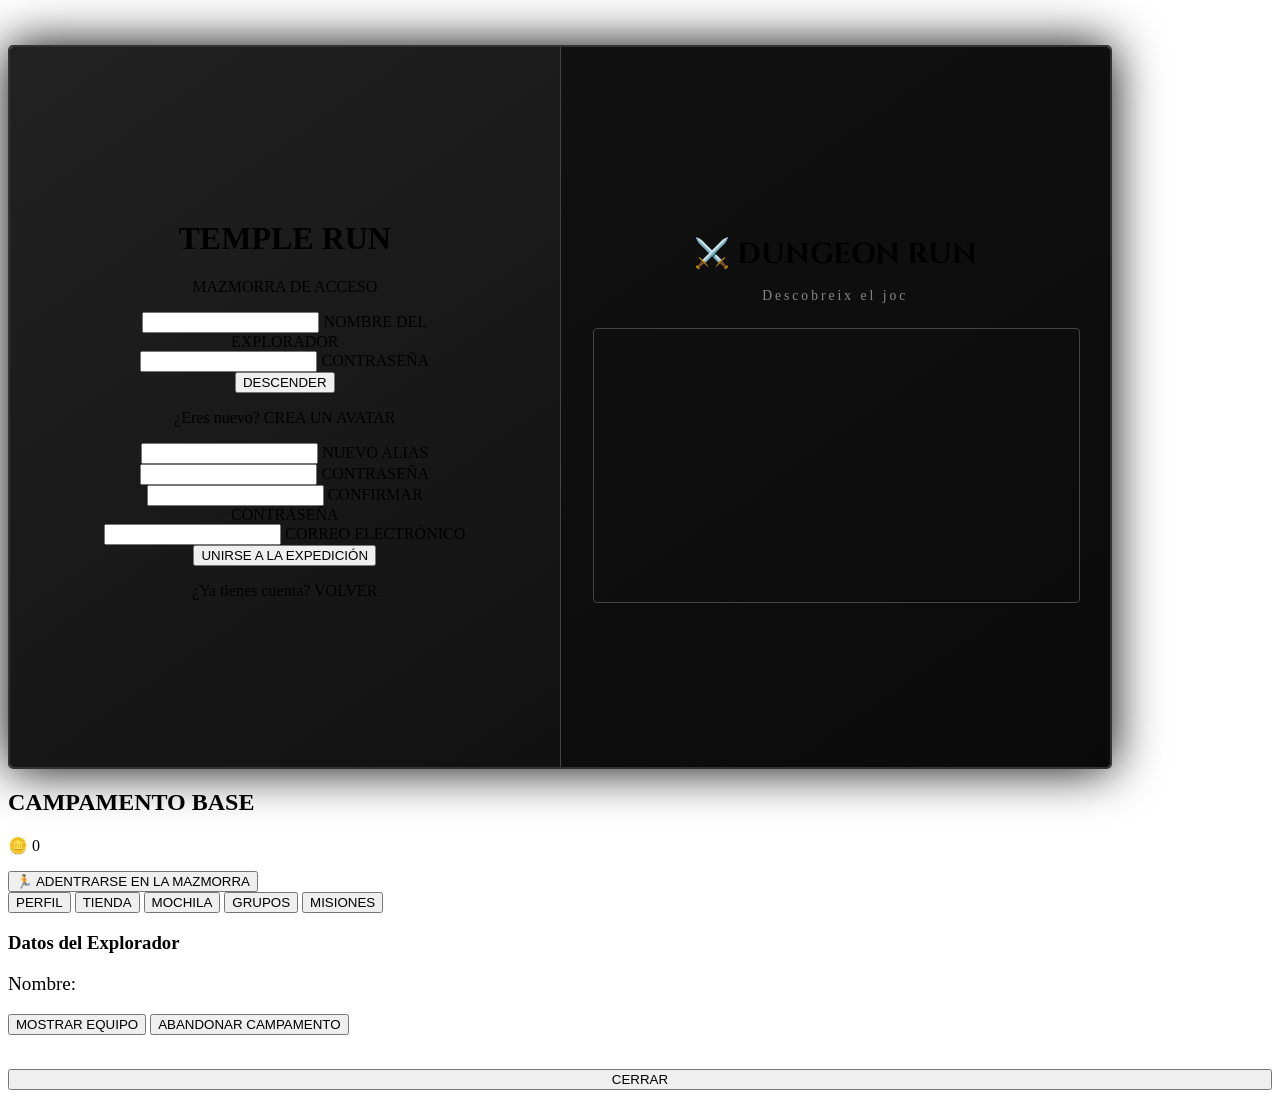
<file: public/index.html>
<!DOCTYPE html>
<html lang="es">
<head>
    <meta charset="UTF-8">
    <meta name="viewport" content="width=device-width, initial-scale=1.0">
    <title>Temple Run | Dungeon Access</title>
    <link rel="stylesheet" href="style.css">
    <link href="https://fonts.googleapis.com/css2?family=Cinzel:wght@700&family=Roboto:wght@400;700&display=swap" rel="stylesheet">
</head>
<body>
<div class="dungeon-overlay"></div>

<!-- LOGIN PAGE - Layout 50/50 -->
<div id="contenedor-login" class="login-split-container">

    <!-- ESQUERRA: Login / Registre -->
    <div class="login-left">
        <div class="card">
            <header>
                <div class="idol-icon"></div>
                <h1>TEMPLE RUN</h1>
                <p class="subtitle">MAZMORRA DE ACCESO</p>
            </header>

            <main>
                <div id="seccion-login" class="form-fade">
                    <div class="input-container">
                        <input type="text" id="login-nombre" required>
                        <label>NOMBRE DEL EXPLORADOR</label>
                        <div class="bar"></div>
                    </div>
                    <div class="input-container">
                        <input type="password" id="login-pass" required>
                        <label>CONTRASEÑA</label>
                        <div class="bar"></div>
                    </div>
                    <button class="btn-primary" onclick="hacerLogin()">DESCENDER</button>
                    <p class="switch-text">¿Eres nuevo? <span onclick="cambiarVista('registro')">CREA UN AVATAR</span></p>
                </div>

                <div id="seccion-registro" class="form-fade hidden">
                    <div class="input-container">
                        <input type="text" id="reg-nombre" required>
                        <label>NUEVO ALIAS</label>
                        <div class="bar"></div>
                    </div>
                    <div class="input-container">
                        <input type="password" id="reg-pass" required>
                        <label>CONTRASEÑA</label>
                        <div class="bar"></div>
                    </div>
                    <div class="input-container">
                        <input type="password" id="reg-pass-confirm" required>
                        <label>CONFIRMAR CONTRASEÑA</label>
                        <div class="bar"></div>
                    </div>
                    <div class="input-container">
                        <input type="email" id="reg-correo" required>
                        <label>CORREO ELECTRÓNICO</label>
                        <div class="bar"></div>
                    </div>
                    <button class="btn-primary" onclick="hacerRegistro()">UNIRSE A LA EXPEDICIÓN</button>
                    <p class="switch-text">¿Ya tienes cuenta? <span onclick="cambiarVista('login')">VOLVER</span></p>
                </div>
            </main>
        </div>
    </div>

    <!-- DRETA: Vídeo -->
    <div class="login-right">
        <div class="video-container">
            <h2 class="video-titulo">⚔️ DUNGEON RUN</h2>
            <p class="video-subtitol">Descobreix el joc</p>
            <!-- Quan tinguis el link del vídeo, canvia AQUI_EL_LINK per la ID del vídeo de YouTube -->
            <!-- Exemple: https://www.youtube.com/watch?v=XXXXXXXXXXX → posa XXXXXXXXXXX -->
            <div class="video-wrapper">
                <iframe
                        id="video-demo"
                        width="100%"
                        height="100%"
                        src="https://www.youtube.com/embed/AQUI_EL_ID_DEL_VIDEO"
                        title="Dungeon Run Demo"
                        frameborder="0"
                        allow="accelerometer; autoplay; clipboard-write; encrypted-media; gyroscope; picture-in-picture"
                        allowfullscreen>
                </iframe>
            </div>
        </div>
    </div>

</div>

<!-- DASHBOARD (igual que abans) -->
<div id="seccion-dashboard" class="form-fade hidden dashboard-container">

    <div class="dashboard-header">
        <h2 id="mensaje-bienvenida">CAMPAMENTO BASE</h2>
        <div class="header-stats">
            <p class="monedas-display">🪙 <span id="contador-monedas">0</span></p>
            <button class="btn-accion" onclick="abrirUnity()">🏃 ADENTRARSE EN LA MAZMORRA</button>
        </div>
    </div>

    <div class="tabs-menu">
        <button id="btn-perfil" class="tab-btn active" onclick="cambiarPestana('tab-perfil', 'btn-perfil')">PERFIL</button>
        <button id="btn-tienda" class="tab-btn" onclick="cambiarPestana('tab-tienda', 'btn-tienda')">TIENDA</button>
        <button id="btn-inventario" class="tab-btn" onclick="cambiarPestana('tab-inventario', 'btn-inventario')">MOCHILA</button>
        <button id="btn-grupos" class="tab-btn" onclick="cambiarPestana('tab-grupos', 'btn-grupos')">GRUPOS</button>
        <button id="btn-eventos" class="tab-btn" onclick="cambiarPestana('tab-eventos', 'btn-eventos')">MISIONES</button>
    </div>

    <div id="tab-tienda" class="tab-content" style="display: none;">
        <h3 class="tab-titulo">Bienes del Mercader</h3>
        <div id="contenedor-items-tienda" class="grid-fluido"></div>
    </div>

    <div id="tab-inventario" class="tab-content" style="display: none;">
        <div id="contenedor-inventario">
            <h3 class="tab-titulo">Tus Pertinencias</h3>
            <p class="texto-vacio">Cargando inventario...</p>
        </div>
    </div>

    <div id="tab-perfil" class="tab-content">
        <h3 class="tab-titulo">Datos del Explorador</h3>
        <div class="perfil-info">
            <p style="font-size: 1.2rem;">Nombre: <span id="perfil-nombre" class="resaltado-oro"></span></p>
            <div class="perfil-botones">
                <button class="btn-mostrar-grupo" onclick="consultarMiGrupo()">MOSTRAR EQUIPO</button>
                <button class="btn-cerrar-sesion" onclick="cerrarSesion()">ABANDONAR CAMPAMENTO</button>
            </div>
        </div>

        <div id="contenedor-grupo" class="hidden">
            <h3 id="grupo-titulo"></h3>
            <p id="grupo-mensaje"></p>
            <ul id="grupo-lista-miembros"></ul>
            <button class="btn-primary" style="margin-top: 15px; width: 100%;" onclick="document.getElementById('contenedor-grupo').classList.add('hidden')">CERRAR</button>
        </div>
    </div>

    <div id="tab-grupos" class="tab-content" style="display: none;">
        <h3 class="tab-titulo">Gremios y Equipos</h3>
        <div id="contenedor-grupos" class="grid-fluido"></div>
    </div>

    <div id="tab-eventos" class="tab-content" style="display: none;">
        <h3 class="tab-titulo">Tablón de Misiones Especiales</h3>
        <div id="contenedor-eventos" class="grid-fluido"></div>
    </div>

</div>

<div id="mensaje-sistema" class="oculto"></div>

<script src="script.js?v=7"></script>
</body>
</html>
</file>
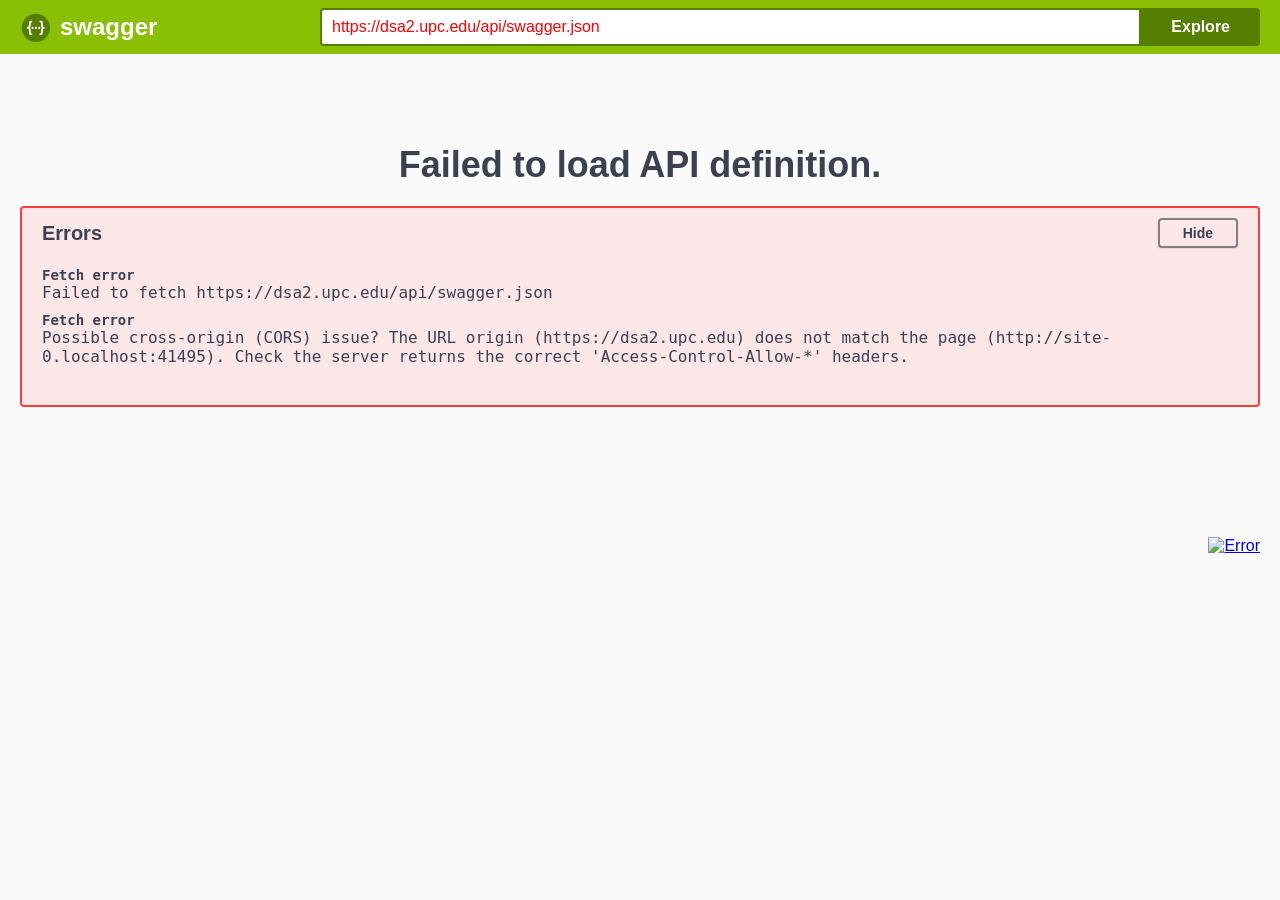
<file: public/swagger/index.html>
<!-- HTML for static distribution bundle build -->
<!DOCTYPE html>
<html lang="en">
  <head>
    <meta charset="UTF-8">
    <title>Swagger UI</title>
    <link rel="stylesheet" type="text/css" href="./swagger-ui.css" >
    <link rel="icon" type="image/png" href="./favicon-32x32.png" sizes="32x32" />
    <link rel="icon" type="image/png" href="./favicon-16x16.png" sizes="16x16" />
    <style>
      html
      {
        box-sizing: border-box;
        overflow: -moz-scrollbars-vertical;
        overflow-y: scroll;
      }

      *,
      *:before,
      *:after
      {
        box-sizing: inherit;
      }

      body
      {
        margin:0;
        background: #fafafa;
      }
    </style>
  </head>

  <body>
    <div id="swagger-ui"></div>

    <script src="./swagger-ui-bundle.js"> </script>
    <script src="./swagger-ui-standalone-preset.js"> </script>
    <script>
    window.onload = function() {

      // Build a system
      const ui = SwaggerUIBundle({
        url: "https://dsa2.upc.edu/api/swagger.json",
        dom_id: '#swagger-ui',
        deepLinking: true,
        presets: [
          SwaggerUIBundle.presets.apis,
          SwaggerUIStandalonePreset
        ],
        plugins: [
          SwaggerUIBundle.plugins.DownloadUrl
        ],
        layout: "StandaloneLayout"
      })

      window.ui = ui
    }
  </script>
  </body>
</html>
</file>
<file: public/style.css>
/* ====================================================
   3. LOGIN SPLIT - 50/50 amb vídeo
   ==================================================== */
.login-split-container {
    position: relative;
    z-index: 2;
    display: flex;
    width: 95%;
    max-width: 1100px;
    margin-top: 5vh;
    min-height: 80vh;
    border: 2px solid #333;
    border-radius: 5px;
    box-shadow: 0 0 50px rgba(0,0,0,1);
    overflow: hidden;
}

.login-left {
    width: 50%;
    background: linear-gradient(145deg, #222, #111);
    display: flex;
    align-items: center;
    justify-content: center;
    padding: 2rem;
    border-right: 1px solid #444;
}

.login-left .card {
    width: 100%;
    max-width: 380px;
    text-align: center;
    background: transparent;
    border: none;
    box-shadow: none;
    padding: 0;
}

.login-right {
    width: 50%;
    background: linear-gradient(145deg, #111, #0a0a0a);
    display: flex;
    align-items: center;
    justify-content: center;
    padding: 2rem;
}

.video-container {
    width: 100%;
    text-align: center;
}

.video-titulo {
    font-family: 'Cinzel', serif;
    color: var(--gold);
    font-size: 1.8rem;
    margin-bottom: 5px;
    text-shadow: 0 0 10px var(--gold-glow);
}

.video-subtitol {
    color: #888;
    font-size: 0.85rem;
    letter-spacing: 3px;
    margin-bottom: 1.5rem;
}

.video-wrapper {
    position: relative;
    width: 100%;
    padding-bottom: 56.25%; /* 16:9 */
    height: 0;
    border: 1px solid #444;
    border-radius: 4px;
    overflow: hidden;
}

.video-wrapper iframe {
    position: absolute;
    top: 0;
    left: 0;
    width: 100%;
    height: 100%;
}

@media screen and (max-width: 768px) {
    .login-split-container {
        flex-direction: column;
    }
    .login-left, .login-right {
        width: 100%;
    }
}
</file>
<file: public/swagger/swagger-ui.css>
.swagger-ui{
  /*! normalize.css v7.0.0 | MIT License | github.com/necolas/normalize.css */font-family:sans-serif;color:#3b4151}.swagger-ui html{line-height:1.15;-ms-text-size-adjust:100%;-webkit-text-size-adjust:100%}.swagger-ui body{margin:0}.swagger-ui article,.swagger-ui aside,.swagger-ui footer,.swagger-ui header,.swagger-ui nav,.swagger-ui section{display:block}.swagger-ui h1{font-size:2em;margin:.67em 0}.swagger-ui figcaption,.swagger-ui figure,.swagger-ui main{display:block}.swagger-ui figure{margin:1em 40px}.swagger-ui hr{-webkit-box-sizing:content-box;box-sizing:content-box;height:0;overflow:visible}.swagger-ui pre{font-family:monospace,monospace;font-size:1em}.swagger-ui a{background-color:transparent;-webkit-text-decoration-skip:objects}.swagger-ui abbr[title]{border-bottom:none;text-decoration:underline;-webkit-text-decoration:underline dotted;text-decoration:underline dotted}.swagger-ui b,.swagger-ui strong{font-weight:inherit;font-weight:bolder}.swagger-ui code,.swagger-ui kbd,.swagger-ui samp{font-family:monospace,monospace;font-size:1em}.swagger-ui dfn{font-style:italic}.swagger-ui mark{background-color:#ff0;color:#000}.swagger-ui small{font-size:80%}.swagger-ui sub,.swagger-ui sup{font-size:75%;line-height:0;position:relative;vertical-align:baseline}.swagger-ui sub{bottom:-.25em}.swagger-ui sup{top:-.5em}.swagger-ui audio,.swagger-ui video{display:inline-block}.swagger-ui audio:not([controls]){display:none;height:0}.swagger-ui img{border-style:none}.swagger-ui svg:not(:root){overflow:hidden}.swagger-ui button,.swagger-ui input,.swagger-ui optgroup,.swagger-ui select,.swagger-ui textarea{font-family:sans-serif;font-size:100%;line-height:1.15;margin:0}.swagger-ui button,.swagger-ui input{overflow:visible}.swagger-ui button,.swagger-ui select{text-transform:none}.swagger-ui [type=reset],.swagger-ui [type=submit],.swagger-ui button,.swagger-ui html [type=button]{-webkit-appearance:button}.swagger-ui [type=button]::-moz-focus-inner,.swagger-ui [type=reset]::-moz-focus-inner,.swagger-ui [type=submit]::-moz-focus-inner,.swagger-ui button::-moz-focus-inner{border-style:none;padding:0}.swagger-ui [type=button]:-moz-focusring,.swagger-ui [type=reset]:-moz-focusring,.swagger-ui [type=submit]:-moz-focusring,.swagger-ui button:-moz-focusring{outline:1px dotted ButtonText}.swagger-ui fieldset{padding:.35em .75em .625em}.swagger-ui legend{-webkit-box-sizing:border-box;box-sizing:border-box;color:inherit;display:table;max-width:100%;padding:0;white-space:normal}.swagger-ui progress{display:inline-block;vertical-align:baseline}.swagger-ui textarea{overflow:auto}.swagger-ui [type=checkbox],.swagger-ui [type=radio]{-webkit-box-sizing:border-box;box-sizing:border-box;padding:0}.swagger-ui [type=number]::-webkit-inner-spin-button,.swagger-ui [type=number]::-webkit-outer-spin-button{height:auto}.swagger-ui [type=search]{-webkit-appearance:textfield;outline-offset:-2px}.swagger-ui [type=search]::-webkit-search-cancel-button,.swagger-ui [type=search]::-webkit-search-decoration{-webkit-appearance:none}.swagger-ui ::-webkit-file-upload-button{-webkit-appearance:button;font:inherit}.swagger-ui details,.swagger-ui menu{display:block}.swagger-ui summary{display:list-item}.swagger-ui canvas{display:inline-block}.swagger-ui [hidden],.swagger-ui template{display:none}.swagger-ui .debug *{outline:1px solid gold}.swagger-ui .debug-white *{outline:1px solid #fff}.swagger-ui .debug-black *{outline:1px solid #000}.swagger-ui .debug-grid{background:transparent url([data-uri]) repeat 0 0}.swagger-ui .debug-grid-16{background:transparent url([data-uri]) repeat 0 0}.swagger-ui .debug-grid-8-solid{background:#fff url([data-uri]) repeat 0 0}.swagger-ui .debug-grid-16-solid{background:#fff url([data-uri]) repeat 0 0}.swagger-ui .border-box,.swagger-ui a,.swagger-ui article,.swagger-ui body,.swagger-ui code,.swagger-ui dd,.swagger-ui div,.swagger-ui dl,.swagger-ui dt,.swagger-ui fieldset,.swagger-ui footer,.swagger-ui form,.swagger-ui h1,.swagger-ui h2,.swagger-ui h3,.swagger-ui h4,.swagger-ui h5,.swagger-ui h6,.swagger-ui header,.swagger-ui html,.swagger-ui input[type=email],.swagger-ui input[type=number],.swagger-ui input[type=password],.swagger-ui input[type=tel],.swagger-ui input[type=text],.swagger-ui input[type=url],.swagger-ui legend,.swagger-ui li,.swagger-ui main,.swagger-ui ol,.swagger-ui p,.swagger-ui pre,.swagger-ui section,.swagger-ui table,.swagger-ui td,.swagger-ui textarea,.swagger-ui th,.swagger-ui tr,.swagger-ui ul{-webkit-box-sizing:border-box;box-sizing:border-box}.swagger-ui .aspect-ratio{height:0;position:relative}.swagger-ui .aspect-ratio--16x9{padding-bottom:56.25%}.swagger-ui .aspect-ratio--9x16{padding-bottom:177.77%}.swagger-ui .aspect-ratio--4x3{padding-bottom:75%}.swagger-ui .aspect-ratio--3x4{padding-bottom:133.33%}.swagger-ui .aspect-ratio--6x4{padding-bottom:66.6%}.swagger-ui .aspect-ratio--4x6{padding-bottom:150%}.swagger-ui .aspect-ratio--8x5{padding-bottom:62.5%}.swagger-ui .aspect-ratio--5x8{padding-bottom:160%}.swagger-ui .aspect-ratio--7x5{padding-bottom:71.42%}.swagger-ui .aspect-ratio--5x7{padding-bottom:140%}.swagger-ui .aspect-ratio--1x1{padding-bottom:100%}.swagger-ui .aspect-ratio--object{position:absolute;top:0;right:0;bottom:0;left:0;width:100%;height:100%;z-index:100}@media screen and (min-width:30em){.swagger-ui .aspect-ratio-ns{height:0;position:relative}.swagger-ui .aspect-ratio--16x9-ns{padding-bottom:56.25%}.swagger-ui .aspect-ratio--9x16-ns{padding-bottom:177.77%}.swagger-ui .aspect-ratio--4x3-ns{padding-bottom:75%}.swagger-ui .aspect-ratio--3x4-ns{padding-bottom:133.33%}.swagger-ui .aspect-ratio--6x4-ns{padding-bottom:66.6%}.swagger-ui .aspect-ratio--4x6-ns{padding-bottom:150%}.swagger-ui .aspect-ratio--8x5-ns{padding-bottom:62.5%}.swagger-ui .aspect-ratio--5x8-ns{padding-bottom:160%}.swagger-ui .aspect-ratio--7x5-ns{padding-bottom:71.42%}.swagger-ui .aspect-ratio--5x7-ns{padding-bottom:140%}.swagger-ui .aspect-ratio--1x1-ns{padding-bottom:100%}.swagger-ui .aspect-ratio--object-ns{position:absolute;top:0;right:0;bottom:0;left:0;width:100%;height:100%;z-index:100}}@media screen and (min-width:30em) and (max-width:60em){.swagger-ui .aspect-ratio-m{height:0;position:relative}.swagger-ui .aspect-ratio--16x9-m{padding-bottom:56.25%}.swagger-ui .aspect-ratio--9x16-m{padding-bottom:177.77%}.swagger-ui .aspect-ratio--4x3-m{padding-bottom:75%}.swagger-ui .aspect-ratio--3x4-m{padding-bottom:133.33%}.swagger-ui .aspect-ratio--6x4-m{padding-bottom:66.6%}.swagger-ui .aspect-ratio--4x6-m{padding-bottom:150%}.swagger-ui .aspect-ratio--8x5-m{padding-bottom:62.5%}.swagger-ui .aspect-ratio--5x8-m{padding-bottom:160%}.swagger-ui .aspect-ratio--7x5-m{padding-bottom:71.42%}.swagger-ui .aspect-ratio--5x7-m{padding-bottom:140%}.swagger-ui .aspect-ratio--1x1-m{padding-bottom:100%}.swagger-ui .aspect-ratio--object-m{position:absolute;top:0;right:0;bottom:0;left:0;width:100%;height:100%;z-index:100}}@media screen and (min-width:60em){.swagger-ui .aspect-ratio-l{height:0;position:relative}.swagger-ui .aspect-ratio--16x9-l{padding-bottom:56.25%}.swagger-ui .aspect-ratio--9x16-l{padding-bottom:177.77%}.swagger-ui .aspect-ratio--4x3-l{padding-bottom:75%}.swagger-ui .aspect-ratio--3x4-l{padding-bottom:133.33%}.swagger-ui .aspect-ratio--6x4-l{padding-bottom:66.6%}.swagger-ui .aspect-ratio--4x6-l{padding-bottom:150%}.swagger-ui .aspect-ratio--8x5-l{padding-bottom:62.5%}.swagger-ui .aspect-ratio--5x8-l{padding-bottom:160%}.swagger-ui .aspect-ratio--7x5-l{padding-bottom:71.42%}.swagger-ui .aspect-ratio--5x7-l{padding-bottom:140%}.swagger-ui .aspect-ratio--1x1-l{padding-bottom:100%}.swagger-ui .aspect-ratio--object-l{position:absolute;top:0;right:0;bottom:0;left:0;width:100%;height:100%;z-index:100}}.swagger-ui img{max-width:100%}.swagger-ui .cover{background-size:cover!important}.swagger-ui .contain{background-size:contain!important}@media screen and (min-width:30em){.swagger-ui .cover-ns{background-size:cover!important}.swagger-ui .contain-ns{background-size:contain!important}}@media screen and (min-width:30em) and (max-width:60em){.swagger-ui .cover-m{background-size:cover!important}.swagger-ui .contain-m{background-size:contain!important}}@media screen and (min-width:60em){.swagger-ui .cover-l{background-size:cover!important}.swagger-ui .contain-l{background-size:contain!important}}.swagger-ui .bg-center{background-repeat:no-repeat;background-position:50%}.swagger-ui .bg-top{background-repeat:no-repeat;background-position:top}.swagger-ui .bg-right{background-repeat:no-repeat;background-position:100%}.swagger-ui .bg-bottom{background-repeat:no-repeat;background-position:bottom}.swagger-ui .bg-left{background-repeat:no-repeat;background-position:0}@media screen and (min-width:30em){.swagger-ui .bg-center-ns{background-repeat:no-repeat;background-position:50%}.swagger-ui .bg-top-ns{background-repeat:no-repeat;background-position:top}.swagger-ui .bg-right-ns{background-repeat:no-repeat;background-position:100%}.swagger-ui .bg-bottom-ns{background-repeat:no-repeat;background-position:bottom}.swagger-ui .bg-left-ns{background-repeat:no-repeat;background-position:0}}@media screen and (min-width:30em) and (max-width:60em){.swagger-ui .bg-center-m{background-repeat:no-repeat;background-position:50%}.swagger-ui .bg-top-m{background-repeat:no-repeat;background-position:top}.swagger-ui .bg-right-m{background-repeat:no-repeat;background-position:100%}.swagger-ui .bg-bottom-m{background-repeat:no-repeat;background-position:bottom}.swagger-ui .bg-left-m{background-repeat:no-repeat;background-position:0}}@media screen and (min-width:60em){.swagger-ui .bg-center-l{background-repeat:no-repeat;background-position:50%}.swagger-ui .bg-top-l{background-repeat:no-repeat;background-position:top}.swagger-ui .bg-right-l{background-repeat:no-repeat;background-position:100%}.swagger-ui .bg-bottom-l{background-repeat:no-repeat;background-position:bottom}.swagger-ui .bg-left-l{background-repeat:no-repeat;background-position:0}}.swagger-ui .outline{outline:1px solid}.swagger-ui .outline-transparent{outline:1px solid transparent}.swagger-ui .outline-0{outline:0}@media screen and (min-width:30em){.swagger-ui .outline-ns{outline:1px solid}.swagger-ui .outline-transparent-ns{outline:1px solid transparent}.swagger-ui .outline-0-ns{outline:0}}@media screen and (min-width:30em) and (max-width:60em){.swagger-ui .outline-m{outline:1px solid}.swagger-ui .outline-transparent-m{outline:1px solid transparent}.swagger-ui .outline-0-m{outline:0}}@media screen and (min-width:60em){.swagger-ui .outline-l{outline:1px solid}.swagger-ui .outline-transparent-l{outline:1px solid transparent}.swagger-ui .outline-0-l{outline:0}}.swagger-ui .ba{border-style:solid;border-width:1px}.swagger-ui .bt{border-top-style:solid;border-top-width:1px}.swagger-ui .br{border-right-style:solid;border-right-width:1px}.swagger-ui .bb{border-bottom-style:solid;border-bottom-width:1px}.swagger-ui .bl{border-left-style:solid;border-left-width:1px}.swagger-ui .bn{border-style:none;border-width:0}@media screen and (min-width:30em){.swagger-ui .ba-ns{border-style:solid;border-width:1px}.swagger-ui .bt-ns{border-top-style:solid;border-top-width:1px}.swagger-ui .br-ns{border-right-style:solid;border-right-width:1px}.swagger-ui .bb-ns{border-bottom-style:solid;border-bottom-width:1px}.swagger-ui .bl-ns{border-left-style:solid;border-left-width:1px}.swagger-ui .bn-ns{border-style:none;border-width:0}}@media screen and (min-width:30em) and (max-width:60em){.swagger-ui .ba-m{border-style:solid;border-width:1px}.swagger-ui .bt-m{border-top-style:solid;border-top-width:1px}.swagger-ui .br-m{border-right-style:solid;border-right-width:1px}.swagger-ui .bb-m{border-bottom-style:solid;border-bottom-width:1px}.swagger-ui .bl-m{border-left-style:solid;border-left-width:1px}.swagger-ui .bn-m{border-style:none;border-width:0}}@media screen and (min-width:60em){.swagger-ui .ba-l{border-style:solid;border-width:1px}.swagger-ui .bt-l{border-top-style:solid;border-top-width:1px}.swagger-ui .br-l{border-right-style:solid;border-right-width:1px}.swagger-ui .bb-l{border-bottom-style:solid;border-bottom-width:1px}.swagger-ui .bl-l{border-left-style:solid;border-left-width:1px}.swagger-ui .bn-l{border-style:none;border-width:0}}.swagger-ui .b--black{border-color:#000}.swagger-ui .b--near-black{border-color:#111}.swagger-ui .b--dark-gray{border-color:#333}.swagger-ui .b--mid-gray{border-color:#555}.swagger-ui .b--gray{border-color:#777}.swagger-ui .b--silver{border-color:#999}.swagger-ui .b--light-silver{border-color:#aaa}.swagger-ui .b--moon-gray{border-color:#ccc}.swagger-ui .b--light-gray{border-color:#eee}.swagger-ui .b--near-white{border-color:#f4f4f4}.swagger-ui .b--white{border-color:#fff}.swagger-ui .b--white-90{border-color:hsla(0,0%,100%,.9)}.swagger-ui .b--white-80{border-color:hsla(0,0%,100%,.8)}.swagger-ui .b--white-70{border-color:hsla(0,0%,100%,.7)}.swagger-ui .b--white-60{border-color:hsla(0,0%,100%,.6)}.swagger-ui .b--white-50{border-color:hsla(0,0%,100%,.5)}.swagger-ui .b--white-40{border-color:hsla(0,0%,100%,.4)}.swagger-ui .b--white-30{border-color:hsla(0,0%,100%,.3)}.swagger-ui .b--white-20{border-color:hsla(0,0%,100%,.2)}.swagger-ui .b--white-10{border-color:hsla(0,0%,100%,.1)}.swagger-ui .b--white-05{border-color:hsla(0,0%,100%,.05)}.swagger-ui .b--white-025{border-color:hsla(0,0%,100%,.025)}.swagger-ui .b--white-0125{border-color:hsla(0,0%,100%,.0125)}.swagger-ui .b--black-90{border-color:rgba(0,0,0,.9)}.swagger-ui .b--black-80{border-color:rgba(0,0,0,.8)}.swagger-ui .b--black-70{border-color:rgba(0,0,0,.7)}.swagger-ui .b--black-60{border-color:rgba(0,0,0,.6)}.swagger-ui .b--black-50{border-color:rgba(0,0,0,.5)}.swagger-ui .b--black-40{border-color:rgba(0,0,0,.4)}.swagger-ui .b--black-30{border-color:rgba(0,0,0,.3)}.swagger-ui .b--black-20{border-color:rgba(0,0,0,.2)}.swagger-ui .b--black-10{border-color:rgba(0,0,0,.1)}.swagger-ui .b--black-05{border-color:rgba(0,0,0,.05)}.swagger-ui .b--black-025{border-color:rgba(0,0,0,.025)}.swagger-ui .b--black-0125{border-color:rgba(0,0,0,.0125)}.swagger-ui .b--dark-red{border-color:#e7040f}.swagger-ui .b--red{border-color:#ff4136}.swagger-ui .b--light-red{border-color:#ff725c}.swagger-ui .b--orange{border-color:#ff6300}.swagger-ui .b--gold{border-color:#ffb700}.swagger-ui .b--yellow{border-color:gold}.swagger-ui .b--light-yellow{border-color:#fbf1a9}.swagger-ui .b--purple{border-color:#5e2ca5}.swagger-ui .b--light-purple{border-color:#a463f2}.swagger-ui .b--dark-pink{border-color:#d5008f}.swagger-ui .b--hot-pink{border-color:#ff41b4}.swagger-ui .b--pink{border-color:#ff80cc}.swagger-ui .b--light-pink{border-color:#ffa3d7}.swagger-ui .b--dark-green{border-color:#137752}.swagger-ui .b--green{border-color:#19a974}.swagger-ui .b--light-green{border-color:#9eebcf}.swagger-ui .b--navy{border-color:#001b44}.swagger-ui .b--dark-blue{border-color:#00449e}.swagger-ui .b--blue{border-color:#357edd}.swagger-ui .b--light-blue{border-color:#96ccff}.swagger-ui .b--lightest-blue{border-color:#cdecff}.swagger-ui .b--washed-blue{border-color:#f6fffe}.swagger-ui .b--washed-green{border-color:#e8fdf5}.swagger-ui .b--washed-yellow{border-color:#fffceb}.swagger-ui .b--washed-red{border-color:#ffdfdf}.swagger-ui .b--transparent{border-color:transparent}.swagger-ui .b--inherit{border-color:inherit}.swagger-ui .br0{border-radius:0}.swagger-ui .br1{border-radius:.125rem}.swagger-ui .br2{border-radius:.25rem}.swagger-ui .br3{border-radius:.5rem}.swagger-ui .br4{border-radius:1rem}.swagger-ui .br-100{border-radius:100%}.swagger-ui .br-pill{border-radius:9999px}.swagger-ui .br--bottom{border-top-left-radius:0;border-top-right-radius:0}.swagger-ui .br--top{border-bottom-left-radius:0;border-bottom-right-radius:0}.swagger-ui .br--right{border-top-left-radius:0;border-bottom-left-radius:0}.swagger-ui .br--left{border-top-right-radius:0;border-bottom-right-radius:0}@media screen and (min-width:30em){.swagger-ui .br0-ns{border-radius:0}.swagger-ui .br1-ns{border-radius:.125rem}.swagger-ui .br2-ns{border-radius:.25rem}.swagger-ui .br3-ns{border-radius:.5rem}.swagger-ui .br4-ns{border-radius:1rem}.swagger-ui .br-100-ns{border-radius:100%}.swagger-ui .br-pill-ns{border-radius:9999px}.swagger-ui .br--bottom-ns{border-top-left-radius:0;border-top-right-radius:0}.swagger-ui .br--top-ns{border-bottom-left-radius:0;border-bottom-right-radius:0}.swagger-ui .br--right-ns{border-top-left-radius:0;border-bottom-left-radius:0}.swagger-ui .br--left-ns{border-top-right-radius:0;border-bottom-right-radius:0}}@media screen and (min-width:30em) and (max-width:60em){.swagger-ui .br0-m{border-radius:0}.swagger-ui .br1-m{border-radius:.125rem}.swagger-ui .br2-m{border-radius:.25rem}.swagger-ui .br3-m{border-radius:.5rem}.swagger-ui .br4-m{border-radius:1rem}.swagger-ui .br-100-m{border-radius:100%}.swagger-ui .br-pill-m{border-radius:9999px}.swagger-ui .br--bottom-m{border-top-left-radius:0;border-top-right-radius:0}.swagger-ui .br--top-m{border-bottom-left-radius:0;border-bottom-right-radius:0}.swagger-ui .br--right-m{border-top-left-radius:0;border-bottom-left-radius:0}.swagger-ui .br--left-m{border-top-right-radius:0;border-bottom-right-radius:0}}@media screen and (min-width:60em){.swagger-ui .br0-l{border-radius:0}.swagger-ui .br1-l{border-radius:.125rem}.swagger-ui .br2-l{border-radius:.25rem}.swagger-ui .br3-l{border-radius:.5rem}.swagger-ui .br4-l{border-radius:1rem}.swagger-ui .br-100-l{border-radius:100%}.swagger-ui .br-pill-l{border-radius:9999px}.swagger-ui .br--bottom-l{border-radius-top-left:0;border-radius-top-right:0}.swagger-ui .br--top-l{border-bottom-left-radius:0;border-bottom-right-radius:0}.swagger-ui .br--right-l{border-top-left-radius:0;border-bottom-left-radius:0}.swagger-ui .br--left-l{border-top-right-radius:0;border-bottom-right-radius:0}}.swagger-ui .b--dotted{border-style:dotted}.swagger-ui .b--dashed{border-style:dashed}.swagger-ui .b--solid{border-style:solid}.swagger-ui .b--none{border-style:none}@media screen and (min-width:30em){.swagger-ui .b--dotted-ns{border-style:dotted}.swagger-ui .b--dashed-ns{border-style:dashed}.swagger-ui .b--solid-ns{border-style:solid}.swagger-ui .b--none-ns{border-style:none}}@media screen and (min-width:30em) and (max-width:60em){.swagger-ui .b--dotted-m{border-style:dotted}.swagger-ui .b--dashed-m{border-style:dashed}.swagger-ui .b--solid-m{border-style:solid}.swagger-ui .b--none-m{border-style:none}}@media screen and (min-width:60em){.swagger-ui .b--dotted-l{border-style:dotted}.swagger-ui .b--dashed-l{border-style:dashed}.swagger-ui .b--solid-l{border-style:solid}.swagger-ui .b--none-l{border-style:none}}.swagger-ui .bw0{border-width:0}.swagger-ui .bw1{border-width:.125rem}.swagger-ui .bw2{border-width:.25rem}.swagger-ui .bw3{border-width:.5rem}.swagger-ui .bw4{border-width:1rem}.swagger-ui .bw5{border-width:2rem}.swagger-ui .bt-0{border-top-width:0}.swagger-ui .br-0{border-right-width:0}.swagger-ui .bb-0{border-bottom-width:0}.swagger-ui .bl-0{border-left-width:0}@media screen and (min-width:30em){.swagger-ui .bw0-ns{border-width:0}.swagger-ui .bw1-ns{border-width:.125rem}.swagger-ui .bw2-ns{border-width:.25rem}.swagger-ui .bw3-ns{border-width:.5rem}.swagger-ui .bw4-ns{border-width:1rem}.swagger-ui .bw5-ns{border-width:2rem}.swagger-ui .bt-0-ns{border-top-width:0}.swagger-ui .br-0-ns{border-right-width:0}.swagger-ui .bb-0-ns{border-bottom-width:0}.swagger-ui .bl-0-ns{border-left-width:0}}@media screen and (min-width:30em) and (max-width:60em){.swagger-ui .bw0-m{border-width:0}.swagger-ui .bw1-m{border-width:.125rem}.swagger-ui .bw2-m{border-width:.25rem}.swagger-ui .bw3-m{border-width:.5rem}.swagger-ui .bw4-m{border-width:1rem}.swagger-ui .bw5-m{border-width:2rem}.swagger-ui .bt-0-m{border-top-width:0}.swagger-ui .br-0-m{border-right-width:0}.swagger-ui .bb-0-m{border-bottom-width:0}.swagger-ui .bl-0-m{border-left-width:0}}@media screen and (min-width:60em){.swagger-ui .bw0-l{border-width:0}.swagger-ui .bw1-l{border-width:.125rem}.swagger-ui .bw2-l{border-width:.25rem}.swagger-ui .bw3-l{border-width:.5rem}.swagger-ui .bw4-l{border-width:1rem}.swagger-ui .bw5-l{border-width:2rem}.swagger-ui .bt-0-l{border-top-width:0}.swagger-ui .br-0-l{border-right-width:0}.swagger-ui .bb-0-l{border-bottom-width:0}.swagger-ui .bl-0-l{border-left-width:0}}.swagger-ui .shadow-1{-webkit-box-shadow:0 0 4px 2px rgba(0,0,0,.2);box-shadow:0 0 4px 2px rgba(0,0,0,.2)}.swagger-ui .shadow-2{-webkit-box-shadow:0 0 8px 2px rgba(0,0,0,.2);box-shadow:0 0 8px 2px rgba(0,0,0,.2)}.swagger-ui .shadow-3{-webkit-box-shadow:2px 2px 4px 2px rgba(0,0,0,.2);box-shadow:2px 2px 4px 2px rgba(0,0,0,.2)}.swagger-ui .shadow-4{-webkit-box-shadow:2px 2px 8px 0 rgba(0,0,0,.2);box-shadow:2px 2px 8px 0 rgba(0,0,0,.2)}.swagger-ui .shadow-5{-webkit-box-shadow:4px 4px 8px 0 rgba(0,0,0,.2);box-shadow:4px 4px 8px 0 rgba(0,0,0,.2)}@media screen and (min-width:30em){.swagger-ui .shadow-1-ns{-webkit-box-shadow:0 0 4px 2px rgba(0,0,0,.2);box-shadow:0 0 4px 2px rgba(0,0,0,.2)}.swagger-ui .shadow-2-ns{-webkit-box-shadow:0 0 8px 2px rgba(0,0,0,.2);box-shadow:0 0 8px 2px rgba(0,0,0,.2)}.swagger-ui .shadow-3-ns{-webkit-box-shadow:2px 2px 4px 2px rgba(0,0,0,.2);box-shadow:2px 2px 4px 2px rgba(0,0,0,.2)}.swagger-ui .shadow-4-ns{-webkit-box-shadow:2px 2px 8px 0 rgba(0,0,0,.2);box-shadow:2px 2px 8px 0 rgba(0,0,0,.2)}.swagger-ui .shadow-5-ns{-webkit-box-shadow:4px 4px 8px 0 rgba(0,0,0,.2);box-shadow:4px 4px 8px 0 rgba(0,0,0,.2)}}@media screen and (min-width:30em) and (max-width:60em){.swagger-ui .shadow-1-m{-webkit-box-shadow:0 0 4px 2px rgba(0,0,0,.2);box-shadow:0 0 4px 2px rgba(0,0,0,.2)}.swagger-ui .shadow-2-m{-webkit-box-shadow:0 0 8px 2px rgba(0,0,0,.2);box-shadow:0 0 8px 2px rgba(0,0,0,.2)}.swagger-ui .shadow-3-m{-webkit-box-shadow:2px 2px 4px 2px rgba(0,0,0,.2);box-shadow:2px 2px 4px 2px rgba(0,0,0,.2)}.swagger-ui .shadow-4-m{-webkit-box-shadow:2px 2px 8px 0 rgba(0,0,0,.2);box-shadow:2px 2px 8px 0 rgba(0,0,0,.2)}.swagger-ui .shadow-5-m{-webkit-box-shadow:4px 4px 8px 0 rgba(0,0,0,.2);box-shadow:4px 4px 8px 0 rgba(0,0,0,.2)}}@media screen and (min-width:60em){.swagger-ui .shadow-1-l{-webkit-box-shadow:0 0 4px 2px rgba(0,0,0,.2);box-shadow:0 0 4px 2px rgba(0,0,0,.2)}.swagger-ui .shadow-2-l{-webkit-box-shadow:0 0 8px 2px rgba(0,0,0,.2);box-shadow:0 0 8px 2px rgba(0,0,0,.2)}.swagger-ui .shadow-3-l{-webkit-box-shadow:2px 2px 4px 2px rgba(0,0,0,.2);box-shadow:2px 2px 4px 2px rgba(0,0,0,.2)}.swagger-ui .shadow-4-l{-webkit-box-shadow:2px 2px 8px 0 rgba(0,0,0,.2);box-shadow:2px 2px 8px 0 rgba(0,0,0,.2)}.swagger-ui .shadow-5-l{-webkit-box-shadow:4px 4px 8px 0 rgba(0,0,0,.2);box-shadow:4px 4px 8px 0 rgba(0,0,0,.2)}}.swagger-ui .pre{overflow-x:auto;overflow-y:hidden;overflow:scroll}.swagger-ui .top-0{top:0}.swagger-ui .right-0{right:0}.swagger-ui .bottom-0{bottom:0}.swagger-ui .left-0{left:0}.swagger-ui .top-1{top:1rem}.swagger-ui .right-1{right:1rem}.swagger-ui .bottom-1{bottom:1rem}.swagger-ui .left-1{left:1rem}.swagger-ui .top-2{top:2rem}.swagger-ui .right-2{right:2rem}.swagger-ui .bottom-2{bottom:2rem}.swagger-ui .left-2{left:2rem}.swagger-ui .top--1{top:-1rem}.swagger-ui .right--1{right:-1rem}.swagger-ui .bottom--1{bottom:-1rem}.swagger-ui .left--1{left:-1rem}.swagger-ui .top--2{top:-2rem}.swagger-ui .right--2{right:-2rem}.swagger-ui .bottom--2{bottom:-2rem}.swagger-ui .left--2{left:-2rem}.swagger-ui .absolute--fill{top:0;right:0;bottom:0;left:0}@media screen and (min-width:30em){.swagger-ui .top-0-ns{top:0}.swagger-ui .left-0-ns{left:0}.swagger-ui .right-0-ns{right:0}.swagger-ui .bottom-0-ns{bottom:0}.swagger-ui .top-1-ns{top:1rem}.swagger-ui .left-1-ns{left:1rem}.swagger-ui .right-1-ns{right:1rem}.swagger-ui .bottom-1-ns{bottom:1rem}.swagger-ui .top-2-ns{top:2rem}.swagger-ui .left-2-ns{left:2rem}.swagger-ui .right-2-ns{right:2rem}.swagger-ui .bottom-2-ns{bottom:2rem}.swagger-ui .top--1-ns{top:-1rem}.swagger-ui .right--1-ns{right:-1rem}.swagger-ui .bottom--1-ns{bottom:-1rem}.swagger-ui .left--1-ns{left:-1rem}.swagger-ui .top--2-ns{top:-2rem}.swagger-ui .right--2-ns{right:-2rem}.swagger-ui .bottom--2-ns{bottom:-2rem}.swagger-ui .left--2-ns{left:-2rem}.swagger-ui .absolute--fill-ns{top:0;right:0;bottom:0;left:0}}@media screen and (min-width:30em) and (max-width:60em){.swagger-ui .top-0-m{top:0}.swagger-ui .left-0-m{left:0}.swagger-ui .right-0-m{right:0}.swagger-ui .bottom-0-m{bottom:0}.swagger-ui .top-1-m{top:1rem}.swagger-ui .left-1-m{left:1rem}.swagger-ui .right-1-m{right:1rem}.swagger-ui .bottom-1-m{bottom:1rem}.swagger-ui .top-2-m{top:2rem}.swagger-ui .left-2-m{left:2rem}.swagger-ui .right-2-m{right:2rem}.swagger-ui .bottom-2-m{bottom:2rem}.swagger-ui .top--1-m{top:-1rem}.swagger-ui .right--1-m{right:-1rem}.swagger-ui .bottom--1-m{bottom:-1rem}.swagger-ui .left--1-m{left:-1rem}.swagger-ui .top--2-m{top:-2rem}.swagger-ui .right--2-m{right:-2rem}.swagger-ui .bottom--2-m{bottom:-2rem}.swagger-ui .left--2-m{left:-2rem}.swagger-ui .absolute--fill-m{top:0;right:0;bottom:0;left:0}}@media screen and (min-width:60em){.swagger-ui .top-0-l{top:0}.swagger-ui .left-0-l{left:0}.swagger-ui .right-0-l{right:0}.swagger-ui .bottom-0-l{bottom:0}.swagger-ui .top-1-l{top:1rem}.swagger-ui .left-1-l{left:1rem}.swagger-ui .right-1-l{right:1rem}.swagger-ui .bottom-1-l{bottom:1rem}.swagger-ui .top-2-l{top:2rem}.swagger-ui .left-2-l{left:2rem}.swagger-ui .right-2-l{right:2rem}.swagger-ui .bottom-2-l{bottom:2rem}.swagger-ui .top--1-l{top:-1rem}.swagger-ui .right--1-l{right:-1rem}.swagger-ui .bottom--1-l{bottom:-1rem}.swagger-ui .left--1-l{left:-1rem}.swagger-ui .top--2-l{top:-2rem}.swagger-ui .right--2-l{right:-2rem}.swagger-ui .bottom--2-l{bottom:-2rem}.swagger-ui .left--2-l{left:-2rem}.swagger-ui .absolute--fill-l{top:0;right:0;bottom:0;left:0}}.swagger-ui .cf:after,.swagger-ui .cf:before{content:" ";display:table}.swagger-ui .cf:after{clear:both}.swagger-ui .cf{*zoom:1}.swagger-ui .cl{clear:left}.swagger-ui .cr{clear:right}.swagger-ui .cb{clear:both}.swagger-ui .cn{clear:none}@media screen and (min-width:30em){.swagger-ui .cl-ns{clear:left}.swagger-ui .cr-ns{clear:right}.swagger-ui .cb-ns{clear:both}.swagger-ui .cn-ns{clear:none}}@media screen and (min-width:30em) and (max-width:60em){.swagger-ui .cl-m{clear:left}.swagger-ui .cr-m{clear:right}.swagger-ui .cb-m{clear:both}.swagger-ui .cn-m{clear:none}}@media screen and (min-width:60em){.swagger-ui .cl-l{clear:left}.swagger-ui .cr-l{clear:right}.swagger-ui .cb-l{clear:both}.swagger-ui .cn-l{clear:none}}.swagger-ui .dn{display:none}.swagger-ui .di{display:inline}.swagger-ui .db{display:block}.swagger-ui .dib{display:inline-block}.swagger-ui .dit{display:inline-table}.swagger-ui .dt{display:table}.swagger-ui .dtc{display:table-cell}.swagger-ui .dt-row{display:table-row}.swagger-ui .dt-row-group{display:table-row-group}.swagger-ui .dt-column{display:table-column}.swagger-ui .dt-column-group{display:table-column-group}.swagger-ui .dt--fixed{table-layout:fixed;width:100%}@media screen and (min-width:30em){.swagger-ui .dn-ns{display:none}.swagger-ui .di-ns{display:inline}.swagger-ui .db-ns{display:block}.swagger-ui .dib-ns{display:inline-block}.swagger-ui .dit-ns{display:inline-table}.swagger-ui .dt-ns{display:table}.swagger-ui .dtc-ns{display:table-cell}.swagger-ui .dt-row-ns{display:table-row}.swagger-ui .dt-row-group-ns{display:table-row-group}.swagger-ui .dt-column-ns{display:table-column}.swagger-ui .dt-column-group-ns{display:table-column-group}.swagger-ui .dt--fixed-ns{table-layout:fixed;width:100%}}@media screen and (min-width:30em) and (max-width:60em){.swagger-ui .dn-m{display:none}.swagger-ui .di-m{display:inline}.swagger-ui .db-m{display:block}.swagger-ui .dib-m{display:inline-block}.swagger-ui .dit-m{display:inline-table}.swagger-ui .dt-m{display:table}.swagger-ui .dtc-m{display:table-cell}.swagger-ui .dt-row-m{display:table-row}.swagger-ui .dt-row-group-m{display:table-row-group}.swagger-ui .dt-column-m{display:table-column}.swagger-ui .dt-column-group-m{display:table-column-group}.swagger-ui .dt--fixed-m{table-layout:fixed;width:100%}}@media screen and (min-width:60em){.swagger-ui .dn-l{display:none}.swagger-ui .di-l{display:inline}.swagger-ui .db-l{display:block}.swagger-ui .dib-l{display:inline-block}.swagger-ui .dit-l{display:inline-table}.swagger-ui .dt-l{display:table}.swagger-ui .dtc-l{display:table-cell}.swagger-ui .dt-row-l{display:table-row}.swagger-ui .dt-row-group-l{display:table-row-group}.swagger-ui .dt-column-l{display:table-column}.swagger-ui .dt-column-group-l{display:table-column-group}.swagger-ui .dt--fixed-l{table-layout:fixed;width:100%}}.swagger-ui .flex{display:-webkit-box;display:-ms-flexbox;display:flex}.swagger-ui .inline-flex{display:-webkit-inline-box;display:-ms-inline-flexbox;display:inline-flex}.swagger-ui .flex-auto{-webkit-box-flex:1;-ms-flex:1 1 auto;flex:1 1 auto;min-width:0;min-height:0}.swagger-ui .flex-none{-webkit-box-flex:0;-ms-flex:none;flex:none}.swagger-ui .flex-column{-webkit-box-orient:vertical;-webkit-box-direction:normal;-ms-flex-direction:column;flex-direction:column}.swagger-ui .flex-row{-webkit-box-orient:horizontal;-webkit-box-direction:normal;-ms-flex-direction:row;flex-direction:row}.swagger-ui .flex-wrap{-ms-flex-wrap:wrap;flex-wrap:wrap}.swagger-ui .flex-nowrap{-ms-flex-wrap:nowrap;flex-wrap:nowrap}.swagger-ui .flex-wrap-reverse{-ms-flex-wrap:wrap-reverse;flex-wrap:wrap-reverse}.swagger-ui .flex-column-reverse{-webkit-box-orient:vertical;-webkit-box-direction:reverse;-ms-flex-direction:column-reverse;flex-direction:column-reverse}.swagger-ui .flex-row-reverse{-webkit-box-orient:horizontal;-webkit-box-direction:reverse;-ms-flex-direction:row-reverse;flex-direction:row-reverse}.swagger-ui .items-start{-webkit-box-align:start;-ms-flex-align:start;align-items:flex-start}.swagger-ui .items-end{-webkit-box-align:end;-ms-flex-align:end;align-items:flex-end}.swagger-ui .items-center{-webkit-box-align:center;-ms-flex-align:center;align-items:center}.swagger-ui .items-baseline{-webkit-box-align:baseline;-ms-flex-align:baseline;align-items:baseline}.swagger-ui .items-stretch{-webkit-box-align:stretch;-ms-flex-align:stretch;align-items:stretch}.swagger-ui .self-start{-ms-flex-item-align:start;align-self:flex-start}.swagger-ui .self-end{-ms-flex-item-align:end;align-self:flex-end}.swagger-ui .self-center{-ms-flex-item-align:center;align-self:center}.swagger-ui .self-baseline{-ms-flex-item-align:baseline;align-self:baseline}.swagger-ui .self-stretch{-ms-flex-item-align:stretch;align-self:stretch}.swagger-ui .justify-start{-webkit-box-pack:start;-ms-flex-pack:start;justify-content:flex-start}.swagger-ui .justify-end{-webkit-box-pack:end;-ms-flex-pack:end;justify-content:flex-end}.swagger-ui .justify-center{-webkit-box-pack:center;-ms-flex-pack:center;justify-content:center}.swagger-ui .justify-between{-webkit-box-pack:justify;-ms-flex-pack:justify;justify-content:space-between}.swagger-ui .justify-around{-ms-flex-pack:distribute;justify-content:space-around}.swagger-ui .content-start{-ms-flex-line-pack:start;align-content:flex-start}.swagger-ui .content-end{-ms-flex-line-pack:end;align-content:flex-end}.swagger-ui .content-center{-ms-flex-line-pack:center;align-content:center}.swagger-ui .content-between{-ms-flex-line-pack:justify;align-content:space-between}.swagger-ui .content-around{-ms-flex-line-pack:distribute;align-content:space-around}.swagger-ui .content-stretch{-ms-flex-line-pack:stretch;align-content:stretch}.swagger-ui .order-0{-webkit-box-ordinal-group:1;-ms-flex-order:0;order:0}.swagger-ui .order-1{-webkit-box-ordinal-group:2;-ms-flex-order:1;order:1}.swagger-ui .order-2{-webkit-box-ordinal-group:3;-ms-flex-order:2;order:2}.swagger-ui .order-3{-webkit-box-ordinal-group:4;-ms-flex-order:3;order:3}.swagger-ui .order-4{-webkit-box-ordinal-group:5;-ms-flex-order:4;order:4}.swagger-ui .order-5{-webkit-box-ordinal-group:6;-ms-flex-order:5;order:5}.swagger-ui .order-6{-webkit-box-ordinal-group:7;-ms-flex-order:6;order:6}.swagger-ui .order-7{-webkit-box-ordinal-group:8;-ms-flex-order:7;order:7}.swagger-ui .order-8{-webkit-box-ordinal-group:9;-ms-flex-order:8;order:8}.swagger-ui .order-last{-webkit-box-ordinal-group:100000;-ms-flex-order:99999;order:99999}.swagger-ui .flex-grow-0{-webkit-box-flex:0;-ms-flex-positive:0;flex-grow:0}.swagger-ui .flex-grow-1{-webkit-box-flex:1;-ms-flex-positive:1;flex-grow:1}.swagger-ui .flex-shrink-0{-ms-flex-negative:0;flex-shrink:0}.swagger-ui .flex-shrink-1{-ms-flex-negative:1;flex-shrink:1}@media screen and (min-width:30em){.swagger-ui .flex-ns{display:-webkit-box;display:-ms-flexbox;display:flex}.swagger-ui .inline-flex-ns{display:-webkit-inline-box;display:-ms-inline-flexbox;display:inline-flex}.swagger-ui .flex-auto-ns{-webkit-box-flex:1;-ms-flex:1 1 auto;flex:1 1 auto;min-width:0;min-height:0}.swagger-ui .flex-none-ns{-webkit-box-flex:0;-ms-flex:none;flex:none}.swagger-ui .flex-column-ns{-webkit-box-orient:vertical;-webkit-box-direction:normal;-ms-flex-direction:column;flex-direction:column}.swagger-ui .flex-row-ns{-webkit-box-orient:horizontal;-webkit-box-direction:normal;-ms-flex-direction:row;flex-direction:row}.swagger-ui .flex-wrap-ns{-ms-flex-wrap:wrap;flex-wrap:wrap}.swagger-ui .flex-nowrap-ns{-ms-flex-wrap:nowrap;flex-wrap:nowrap}.swagger-ui .flex-wrap-reverse-ns{-ms-flex-wrap:wrap-reverse;flex-wrap:wrap-reverse}.swagger-ui .flex-column-reverse-ns{-webkit-box-orient:vertical;-webkit-box-direction:reverse;-ms-flex-direction:column-reverse;flex-direction:column-reverse}.swagger-ui .flex-row-reverse-ns{-webkit-box-orient:horizontal;-webkit-box-direction:reverse;-ms-flex-direction:row-reverse;flex-direction:row-reverse}.swagger-ui .items-start-ns{-webkit-box-align:start;-ms-flex-align:start;align-items:flex-start}.swagger-ui .items-end-ns{-webkit-box-align:end;-ms-flex-align:end;align-items:flex-end}.swagger-ui .items-center-ns{-webkit-box-align:center;-ms-flex-align:center;align-items:center}.swagger-ui .items-baseline-ns{-webkit-box-align:baseline;-ms-flex-align:baseline;align-items:baseline}.swagger-ui .items-stretch-ns{-webkit-box-align:stretch;-ms-flex-align:stretch;align-items:stretch}.swagger-ui .self-start-ns{-ms-flex-item-align:start;align-self:flex-start}.swagger-ui .self-end-ns{-ms-flex-item-align:end;align-self:flex-end}.swagger-ui .self-center-ns{-ms-flex-item-align:center;align-self:center}.swagger-ui .self-baseline-ns{-ms-flex-item-align:baseline;align-self:baseline}.swagger-ui .self-stretch-ns{-ms-flex-item-align:stretch;align-self:stretch}.swagger-ui .justify-start-ns{-webkit-box-pack:start;-ms-flex-pack:start;justify-content:flex-start}.swagger-ui .justify-end-ns{-webkit-box-pack:end;-ms-flex-pack:end;justify-content:flex-end}.swagger-ui .justify-center-ns{-webkit-box-pack:center;-ms-flex-pack:center;justify-content:center}.swagger-ui .justify-between-ns{-webkit-box-pack:justify;-ms-flex-pack:justify;justify-content:space-between}.swagger-ui .justify-around-ns{-ms-flex-pack:distribute;justify-content:space-around}.swagger-ui .content-start-ns{-ms-flex-line-pack:start;align-content:flex-start}.swagger-ui .content-end-ns{-ms-flex-line-pack:end;align-content:flex-end}.swagger-ui .content-center-ns{-ms-flex-line-pack:center;align-content:center}.swagger-ui .content-between-ns{-ms-flex-line-pack:justify;align-content:space-between}.swagger-ui .content-around-ns{-ms-flex-line-pack:distribute;align-content:space-around}.swagger-ui .content-stretch-ns{-ms-flex-line-pack:stretch;align-content:stretch}.swagger-ui .order-0-ns{-webkit-box-ordinal-group:1;-ms-flex-order:0;order:0}.swagger-ui .order-1-ns{-webkit-box-ordinal-group:2;-ms-flex-order:1;order:1}.swagger-ui .order-2-ns{-webkit-box-ordinal-group:3;-ms-flex-order:2;order:2}.swagger-ui .order-3-ns{-webkit-box-ordinal-group:4;-ms-flex-order:3;order:3}.swagger-ui .order-4-ns{-webkit-box-ordinal-group:5;-ms-flex-order:4;order:4}.swagger-ui .order-5-ns{-webkit-box-ordinal-group:6;-ms-flex-order:5;order:5}.swagger-ui .order-6-ns{-webkit-box-ordinal-group:7;-ms-flex-order:6;order:6}.swagger-ui .order-7-ns{-webkit-box-ordinal-group:8;-ms-flex-order:7;order:7}.swagger-ui .order-8-ns{-webkit-box-ordinal-group:9;-ms-flex-order:8;order:8}.swagger-ui .order-last-ns{-webkit-box-ordinal-group:100000;-ms-flex-order:99999;order:99999}.swagger-ui .flex-grow-0-ns{-webkit-box-flex:0;-ms-flex-positive:0;flex-grow:0}.swagger-ui .flex-grow-1-ns{-webkit-box-flex:1;-ms-flex-positive:1;flex-grow:1}.swagger-ui .flex-shrink-0-ns{-ms-flex-negative:0;flex-shrink:0}.swagger-ui .flex-shrink-1-ns{-ms-flex-negative:1;flex-shrink:1}}@media screen and (min-width:30em) and (max-width:60em){.swagger-ui .flex-m{display:-webkit-box;display:-ms-flexbox;display:flex}.swagger-ui .inline-flex-m{display:-webkit-inline-box;display:-ms-inline-flexbox;display:inline-flex}.swagger-ui .flex-auto-m{-webkit-box-flex:1;-ms-flex:1 1 auto;flex:1 1 auto;min-width:0;min-height:0}.swagger-ui .flex-none-m{-webkit-box-flex:0;-ms-flex:none;flex:none}.swagger-ui .flex-column-m{-webkit-box-orient:vertical;-webkit-box-direction:normal;-ms-flex-direction:column;flex-direction:column}.swagger-ui .flex-row-m{-webkit-box-orient:horizontal;-webkit-box-direction:normal;-ms-flex-direction:row;flex-direction:row}.swagger-ui .flex-wrap-m{-ms-flex-wrap:wrap;flex-wrap:wrap}.swagger-ui .flex-nowrap-m{-ms-flex-wrap:nowrap;flex-wrap:nowrap}.swagger-ui .flex-wrap-reverse-m{-ms-flex-wrap:wrap-reverse;flex-wrap:wrap-reverse}.swagger-ui .flex-column-reverse-m{-webkit-box-orient:vertical;-webkit-box-direction:reverse;-ms-flex-direction:column-reverse;flex-direction:column-reverse}.swagger-ui .flex-row-reverse-m{-webkit-box-orient:horizontal;-webkit-box-direction:reverse;-ms-flex-direction:row-reverse;flex-direction:row-reverse}.swagger-ui .items-start-m{-webkit-box-align:start;-ms-flex-align:start;align-items:flex-start}.swagger-ui .items-end-m{-webkit-box-align:end;-ms-flex-align:end;align-items:flex-end}.swagger-ui .items-center-m{-webkit-box-align:center;-ms-flex-align:center;align-items:center}.swagger-ui .items-baseline-m{-webkit-box-align:baseline;-ms-flex-align:baseline;align-items:baseline}.swagger-ui .items-stretch-m{-webkit-box-align:stretch;-ms-flex-align:stretch;align-items:stretch}.swagger-ui .self-start-m{-ms-flex-item-align:start;align-self:flex-start}.swagger-ui .self-end-m{-ms-flex-item-align:end;align-self:flex-end}.swagger-ui .self-center-m{-ms-flex-item-align:center;align-self:center}.swagger-ui .self-baseline-m{-ms-flex-item-align:baseline;align-self:baseline}.swagger-ui .self-stretch-m{-ms-flex-item-align:stretch;align-self:stretch}.swagger-ui .justify-start-m{-webkit-box-pack:start;-ms-flex-pack:start;justify-content:flex-start}.swagger-ui .justify-end-m{-webkit-box-pack:end;-ms-flex-pack:end;justify-content:flex-end}.swagger-ui .justify-center-m{-webkit-box-pack:center;-ms-flex-pack:center;justify-content:center}.swagger-ui .justify-between-m{-webkit-box-pack:justify;-ms-flex-pack:justify;justify-content:space-between}.swagger-ui .justify-around-m{-ms-flex-pack:distribute;justify-content:space-around}.swagger-ui .content-start-m{-ms-flex-line-pack:start;align-content:flex-start}.swagger-ui .content-end-m{-ms-flex-line-pack:end;align-content:flex-end}.swagger-ui .content-center-m{-ms-flex-line-pack:center;align-content:center}.swagger-ui .content-between-m{-ms-flex-line-pack:justify;align-content:space-between}.swagger-ui .content-around-m{-ms-flex-line-pack:distribute;align-content:space-around}.swagger-ui .content-stretch-m{-ms-flex-line-pack:stretch;align-content:stretch}.swagger-ui .order-0-m{-webkit-box-ordinal-group:1;-ms-flex-order:0;order:0}.swagger-ui .order-1-m{-webkit-box-ordinal-group:2;-ms-flex-order:1;order:1}.swagger-ui .order-2-m{-webkit-box-ordinal-group:3;-ms-flex-order:2;order:2}.swagger-ui .order-3-m{-webkit-box-ordinal-group:4;-ms-flex-order:3;order:3}.swagger-ui .order-4-m{-webkit-box-ordinal-group:5;-ms-flex-order:4;order:4}.swagger-ui .order-5-m{-webkit-box-ordinal-group:6;-ms-flex-order:5;order:5}.swagger-ui .order-6-m{-webkit-box-ordinal-group:7;-ms-flex-order:6;order:6}.swagger-ui .order-7-m{-webkit-box-ordinal-group:8;-ms-flex-order:7;order:7}.swagger-ui .order-8-m{-webkit-box-ordinal-group:9;-ms-flex-order:8;order:8}.swagger-ui .order-last-m{-webkit-box-ordinal-group:100000;-ms-flex-order:99999;order:99999}.swagger-ui .flex-grow-0-m{-webkit-box-flex:0;-ms-flex-positive:0;flex-grow:0}.swagger-ui .flex-grow-1-m{-webkit-box-flex:1;-ms-flex-positive:1;flex-grow:1}.swagger-ui .flex-shrink-0-m{-ms-flex-negative:0;flex-shrink:0}.swagger-ui .flex-shrink-1-m{-ms-flex-negative:1;flex-shrink:1}}@media screen and (min-width:60em){.swagger-ui .flex-l{display:-webkit-box;display:-ms-flexbox;display:flex}.swagger-ui .inline-flex-l{display:-webkit-inline-box;display:-ms-inline-flexbox;display:inline-flex}.swagger-ui .flex-auto-l{-webkit-box-flex:1;-ms-flex:1 1 auto;flex:1 1 auto;min-width:0;min-height:0}.swagger-ui .flex-none-l{-webkit-box-flex:0;-ms-flex:none;flex:none}.swagger-ui .flex-column-l{-webkit-box-orient:vertical;-webkit-box-direction:normal;-ms-flex-direction:column;flex-direction:column}.swagger-ui .flex-row-l{-webkit-box-orient:horizontal;-webkit-box-direction:normal;-ms-flex-direction:row;flex-direction:row}.swagger-ui .flex-wrap-l{-ms-flex-wrap:wrap;flex-wrap:wrap}.swagger-ui .flex-nowrap-l{-ms-flex-wrap:nowrap;flex-wrap:nowrap}.swagger-ui .flex-wrap-reverse-l{-ms-flex-wrap:wrap-reverse;flex-wrap:wrap-reverse}.swagger-ui .flex-column-reverse-l{-webkit-box-orient:vertical;-webkit-box-direction:reverse;-ms-flex-direction:column-reverse;flex-direction:column-reverse}.swagger-ui .flex-row-reverse-l{-webkit-box-orient:horizontal;-webkit-box-direction:reverse;-ms-flex-direction:row-reverse;flex-direction:row-reverse}.swagger-ui .items-start-l{-webkit-box-align:start;-ms-flex-align:start;align-items:flex-start}.swagger-ui .items-end-l{-webkit-box-align:end;-ms-flex-align:end;align-items:flex-end}.swagger-ui .items-center-l{-webkit-box-align:center;-ms-flex-align:center;align-items:center}.swagger-ui .items-baseline-l{-webkit-box-align:baseline;-ms-flex-align:baseline;align-items:baseline}.swagger-ui .items-stretch-l{-webkit-box-align:stretch;-ms-flex-align:stretch;align-items:stretch}.swagger-ui .self-start-l{-ms-flex-item-align:start;align-self:flex-start}.swagger-ui .self-end-l{-ms-flex-item-align:end;align-self:flex-end}.swagger-ui .self-center-l{-ms-flex-item-align:center;align-self:center}.swagger-ui .self-baseline-l{-ms-flex-item-align:baseline;align-self:baseline}.swagger-ui .self-stretch-l{-ms-flex-item-align:stretch;align-self:stretch}.swagger-ui .justify-start-l{-webkit-box-pack:start;-ms-flex-pack:start;justify-content:flex-start}.swagger-ui .justify-end-l{-webkit-box-pack:end;-ms-flex-pack:end;justify-content:flex-end}.swagger-ui .justify-center-l{-webkit-box-pack:center;-ms-flex-pack:center;justify-content:center}.swagger-ui .justify-between-l{-webkit-box-pack:justify;-ms-flex-pack:justify;justify-content:space-between}.swagger-ui .justify-around-l{-ms-flex-pack:distribute;justify-content:space-around}.swagger-ui .content-start-l{-ms-flex-line-pack:start;align-content:flex-start}.swagger-ui .content-end-l{-ms-flex-line-pack:end;align-content:flex-end}.swagger-ui .content-center-l{-ms-flex-line-pack:center;align-content:center}.swagger-ui .content-between-l{-ms-flex-line-pack:justify;align-content:space-between}.swagger-ui .content-around-l{-ms-flex-line-pack:distribute;align-content:space-around}.swagger-ui .content-stretch-l{-ms-flex-line-pack:stretch;align-content:stretch}.swagger-ui .order-0-l{-webkit-box-ordinal-group:1;-ms-flex-order:0;order:0}.swagger-ui .order-1-l{-webkit-box-ordinal-group:2;-ms-flex-order:1;order:1}.swagger-ui .order-2-l{-webkit-box-ordinal-group:3;-ms-flex-order:2;order:2}.swagger-ui .order-3-l{-webkit-box-ordinal-group:4;-ms-flex-order:3;order:3}.swagger-ui .order-4-l{-webkit-box-ordinal-group:5;-ms-flex-order:4;order:4}.swagger-ui .order-5-l{-webkit-box-ordinal-group:6;-ms-flex-order:5;order:5}.swagger-ui .order-6-l{-webkit-box-ordinal-group:7;-ms-flex-order:6;order:6}.swagger-ui .order-7-l{-webkit-box-ordinal-group:8;-ms-flex-order:7;order:7}.swagger-ui .order-8-l{-webkit-box-ordinal-group:9;-ms-flex-order:8;order:8}.swagger-ui .order-last-l{-webkit-box-ordinal-group:100000;-ms-flex-order:99999;order:99999}.swagger-ui .flex-grow-0-l{-webkit-box-flex:0;-ms-flex-positive:0;flex-grow:0}.swagger-ui .flex-grow-1-l{-webkit-box-flex:1;-ms-flex-positive:1;flex-grow:1}.swagger-ui .flex-shrink-0-l{-ms-flex-negative:0;flex-shrink:0}.swagger-ui .flex-shrink-1-l{-ms-flex-negative:1;flex-shrink:1}}.swagger-ui .fl{float:left;_display:inline}.swagger-ui .fr{float:right;_display:inline}.swagger-ui .fn{float:none}@media screen and (min-width:30em){.swagger-ui .fl-ns{float:left;_display:inline}.swagger-ui .fr-ns{float:right;_display:inline}.swagger-ui .fn-ns{float:none}}@media screen and (min-width:30em) and (max-width:60em){.swagger-ui .fl-m{float:left;_display:inline}.swagger-ui .fr-m{float:right;_display:inline}.swagger-ui .fn-m{float:none}}@media screen and (min-width:60em){.swagger-ui .fl-l{float:left;_display:inline}.swagger-ui .fr-l{float:right;_display:inline}.swagger-ui .fn-l{float:none}}.swagger-ui .sans-serif{font-family:-apple-system,BlinkMacSystemFont,avenir next,avenir,helvetica,helvetica neue,ubuntu,roboto,noto,segoe ui,arial,sans-serif}.swagger-ui .serif{font-family:georgia,serif}.swagger-ui .system-sans-serif{font-family:sans-serif}.swagger-ui .system-serif{font-family:serif}.swagger-ui .code,.swagger-ui code{font-family:Consolas,monaco,monospace}.swagger-ui .courier{font-family:Courier Next,courier,monospace}.swagger-ui .helvetica{font-family:helvetica neue,helvetica,sans-serif}.swagger-ui .avenir{font-family:avenir next,avenir,sans-serif}.swagger-ui .athelas{font-family:athelas,georgia,serif}.swagger-ui .georgia{font-family:georgia,serif}.swagger-ui .times{font-family:times,serif}.swagger-ui .bodoni{font-family:Bodoni MT,serif}.swagger-ui .calisto{font-family:Calisto MT,serif}.swagger-ui .garamond{font-family:garamond,serif}.swagger-ui .baskerville{font-family:baskerville,serif}.swagger-ui .i{font-style:italic}.swagger-ui .fs-normal{font-style:normal}@media screen and (min-width:30em){.swagger-ui .i-ns{font-style:italic}.swagger-ui .fs-normal-ns{font-style:normal}}@media screen and (min-width:30em) and (max-width:60em){.swagger-ui .i-m{font-style:italic}.swagger-ui .fs-normal-m{font-style:normal}}@media screen and (min-width:60em){.swagger-ui .i-l{font-style:italic}.swagger-ui .fs-normal-l{font-style:normal}}.swagger-ui .normal{font-weight:400}.swagger-ui .b{font-weight:700}.swagger-ui .fw1{font-weight:100}.swagger-ui .fw2{font-weight:200}.swagger-ui .fw3{font-weight:300}.swagger-ui .fw4{font-weight:400}.swagger-ui .fw5{font-weight:500}.swagger-ui .fw6{font-weight:600}.swagger-ui .fw7{font-weight:700}.swagger-ui .fw8{font-weight:800}.swagger-ui .fw9{font-weight:900}@media screen and (min-width:30em){.swagger-ui .normal-ns{font-weight:400}.swagger-ui .b-ns{font-weight:700}.swagger-ui .fw1-ns{font-weight:100}.swagger-ui .fw2-ns{font-weight:200}.swagger-ui .fw3-ns{font-weight:300}.swagger-ui .fw4-ns{font-weight:400}.swagger-ui .fw5-ns{font-weight:500}.swagger-ui .fw6-ns{font-weight:600}.swagger-ui .fw7-ns{font-weight:700}.swagger-ui .fw8-ns{font-weight:800}.swagger-ui .fw9-ns{font-weight:900}}@media screen and (min-width:30em) and (max-width:60em){.swagger-ui .normal-m{font-weight:400}.swagger-ui .b-m{font-weight:700}.swagger-ui .fw1-m{font-weight:100}.swagger-ui .fw2-m{font-weight:200}.swagger-ui .fw3-m{font-weight:300}.swagger-ui .fw4-m{font-weight:400}.swagger-ui .fw5-m{font-weight:500}.swagger-ui .fw6-m{font-weight:600}.swagger-ui .fw7-m{font-weight:700}.swagger-ui .fw8-m{font-weight:800}.swagger-ui .fw9-m{font-weight:900}}@media screen and (min-width:60em){.swagger-ui .normal-l{font-weight:400}.swagger-ui .b-l{font-weight:700}.swagger-ui .fw1-l{font-weight:100}.swagger-ui .fw2-l{font-weight:200}.swagger-ui .fw3-l{font-weight:300}.swagger-ui .fw4-l{font-weight:400}.swagger-ui .fw5-l{font-weight:500}.swagger-ui .fw6-l{font-weight:600}.swagger-ui .fw7-l{font-weight:700}.swagger-ui .fw8-l{font-weight:800}.swagger-ui .fw9-l{font-weight:900}}.swagger-ui .input-reset{-webkit-appearance:none;-moz-appearance:none}.swagger-ui .button-reset::-moz-focus-inner,.swagger-ui .input-reset::-moz-focus-inner{border:0;padding:0}.swagger-ui .h1{height:1rem}.swagger-ui .h2{height:2rem}.swagger-ui .h3{height:4rem}.swagger-ui .h4{height:8rem}.swagger-ui .h5{height:16rem}.swagger-ui .h-25{height:25%}.swagger-ui .h-50{height:50%}.swagger-ui .h-75{height:75%}.swagger-ui .h-100{height:100%}.swagger-ui .min-h-100{min-height:100%}.swagger-ui .vh-25{height:25vh}.swagger-ui .vh-50{height:50vh}.swagger-ui .vh-75{height:75vh}.swagger-ui .vh-100{height:100vh}.swagger-ui .min-vh-100{min-height:100vh}.swagger-ui .h-auto{height:auto}.swagger-ui .h-inherit{height:inherit}@media screen and (min-width:30em){.swagger-ui .h1-ns{height:1rem}.swagger-ui .h2-ns{height:2rem}.swagger-ui .h3-ns{height:4rem}.swagger-ui .h4-ns{height:8rem}.swagger-ui .h5-ns{height:16rem}.swagger-ui .h-25-ns{height:25%}.swagger-ui .h-50-ns{height:50%}.swagger-ui .h-75-ns{height:75%}.swagger-ui .h-100-ns{height:100%}.swagger-ui .min-h-100-ns{min-height:100%}.swagger-ui .vh-25-ns{height:25vh}.swagger-ui .vh-50-ns{height:50vh}.swagger-ui .vh-75-ns{height:75vh}.swagger-ui .vh-100-ns{height:100vh}.swagger-ui .min-vh-100-ns{min-height:100vh}.swagger-ui .h-auto-ns{height:auto}.swagger-ui .h-inherit-ns{height:inherit}}@media screen and (min-width:30em) and (max-width:60em){.swagger-ui .h1-m{height:1rem}.swagger-ui .h2-m{height:2rem}.swagger-ui .h3-m{height:4rem}.swagger-ui .h4-m{height:8rem}.swagger-ui .h5-m{height:16rem}.swagger-ui .h-25-m{height:25%}.swagger-ui .h-50-m{height:50%}.swagger-ui .h-75-m{height:75%}.swagger-ui .h-100-m{height:100%}.swagger-ui .min-h-100-m{min-height:100%}.swagger-ui .vh-25-m{height:25vh}.swagger-ui .vh-50-m{height:50vh}.swagger-ui .vh-75-m{height:75vh}.swagger-ui .vh-100-m{height:100vh}.swagger-ui .min-vh-100-m{min-height:100vh}.swagger-ui .h-auto-m{height:auto}.swagger-ui .h-inherit-m{height:inherit}}@media screen and (min-width:60em){.swagger-ui .h1-l{height:1rem}.swagger-ui .h2-l{height:2rem}.swagger-ui .h3-l{height:4rem}.swagger-ui .h4-l{height:8rem}.swagger-ui .h5-l{height:16rem}.swagger-ui .h-25-l{height:25%}.swagger-ui .h-50-l{height:50%}.swagger-ui .h-75-l{height:75%}.swagger-ui .h-100-l{height:100%}.swagger-ui .min-h-100-l{min-height:100%}.swagger-ui .vh-25-l{height:25vh}.swagger-ui .vh-50-l{height:50vh}.swagger-ui .vh-75-l{height:75vh}.swagger-ui .vh-100-l{height:100vh}.swagger-ui .min-vh-100-l{min-height:100vh}.swagger-ui .h-auto-l{height:auto}.swagger-ui .h-inherit-l{height:inherit}}.swagger-ui .tracked{letter-spacing:.1em}.swagger-ui .tracked-tight{letter-spacing:-.05em}.swagger-ui .tracked-mega{letter-spacing:.25em}@media screen and (min-width:30em){.swagger-ui .tracked-ns{letter-spacing:.1em}.swagger-ui .tracked-tight-ns{letter-spacing:-.05em}.swagger-ui .tracked-mega-ns{letter-spacing:.25em}}@media screen and (min-width:30em) and (max-width:60em){.swagger-ui .tracked-m{letter-spacing:.1em}.swagger-ui .tracked-tight-m{letter-spacing:-.05em}.swagger-ui .tracked-mega-m{letter-spacing:.25em}}@media screen and (min-width:60em){.swagger-ui .tracked-l{letter-spacing:.1em}.swagger-ui .tracked-tight-l{letter-spacing:-.05em}.swagger-ui .tracked-mega-l{letter-spacing:.25em}}.swagger-ui .lh-solid{line-height:1}.swagger-ui .lh-title{line-height:1.25}.swagger-ui .lh-copy{line-height:1.5}@media screen and (min-width:30em){.swagger-ui .lh-solid-ns{line-height:1}.swagger-ui .lh-title-ns{line-height:1.25}.swagger-ui .lh-copy-ns{line-height:1.5}}@media screen and (min-width:30em) and (max-width:60em){.swagger-ui .lh-solid-m{line-height:1}.swagger-ui .lh-title-m{line-height:1.25}.swagger-ui .lh-copy-m{line-height:1.5}}@media screen and (min-width:60em){.swagger-ui .lh-solid-l{line-height:1}.swagger-ui .lh-title-l{line-height:1.25}.swagger-ui .lh-copy-l{line-height:1.5}}.swagger-ui .link{text-decoration:none}.swagger-ui .link,.swagger-ui .link:active,.swagger-ui .link:focus,.swagger-ui .link:hover,.swagger-ui .link:link,.swagger-ui .link:visited{-webkit-transition:color .15s ease-in;transition:color .15s ease-in}.swagger-ui .link:focus{outline:1px dotted currentColor}.swagger-ui .list{list-style-type:none}.swagger-ui .mw-100{max-width:100%}.swagger-ui .mw1{max-width:1rem}.swagger-ui .mw2{max-width:2rem}.swagger-ui .mw3{max-width:4rem}.swagger-ui .mw4{max-width:8rem}.swagger-ui .mw5{max-width:16rem}.swagger-ui .mw6{max-width:32rem}.swagger-ui .mw7{max-width:48rem}.swagger-ui .mw8{max-width:64rem}.swagger-ui .mw9{max-width:96rem}.swagger-ui .mw-none{max-width:none}@media screen and (min-width:30em){.swagger-ui .mw-100-ns{max-width:100%}.swagger-ui .mw1-ns{max-width:1rem}.swagger-ui .mw2-ns{max-width:2rem}.swagger-ui .mw3-ns{max-width:4rem}.swagger-ui .mw4-ns{max-width:8rem}.swagger-ui .mw5-ns{max-width:16rem}.swagger-ui .mw6-ns{max-width:32rem}.swagger-ui .mw7-ns{max-width:48rem}.swagger-ui .mw8-ns{max-width:64rem}.swagger-ui .mw9-ns{max-width:96rem}.swagger-ui .mw-none-ns{max-width:none}}@media screen and (min-width:30em) and (max-width:60em){.swagger-ui .mw-100-m{max-width:100%}.swagger-ui .mw1-m{max-width:1rem}.swagger-ui .mw2-m{max-width:2rem}.swagger-ui .mw3-m{max-width:4rem}.swagger-ui .mw4-m{max-width:8rem}.swagger-ui .mw5-m{max-width:16rem}.swagger-ui .mw6-m{max-width:32rem}.swagger-ui .mw7-m{max-width:48rem}.swagger-ui .mw8-m{max-width:64rem}.swagger-ui .mw9-m{max-width:96rem}.swagger-ui .mw-none-m{max-width:none}}@media screen and (min-width:60em){.swagger-ui .mw-100-l{max-width:100%}.swagger-ui .mw1-l{max-width:1rem}.swagger-ui .mw2-l{max-width:2rem}.swagger-ui .mw3-l{max-width:4rem}.swagger-ui .mw4-l{max-width:8rem}.swagger-ui .mw5-l{max-width:16rem}.swagger-ui .mw6-l{max-width:32rem}.swagger-ui .mw7-l{max-width:48rem}.swagger-ui .mw8-l{max-width:64rem}.swagger-ui .mw9-l{max-width:96rem}.swagger-ui .mw-none-l{max-width:none}}.swagger-ui .w1{width:1rem}.swagger-ui .w2{width:2rem}.swagger-ui .w3{width:4rem}.swagger-ui .w4{width:8rem}.swagger-ui .w5{width:16rem}.swagger-ui .w-10{width:10%}.swagger-ui .w-20{width:20%}.swagger-ui .w-25{width:25%}.swagger-ui .w-30{width:30%}.swagger-ui .w-33{width:33%}.swagger-ui .w-34{width:34%}.swagger-ui .w-40{width:40%}.swagger-ui .w-50{width:50%}.swagger-ui .w-60{width:60%}.swagger-ui .w-70{width:70%}.swagger-ui .w-75{width:75%}.swagger-ui .w-80{width:80%}.swagger-ui .w-90{width:90%}.swagger-ui .w-100{width:100%}.swagger-ui .w-third{width:33.33333%}.swagger-ui .w-two-thirds{width:66.66667%}.swagger-ui .w-auto{width:auto}@media screen and (min-width:30em){.swagger-ui .w1-ns{width:1rem}.swagger-ui .w2-ns{width:2rem}.swagger-ui .w3-ns{width:4rem}.swagger-ui .w4-ns{width:8rem}.swagger-ui .w5-ns{width:16rem}.swagger-ui .w-10-ns{width:10%}.swagger-ui .w-20-ns{width:20%}.swagger-ui .w-25-ns{width:25%}.swagger-ui .w-30-ns{width:30%}.swagger-ui .w-33-ns{width:33%}.swagger-ui .w-34-ns{width:34%}.swagger-ui .w-40-ns{width:40%}.swagger-ui .w-50-ns{width:50%}.swagger-ui .w-60-ns{width:60%}.swagger-ui .w-70-ns{width:70%}.swagger-ui .w-75-ns{width:75%}.swagger-ui .w-80-ns{width:80%}.swagger-ui .w-90-ns{width:90%}.swagger-ui .w-100-ns{width:100%}.swagger-ui .w-third-ns{width:33.33333%}.swagger-ui .w-two-thirds-ns{width:66.66667%}.swagger-ui .w-auto-ns{width:auto}}@media screen and (min-width:30em) and (max-width:60em){.swagger-ui .w1-m{width:1rem}.swagger-ui .w2-m{width:2rem}.swagger-ui .w3-m{width:4rem}.swagger-ui .w4-m{width:8rem}.swagger-ui .w5-m{width:16rem}.swagger-ui .w-10-m{width:10%}.swagger-ui .w-20-m{width:20%}.swagger-ui .w-25-m{width:25%}.swagger-ui .w-30-m{width:30%}.swagger-ui .w-33-m{width:33%}.swagger-ui .w-34-m{width:34%}.swagger-ui .w-40-m{width:40%}.swagger-ui .w-50-m{width:50%}.swagger-ui .w-60-m{width:60%}.swagger-ui .w-70-m{width:70%}.swagger-ui .w-75-m{width:75%}.swagger-ui .w-80-m{width:80%}.swagger-ui .w-90-m{width:90%}.swagger-ui .w-100-m{width:100%}.swagger-ui .w-third-m{width:33.33333%}.swagger-ui .w-two-thirds-m{width:66.66667%}.swagger-ui .w-auto-m{width:auto}}@media screen and (min-width:60em){.swagger-ui .w1-l{width:1rem}.swagger-ui .w2-l{width:2rem}.swagger-ui .w3-l{width:4rem}.swagger-ui .w4-l{width:8rem}.swagger-ui .w5-l{width:16rem}.swagger-ui .w-10-l{width:10%}.swagger-ui .w-20-l{width:20%}.swagger-ui .w-25-l{width:25%}.swagger-ui .w-30-l{width:30%}.swagger-ui .w-33-l{width:33%}.swagger-ui .w-34-l{width:34%}.swagger-ui .w-40-l{width:40%}.swagger-ui .w-50-l{width:50%}.swagger-ui .w-60-l{width:60%}.swagger-ui .w-70-l{width:70%}.swagger-ui .w-75-l{width:75%}.swagger-ui .w-80-l{width:80%}.swagger-ui .w-90-l{width:90%}.swagger-ui .w-100-l{width:100%}.swagger-ui .w-third-l{width:33.33333%}.swagger-ui .w-two-thirds-l{width:66.66667%}.swagger-ui .w-auto-l{width:auto}}.swagger-ui .overflow-visible{overflow:visible}.swagger-ui .overflow-hidden{overflow:hidden}.swagger-ui .overflow-scroll{overflow:scroll}.swagger-ui .overflow-auto{overflow:auto}.swagger-ui .overflow-x-visible{overflow-x:visible}.swagger-ui .overflow-x-hidden{overflow-x:hidden}.swagger-ui .overflow-x-scroll{overflow-x:scroll}.swagger-ui .overflow-x-auto{overflow-x:auto}.swagger-ui .overflow-y-visible{overflow-y:visible}.swagger-ui .overflow-y-hidden{overflow-y:hidden}.swagger-ui .overflow-y-scroll{overflow-y:scroll}.swagger-ui .overflow-y-auto{overflow-y:auto}@media screen and (min-width:30em){.swagger-ui .overflow-visible-ns{overflow:visible}.swagger-ui .overflow-hidden-ns{overflow:hidden}.swagger-ui .overflow-scroll-ns{overflow:scroll}.swagger-ui .overflow-auto-ns{overflow:auto}.swagger-ui .overflow-x-visible-ns{overflow-x:visible}.swagger-ui .overflow-x-hidden-ns{overflow-x:hidden}.swagger-ui .overflow-x-scroll-ns{overflow-x:scroll}.swagger-ui .overflow-x-auto-ns{overflow-x:auto}.swagger-ui .overflow-y-visible-ns{overflow-y:visible}.swagger-ui .overflow-y-hidden-ns{overflow-y:hidden}.swagger-ui .overflow-y-scroll-ns{overflow-y:scroll}.swagger-ui .overflow-y-auto-ns{overflow-y:auto}}@media screen and (min-width:30em) and (max-width:60em){.swagger-ui .overflow-visible-m{overflow:visible}.swagger-ui .overflow-hidden-m{overflow:hidden}.swagger-ui .overflow-scroll-m{overflow:scroll}.swagger-ui .overflow-auto-m{overflow:auto}.swagger-ui .overflow-x-visible-m{overflow-x:visible}.swagger-ui .overflow-x-hidden-m{overflow-x:hidden}.swagger-ui .overflow-x-scroll-m{overflow-x:scroll}.swagger-ui .overflow-x-auto-m{overflow-x:auto}.swagger-ui .overflow-y-visible-m{overflow-y:visible}.swagger-ui .overflow-y-hidden-m{overflow-y:hidden}.swagger-ui .overflow-y-scroll-m{overflow-y:scroll}.swagger-ui .overflow-y-auto-m{overflow-y:auto}}@media screen and (min-width:60em){.swagger-ui .overflow-visible-l{overflow:visible}.swagger-ui .overflow-hidden-l{overflow:hidden}.swagger-ui .overflow-scroll-l{overflow:scroll}.swagger-ui .overflow-auto-l{overflow:auto}.swagger-ui .overflow-x-visible-l{overflow-x:visible}.swagger-ui .overflow-x-hidden-l{overflow-x:hidden}.swagger-ui .overflow-x-scroll-l{overflow-x:scroll}.swagger-ui .overflow-x-auto-l{overflow-x:auto}.swagger-ui .overflow-y-visible-l{overflow-y:visible}.swagger-ui .overflow-y-hidden-l{overflow-y:hidden}.swagger-ui .overflow-y-scroll-l{overflow-y:scroll}.swagger-ui .overflow-y-auto-l{overflow-y:auto}}.swagger-ui .static{position:static}.swagger-ui .relative{position:relative}.swagger-ui .absolute{position:absolute}.swagger-ui .fixed{position:fixed}@media screen and (min-width:30em){.swagger-ui .static-ns{position:static}.swagger-ui .relative-ns{position:relative}.swagger-ui .absolute-ns{position:absolute}.swagger-ui .fixed-ns{position:fixed}}@media screen and (min-width:30em) and (max-width:60em){.swagger-ui .static-m{position:static}.swagger-ui .relative-m{position:relative}.swagger-ui .absolute-m{position:absolute}.swagger-ui .fixed-m{position:fixed}}@media screen and (min-width:60em){.swagger-ui .static-l{position:static}.swagger-ui .relative-l{position:relative}.swagger-ui .absolute-l{position:absolute}.swagger-ui .fixed-l{position:fixed}}.swagger-ui .o-100{opacity:1}.swagger-ui .o-90{opacity:.9}.swagger-ui .o-80{opacity:.8}.swagger-ui .o-70{opacity:.7}.swagger-ui .o-60{opacity:.6}.swagger-ui .o-50{opacity:.5}.swagger-ui .o-40{opacity:.4}.swagger-ui .o-30{opacity:.3}.swagger-ui .o-20{opacity:.2}.swagger-ui .o-10{opacity:.1}.swagger-ui .o-05{opacity:.05}.swagger-ui .o-025{opacity:.025}.swagger-ui .o-0{opacity:0}.swagger-ui .rotate-45{-webkit-transform:rotate(45deg);transform:rotate(45deg)}.swagger-ui .rotate-90{-webkit-transform:rotate(90deg);transform:rotate(90deg)}.swagger-ui .rotate-135{-webkit-transform:rotate(135deg);transform:rotate(135deg)}.swagger-ui .rotate-180{-webkit-transform:rotate(180deg);transform:rotate(180deg)}.swagger-ui .rotate-225{-webkit-transform:rotate(225deg);transform:rotate(225deg)}.swagger-ui .rotate-270{-webkit-transform:rotate(270deg);transform:rotate(270deg)}.swagger-ui .rotate-315{-webkit-transform:rotate(315deg);transform:rotate(315deg)}@media screen and (min-width:30em){.swagger-ui .rotate-45-ns{-webkit-transform:rotate(45deg);transform:rotate(45deg)}.swagger-ui .rotate-90-ns{-webkit-transform:rotate(90deg);transform:rotate(90deg)}.swagger-ui .rotate-135-ns{-webkit-transform:rotate(135deg);transform:rotate(135deg)}.swagger-ui .rotate-180-ns{-webkit-transform:rotate(180deg);transform:rotate(180deg)}.swagger-ui .rotate-225-ns{-webkit-transform:rotate(225deg);transform:rotate(225deg)}.swagger-ui .rotate-270-ns{-webkit-transform:rotate(270deg);transform:rotate(270deg)}.swagger-ui .rotate-315-ns{-webkit-transform:rotate(315deg);transform:rotate(315deg)}}@media screen and (min-width:30em) and (max-width:60em){.swagger-ui .rotate-45-m{-webkit-transform:rotate(45deg);transform:rotate(45deg)}.swagger-ui .rotate-90-m{-webkit-transform:rotate(90deg);transform:rotate(90deg)}.swagger-ui .rotate-135-m{-webkit-transform:rotate(135deg);transform:rotate(135deg)}.swagger-ui .rotate-180-m{-webkit-transform:rotate(180deg);transform:rotate(180deg)}.swagger-ui .rotate-225-m{-webkit-transform:rotate(225deg);transform:rotate(225deg)}.swagger-ui .rotate-270-m{-webkit-transform:rotate(270deg);transform:rotate(270deg)}.swagger-ui .rotate-315-m{-webkit-transform:rotate(315deg);transform:rotate(315deg)}}@media screen and (min-width:60em){.swagger-ui .rotate-45-l{-webkit-transform:rotate(45deg);transform:rotate(45deg)}.swagger-ui .rotate-90-l{-webkit-transform:rotate(90deg);transform:rotate(90deg)}.swagger-ui .rotate-135-l{-webkit-transform:rotate(135deg);transform:rotate(135deg)}.swagger-ui .rotate-180-l{-webkit-transform:rotate(180deg);transform:rotate(180deg)}.swagger-ui .rotate-225-l{-webkit-transform:rotate(225deg);transform:rotate(225deg)}.swagger-ui .rotate-270-l{-webkit-transform:rotate(270deg);transform:rotate(270deg)}.swagger-ui .rotate-315-l{-webkit-transform:rotate(315deg);transform:rotate(315deg)}}.swagger-ui .black-90{color:rgba(0,0,0,.9)}.swagger-ui .black-80{color:rgba(0,0,0,.8)}.swagger-ui .black-70{color:rgba(0,0,0,.7)}.swagger-ui .black-60{color:rgba(0,0,0,.6)}.swagger-ui .black-50{color:rgba(0,0,0,.5)}.swagger-ui .black-40{color:rgba(0,0,0,.4)}.swagger-ui .black-30{color:rgba(0,0,0,.3)}.swagger-ui .black-20{color:rgba(0,0,0,.2)}.swagger-ui .black-10{color:rgba(0,0,0,.1)}.swagger-ui .black-05{color:rgba(0,0,0,.05)}.swagger-ui .white-90{color:hsla(0,0%,100%,.9)}.swagger-ui .white-80{color:hsla(0,0%,100%,.8)}.swagger-ui .white-70{color:hsla(0,0%,100%,.7)}.swagger-ui .white-60{color:hsla(0,0%,100%,.6)}.swagger-ui .white-50{color:hsla(0,0%,100%,.5)}.swagger-ui .white-40{color:hsla(0,0%,100%,.4)}.swagger-ui .white-30{color:hsla(0,0%,100%,.3)}.swagger-ui .white-20{color:hsla(0,0%,100%,.2)}.swagger-ui .white-10{color:hsla(0,0%,100%,.1)}.swagger-ui .black{color:#000}.swagger-ui .near-black{color:#111}.swagger-ui .dark-gray{color:#333}.swagger-ui .mid-gray{color:#555}.swagger-ui .gray{color:#777}.swagger-ui .silver{color:#999}.swagger-ui .light-silver{color:#aaa}.swagger-ui .moon-gray{color:#ccc}.swagger-ui .light-gray{color:#eee}.swagger-ui .near-white{color:#f4f4f4}.swagger-ui .white{color:#fff}.swagger-ui .dark-red{color:#e7040f}.swagger-ui .red{color:#ff4136}.swagger-ui .light-red{color:#ff725c}.swagger-ui .orange{color:#ff6300}.swagger-ui .gold{color:#ffb700}.swagger-ui .yellow{color:gold}.swagger-ui .light-yellow{color:#fbf1a9}.swagger-ui .purple{color:#5e2ca5}.swagger-ui .light-purple{color:#a463f2}.swagger-ui .dark-pink{color:#d5008f}.swagger-ui .hot-pink{color:#ff41b4}.swagger-ui .pink{color:#ff80cc}.swagger-ui .light-pink{color:#ffa3d7}.swagger-ui .dark-green{color:#137752}.swagger-ui .green{color:#19a974}.swagger-ui .light-green{color:#9eebcf}.swagger-ui .navy{color:#001b44}.swagger-ui .dark-blue{color:#00449e}.swagger-ui .blue{color:#357edd}.swagger-ui .light-blue{color:#96ccff}.swagger-ui .lightest-blue{color:#cdecff}.swagger-ui .washed-blue{color:#f6fffe}.swagger-ui .washed-green{color:#e8fdf5}.swagger-ui .washed-yellow{color:#fffceb}.swagger-ui .washed-red{color:#ffdfdf}.swagger-ui .color-inherit{color:inherit}.swagger-ui .bg-black-90{background-color:rgba(0,0,0,.9)}.swagger-ui .bg-black-80{background-color:rgba(0,0,0,.8)}.swagger-ui .bg-black-70{background-color:rgba(0,0,0,.7)}.swagger-ui .bg-black-60{background-color:rgba(0,0,0,.6)}.swagger-ui .bg-black-50{background-color:rgba(0,0,0,.5)}.swagger-ui .bg-black-40{background-color:rgba(0,0,0,.4)}.swagger-ui .bg-black-30{background-color:rgba(0,0,0,.3)}.swagger-ui .bg-black-20{background-color:rgba(0,0,0,.2)}.swagger-ui .bg-black-10{background-color:rgba(0,0,0,.1)}.swagger-ui .bg-black-05{background-color:rgba(0,0,0,.05)}.swagger-ui .bg-white-90{background-color:hsla(0,0%,100%,.9)}.swagger-ui .bg-white-80{background-color:hsla(0,0%,100%,.8)}.swagger-ui .bg-white-70{background-color:hsla(0,0%,100%,.7)}.swagger-ui .bg-white-60{background-color:hsla(0,0%,100%,.6)}.swagger-ui .bg-white-50{background-color:hsla(0,0%,100%,.5)}.swagger-ui .bg-white-40{background-color:hsla(0,0%,100%,.4)}.swagger-ui .bg-white-30{background-color:hsla(0,0%,100%,.3)}.swagger-ui .bg-white-20{background-color:hsla(0,0%,100%,.2)}.swagger-ui .bg-white-10{background-color:hsla(0,0%,100%,.1)}.swagger-ui .bg-black{background-color:#000}.swagger-ui .bg-near-black{background-color:#111}.swagger-ui .bg-dark-gray{background-color:#333}.swagger-ui .bg-mid-gray{background-color:#555}.swagger-ui .bg-gray{background-color:#777}.swagger-ui .bg-silver{background-color:#999}.swagger-ui .bg-light-silver{background-color:#aaa}.swagger-ui .bg-moon-gray{background-color:#ccc}.swagger-ui .bg-light-gray{background-color:#eee}.swagger-ui .bg-near-white{background-color:#f4f4f4}.swagger-ui .bg-white{background-color:#fff}.swagger-ui .bg-transparent{background-color:transparent}.swagger-ui .bg-dark-red{background-color:#e7040f}.swagger-ui .bg-red{background-color:#ff4136}.swagger-ui .bg-light-red{background-color:#ff725c}.swagger-ui .bg-orange{background-color:#ff6300}.swagger-ui .bg-gold{background-color:#ffb700}.swagger-ui .bg-yellow{background-color:gold}.swagger-ui .bg-light-yellow{background-color:#fbf1a9}.swagger-ui .bg-purple{background-color:#5e2ca5}.swagger-ui .bg-light-purple{background-color:#a463f2}.swagger-ui .bg-dark-pink{background-color:#d5008f}.swagger-ui .bg-hot-pink{background-color:#ff41b4}.swagger-ui .bg-pink{background-color:#ff80cc}.swagger-ui .bg-light-pink{background-color:#ffa3d7}.swagger-ui .bg-dark-green{background-color:#137752}.swagger-ui .bg-green{background-color:#19a974}.swagger-ui .bg-light-green{background-color:#9eebcf}.swagger-ui .bg-navy{background-color:#001b44}.swagger-ui .bg-dark-blue{background-color:#00449e}.swagger-ui .bg-blue{background-color:#357edd}.swagger-ui .bg-light-blue{background-color:#96ccff}.swagger-ui .bg-lightest-blue{background-color:#cdecff}.swagger-ui .bg-washed-blue{background-color:#f6fffe}.swagger-ui .bg-washed-green{background-color:#e8fdf5}.swagger-ui .bg-washed-yellow{background-color:#fffceb}.swagger-ui .bg-washed-red{background-color:#ffdfdf}.swagger-ui .bg-inherit{background-color:inherit}.swagger-ui .hover-black:focus,.swagger-ui .hover-black:hover{color:#000}.swagger-ui .hover-near-black:focus,.swagger-ui .hover-near-black:hover{color:#111}.swagger-ui .hover-dark-gray:focus,.swagger-ui .hover-dark-gray:hover{color:#333}.swagger-ui .hover-mid-gray:focus,.swagger-ui .hover-mid-gray:hover{color:#555}.swagger-ui .hover-gray:focus,.swagger-ui .hover-gray:hover{color:#777}.swagger-ui .hover-silver:focus,.swagger-ui .hover-silver:hover{color:#999}.swagger-ui .hover-light-silver:focus,.swagger-ui .hover-light-silver:hover{color:#aaa}.swagger-ui .hover-moon-gray:focus,.swagger-ui .hover-moon-gray:hover{color:#ccc}.swagger-ui .hover-light-gray:focus,.swagger-ui .hover-light-gray:hover{color:#eee}.swagger-ui .hover-near-white:focus,.swagger-ui .hover-near-white:hover{color:#f4f4f4}.swagger-ui .hover-white:focus,.swagger-ui .hover-white:hover{color:#fff}.swagger-ui .hover-black-90:focus,.swagger-ui .hover-black-90:hover{color:rgba(0,0,0,.9)}.swagger-ui .hover-black-80:focus,.swagger-ui .hover-black-80:hover{color:rgba(0,0,0,.8)}.swagger-ui .hover-black-70:focus,.swagger-ui .hover-black-70:hover{color:rgba(0,0,0,.7)}.swagger-ui .hover-black-60:focus,.swagger-ui .hover-black-60:hover{color:rgba(0,0,0,.6)}.swagger-ui .hover-black-50:focus,.swagger-ui .hover-black-50:hover{color:rgba(0,0,0,.5)}.swagger-ui .hover-black-40:focus,.swagger-ui .hover-black-40:hover{color:rgba(0,0,0,.4)}.swagger-ui .hover-black-30:focus,.swagger-ui .hover-black-30:hover{color:rgba(0,0,0,.3)}.swagger-ui .hover-black-20:focus,.swagger-ui .hover-black-20:hover{color:rgba(0,0,0,.2)}.swagger-ui .hover-black-10:focus,.swagger-ui .hover-black-10:hover{color:rgba(0,0,0,.1)}.swagger-ui .hover-white-90:focus,.swagger-ui .hover-white-90:hover{color:hsla(0,0%,100%,.9)}.swagger-ui .hover-white-80:focus,.swagger-ui .hover-white-80:hover{color:hsla(0,0%,100%,.8)}.swagger-ui .hover-white-70:focus,.swagger-ui .hover-white-70:hover{color:hsla(0,0%,100%,.7)}.swagger-ui .hover-white-60:focus,.swagger-ui .hover-white-60:hover{color:hsla(0,0%,100%,.6)}.swagger-ui .hover-white-50:focus,.swagger-ui .hover-white-50:hover{color:hsla(0,0%,100%,.5)}.swagger-ui .hover-white-40:focus,.swagger-ui .hover-white-40:hover{color:hsla(0,0%,100%,.4)}.swagger-ui .hover-white-30:focus,.swagger-ui .hover-white-30:hover{color:hsla(0,0%,100%,.3)}.swagger-ui .hover-white-20:focus,.swagger-ui .hover-white-20:hover{color:hsla(0,0%,100%,.2)}.swagger-ui .hover-white-10:focus,.swagger-ui .hover-white-10:hover{color:hsla(0,0%,100%,.1)}.swagger-ui .hover-inherit:focus,.swagger-ui .hover-inherit:hover{color:inherit}.swagger-ui .hover-bg-black:focus,.swagger-ui .hover-bg-black:hover{background-color:#000}.swagger-ui .hover-bg-near-black:focus,.swagger-ui .hover-bg-near-black:hover{background-color:#111}.swagger-ui .hover-bg-dark-gray:focus,.swagger-ui .hover-bg-dark-gray:hover{background-color:#333}.swagger-ui .hover-bg-mid-gray:focus,.swagger-ui .hover-bg-mid-gray:hover{background-color:#555}.swagger-ui .hover-bg-gray:focus,.swagger-ui .hover-bg-gray:hover{background-color:#777}.swagger-ui .hover-bg-silver:focus,.swagger-ui .hover-bg-silver:hover{background-color:#999}.swagger-ui .hover-bg-light-silver:focus,.swagger-ui .hover-bg-light-silver:hover{background-color:#aaa}.swagger-ui .hover-bg-moon-gray:focus,.swagger-ui .hover-bg-moon-gray:hover{background-color:#ccc}.swagger-ui .hover-bg-light-gray:focus,.swagger-ui .hover-bg-light-gray:hover{background-color:#eee}.swagger-ui .hover-bg-near-white:focus,.swagger-ui .hover-bg-near-white:hover{background-color:#f4f4f4}.swagger-ui .hover-bg-white:focus,.swagger-ui .hover-bg-white:hover{background-color:#fff}.swagger-ui .hover-bg-transparent:focus,.swagger-ui .hover-bg-transparent:hover{background-color:transparent}.swagger-ui .hover-bg-black-90:focus,.swagger-ui .hover-bg-black-90:hover{background-color:rgba(0,0,0,.9)}.swagger-ui .hover-bg-black-80:focus,.swagger-ui .hover-bg-black-80:hover{background-color:rgba(0,0,0,.8)}.swagger-ui .hover-bg-black-70:focus,.swagger-ui .hover-bg-black-70:hover{background-color:rgba(0,0,0,.7)}.swagger-ui .hover-bg-black-60:focus,.swagger-ui .hover-bg-black-60:hover{background-color:rgba(0,0,0,.6)}.swagger-ui .hover-bg-black-50:focus,.swagger-ui .hover-bg-black-50:hover{background-color:rgba(0,0,0,.5)}.swagger-ui .hover-bg-black-40:focus,.swagger-ui .hover-bg-black-40:hover{background-color:rgba(0,0,0,.4)}.swagger-ui .hover-bg-black-30:focus,.swagger-ui .hover-bg-black-30:hover{background-color:rgba(0,0,0,.3)}.swagger-ui .hover-bg-black-20:focus,.swagger-ui .hover-bg-black-20:hover{background-color:rgba(0,0,0,.2)}.swagger-ui .hover-bg-black-10:focus,.swagger-ui .hover-bg-black-10:hover{background-color:rgba(0,0,0,.1)}.swagger-ui .hover-bg-white-90:focus,.swagger-ui .hover-bg-white-90:hover{background-color:hsla(0,0%,100%,.9)}.swagger-ui .hover-bg-white-80:focus,.swagger-ui .hover-bg-white-80:hover{background-color:hsla(0,0%,100%,.8)}.swagger-ui .hover-bg-white-70:focus,.swagger-ui .hover-bg-white-70:hover{background-color:hsla(0,0%,100%,.7)}.swagger-ui .hover-bg-white-60:focus,.swagger-ui .hover-bg-white-60:hover{background-color:hsla(0,0%,100%,.6)}.swagger-ui .hover-bg-white-50:focus,.swagger-ui .hover-bg-white-50:hover{background-color:hsla(0,0%,100%,.5)}.swagger-ui .hover-bg-white-40:focus,.swagger-ui .hover-bg-white-40:hover{background-color:hsla(0,0%,100%,.4)}.swagger-ui .hover-bg-white-30:focus,.swagger-ui .hover-bg-white-30:hover{background-color:hsla(0,0%,100%,.3)}.swagger-ui .hover-bg-white-20:focus,.swagger-ui .hover-bg-white-20:hover{background-color:hsla(0,0%,100%,.2)}.swagger-ui .hover-bg-white-10:focus,.swagger-ui .hover-bg-white-10:hover{background-color:hsla(0,0%,100%,.1)}.swagger-ui .hover-dark-red:focus,.swagger-ui .hover-dark-red:hover{color:#e7040f}.swagger-ui .hover-red:focus,.swagger-ui .hover-red:hover{color:#ff4136}.swagger-ui .hover-light-red:focus,.swagger-ui .hover-light-red:hover{color:#ff725c}.swagger-ui .hover-orange:focus,.swagger-ui .hover-orange:hover{color:#ff6300}.swagger-ui .hover-gold:focus,.swagger-ui .hover-gold:hover{color:#ffb700}.swagger-ui .hover-yellow:focus,.swagger-ui .hover-yellow:hover{color:gold}.swagger-ui .hover-light-yellow:focus,.swagger-ui .hover-light-yellow:hover{color:#fbf1a9}.swagger-ui .hover-purple:focus,.swagger-ui .hover-purple:hover{color:#5e2ca5}.swagger-ui .hover-light-purple:focus,.swagger-ui .hover-light-purple:hover{color:#a463f2}.swagger-ui .hover-dark-pink:focus,.swagger-ui .hover-dark-pink:hover{color:#d5008f}.swagger-ui .hover-hot-pink:focus,.swagger-ui .hover-hot-pink:hover{color:#ff41b4}.swagger-ui .hover-pink:focus,.swagger-ui .hover-pink:hover{color:#ff80cc}.swagger-ui .hover-light-pink:focus,.swagger-ui .hover-light-pink:hover{color:#ffa3d7}.swagger-ui .hover-dark-green:focus,.swagger-ui .hover-dark-green:hover{color:#137752}.swagger-ui .hover-green:focus,.swagger-ui .hover-green:hover{color:#19a974}.swagger-ui .hover-light-green:focus,.swagger-ui .hover-light-green:hover{color:#9eebcf}.swagger-ui .hover-navy:focus,.swagger-ui .hover-navy:hover{color:#001b44}.swagger-ui .hover-dark-blue:focus,.swagger-ui .hover-dark-blue:hover{color:#00449e}.swagger-ui .hover-blue:focus,.swagger-ui .hover-blue:hover{color:#357edd}.swagger-ui .hover-light-blue:focus,.swagger-ui .hover-light-blue:hover{color:#96ccff}.swagger-ui .hover-lightest-blue:focus,.swagger-ui .hover-lightest-blue:hover{color:#cdecff}.swagger-ui .hover-washed-blue:focus,.swagger-ui .hover-washed-blue:hover{color:#f6fffe}.swagger-ui .hover-washed-green:focus,.swagger-ui .hover-washed-green:hover{color:#e8fdf5}.swagger-ui .hover-washed-yellow:focus,.swagger-ui .hover-washed-yellow:hover{color:#fffceb}.swagger-ui .hover-washed-red:focus,.swagger-ui .hover-washed-red:hover{color:#ffdfdf}.swagger-ui .hover-bg-dark-red:focus,.swagger-ui .hover-bg-dark-red:hover{background-color:#e7040f}.swagger-ui .hover-bg-red:focus,.swagger-ui .hover-bg-red:hover{background-color:#ff4136}.swagger-ui .hover-bg-light-red:focus,.swagger-ui .hover-bg-light-red:hover{background-color:#ff725c}.swagger-ui .hover-bg-orange:focus,.swagger-ui .hover-bg-orange:hover{background-color:#ff6300}.swagger-ui .hover-bg-gold:focus,.swagger-ui .hover-bg-gold:hover{background-color:#ffb700}.swagger-ui .hover-bg-yellow:focus,.swagger-ui .hover-bg-yellow:hover{background-color:gold}.swagger-ui .hover-bg-light-yellow:focus,.swagger-ui .hover-bg-light-yellow:hover{background-color:#fbf1a9}.swagger-ui .hover-bg-purple:focus,.swagger-ui .hover-bg-purple:hover{background-color:#5e2ca5}.swagger-ui .hover-bg-light-purple:focus,.swagger-ui .hover-bg-light-purple:hover{background-color:#a463f2}.swagger-ui .hover-bg-dark-pink:focus,.swagger-ui .hover-bg-dark-pink:hover{background-color:#d5008f}.swagger-ui .hover-bg-hot-pink:focus,.swagger-ui .hover-bg-hot-pink:hover{background-color:#ff41b4}.swagger-ui .hover-bg-pink:focus,.swagger-ui .hover-bg-pink:hover{background-color:#ff80cc}.swagger-ui .hover-bg-light-pink:focus,.swagger-ui .hover-bg-light-pink:hover{background-color:#ffa3d7}.swagger-ui .hover-bg-dark-green:focus,.swagger-ui .hover-bg-dark-green:hover{background-color:#137752}.swagger-ui .hover-bg-green:focus,.swagger-ui .hover-bg-green:hover{background-color:#19a974}.swagger-ui .hover-bg-light-green:focus,.swagger-ui .hover-bg-light-green:hover{background-color:#9eebcf}.swagger-ui .hover-bg-navy:focus,.swagger-ui .hover-bg-navy:hover{background-color:#001b44}.swagger-ui .hover-bg-dark-blue:focus,.swagger-ui .hover-bg-dark-blue:hover{background-color:#00449e}.swagger-ui .hover-bg-blue:focus,.swagger-ui .hover-bg-blue:hover{background-color:#357edd}.swagger-ui .hover-bg-light-blue:focus,.swagger-ui .hover-bg-light-blue:hover{background-color:#96ccff}.swagger-ui .hover-bg-lightest-blue:focus,.swagger-ui .hover-bg-lightest-blue:hover{background-color:#cdecff}.swagger-ui .hover-bg-washed-blue:focus,.swagger-ui .hover-bg-washed-blue:hover{background-color:#f6fffe}.swagger-ui .hover-bg-washed-green:focus,.swagger-ui .hover-bg-washed-green:hover{background-color:#e8fdf5}.swagger-ui .hover-bg-washed-yellow:focus,.swagger-ui .hover-bg-washed-yellow:hover{background-color:#fffceb}.swagger-ui .hover-bg-washed-red:focus,.swagger-ui .hover-bg-washed-red:hover{background-color:#ffdfdf}.swagger-ui .hover-bg-inherit:focus,.swagger-ui .hover-bg-inherit:hover{background-color:inherit}.swagger-ui .pa0{padding:0}.swagger-ui .pa1{padding:.25rem}.swagger-ui .pa2{padding:.5rem}.swagger-ui .pa3{padding:1rem}.swagger-ui .pa4{padding:2rem}.swagger-ui .pa5{padding:4rem}.swagger-ui .pa6{padding:8rem}.swagger-ui .pa7{padding:16rem}.swagger-ui .pl0{padding-left:0}.swagger-ui .pl1{padding-left:.25rem}.swagger-ui .pl2{padding-left:.5rem}.swagger-ui .pl3{padding-left:1rem}.swagger-ui .pl4{padding-left:2rem}.swagger-ui .pl5{padding-left:4rem}.swagger-ui .pl6{padding-left:8rem}.swagger-ui .pl7{padding-left:16rem}.swagger-ui .pr0{padding-right:0}.swagger-ui .pr1{padding-right:.25rem}.swagger-ui .pr2{padding-right:.5rem}.swagger-ui .pr3{padding-right:1rem}.swagger-ui .pr4{padding-right:2rem}.swagger-ui .pr5{padding-right:4rem}.swagger-ui .pr6{padding-right:8rem}.swagger-ui .pr7{padding-right:16rem}.swagger-ui .pb0{padding-bottom:0}.swagger-ui .pb1{padding-bottom:.25rem}.swagger-ui .pb2{padding-bottom:.5rem}.swagger-ui .pb3{padding-bottom:1rem}.swagger-ui .pb4{padding-bottom:2rem}.swagger-ui .pb5{padding-bottom:4rem}.swagger-ui .pb6{padding-bottom:8rem}.swagger-ui .pb7{padding-bottom:16rem}.swagger-ui .pt0{padding-top:0}.swagger-ui .pt1{padding-top:.25rem}.swagger-ui .pt2{padding-top:.5rem}.swagger-ui .pt3{padding-top:1rem}.swagger-ui .pt4{padding-top:2rem}.swagger-ui .pt5{padding-top:4rem}.swagger-ui .pt6{padding-top:8rem}.swagger-ui .pt7{padding-top:16rem}.swagger-ui .pv0{padding-top:0;padding-bottom:0}.swagger-ui .pv1{padding-top:.25rem;padding-bottom:.25rem}.swagger-ui .pv2{padding-top:.5rem;padding-bottom:.5rem}.swagger-ui .pv3{padding-top:1rem;padding-bottom:1rem}.swagger-ui .pv4{padding-top:2rem;padding-bottom:2rem}.swagger-ui .pv5{padding-top:4rem;padding-bottom:4rem}.swagger-ui .pv6{padding-top:8rem;padding-bottom:8rem}.swagger-ui .pv7{padding-top:16rem;padding-bottom:16rem}.swagger-ui .ph0{padding-left:0;padding-right:0}.swagger-ui .ph1{padding-left:.25rem;padding-right:.25rem}.swagger-ui .ph2{padding-left:.5rem;padding-right:.5rem}.swagger-ui .ph3{padding-left:1rem;padding-right:1rem}.swagger-ui .ph4{padding-left:2rem;padding-right:2rem}.swagger-ui .ph5{padding-left:4rem;padding-right:4rem}.swagger-ui .ph6{padding-left:8rem;padding-right:8rem}.swagger-ui .ph7{padding-left:16rem;padding-right:16rem}.swagger-ui .ma0{margin:0}.swagger-ui .ma1{margin:.25rem}.swagger-ui .ma2{margin:.5rem}.swagger-ui .ma3{margin:1rem}.swagger-ui .ma4{margin:2rem}.swagger-ui .ma5{margin:4rem}.swagger-ui .ma6{margin:8rem}.swagger-ui .ma7{margin:16rem}.swagger-ui .ml0{margin-left:0}.swagger-ui .ml1{margin-left:.25rem}.swagger-ui .ml2{margin-left:.5rem}.swagger-ui .ml3{margin-left:1rem}.swagger-ui .ml4{margin-left:2rem}.swagger-ui .ml5{margin-left:4rem}.swagger-ui .ml6{margin-left:8rem}.swagger-ui .ml7{margin-left:16rem}.swagger-ui .mr0{margin-right:0}.swagger-ui .mr1{margin-right:.25rem}.swagger-ui .mr2{margin-right:.5rem}.swagger-ui .mr3{margin-right:1rem}.swagger-ui .mr4{margin-right:2rem}.swagger-ui .mr5{margin-right:4rem}.swagger-ui .mr6{margin-right:8rem}.swagger-ui .mr7{margin-right:16rem}.swagger-ui .mb0{margin-bottom:0}.swagger-ui .mb1{margin-bottom:.25rem}.swagger-ui .mb2{margin-bottom:.5rem}.swagger-ui .mb3{margin-bottom:1rem}.swagger-ui .mb4{margin-bottom:2rem}.swagger-ui .mb5{margin-bottom:4rem}.swagger-ui .mb6{margin-bottom:8rem}.swagger-ui .mb7{margin-bottom:16rem}.swagger-ui .mt0{margin-top:0}.swagger-ui .mt1{margin-top:.25rem}.swagger-ui .mt2{margin-top:.5rem}.swagger-ui .mt3{margin-top:1rem}.swagger-ui .mt4{margin-top:2rem}.swagger-ui .mt5{margin-top:4rem}.swagger-ui .mt6{margin-top:8rem}.swagger-ui .mt7{margin-top:16rem}.swagger-ui .mv0{margin-top:0;margin-bottom:0}.swagger-ui .mv1{margin-top:.25rem;margin-bottom:.25rem}.swagger-ui .mv2{margin-top:.5rem;margin-bottom:.5rem}.swagger-ui .mv3{margin-top:1rem;margin-bottom:1rem}.swagger-ui .mv4{margin-top:2rem;margin-bottom:2rem}.swagger-ui .mv5{margin-top:4rem;margin-bottom:4rem}.swagger-ui .mv6{margin-top:8rem;margin-bottom:8rem}.swagger-ui .mv7{margin-top:16rem;margin-bottom:16rem}.swagger-ui .mh0{margin-left:0;margin-right:0}.swagger-ui .mh1{margin-left:.25rem;margin-right:.25rem}.swagger-ui .mh2{margin-left:.5rem;margin-right:.5rem}.swagger-ui .mh3{margin-left:1rem;margin-right:1rem}.swagger-ui .mh4{margin-left:2rem;margin-right:2rem}.swagger-ui .mh5{margin-left:4rem;margin-right:4rem}.swagger-ui .mh6{margin-left:8rem;margin-right:8rem}.swagger-ui .mh7{margin-left:16rem;margin-right:16rem}@media screen and (min-width:30em){.swagger-ui .pa0-ns{padding:0}.swagger-ui .pa1-ns{padding:.25rem}.swagger-ui .pa2-ns{padding:.5rem}.swagger-ui .pa3-ns{padding:1rem}.swagger-ui .pa4-ns{padding:2rem}.swagger-ui .pa5-ns{padding:4rem}.swagger-ui .pa6-ns{padding:8rem}.swagger-ui .pa7-ns{padding:16rem}.swagger-ui .pl0-ns{padding-left:0}.swagger-ui .pl1-ns{padding-left:.25rem}.swagger-ui .pl2-ns{padding-left:.5rem}.swagger-ui .pl3-ns{padding-left:1rem}.swagger-ui .pl4-ns{padding-left:2rem}.swagger-ui .pl5-ns{padding-left:4rem}.swagger-ui .pl6-ns{padding-left:8rem}.swagger-ui .pl7-ns{padding-left:16rem}.swagger-ui .pr0-ns{padding-right:0}.swagger-ui .pr1-ns{padding-right:.25rem}.swagger-ui .pr2-ns{padding-right:.5rem}.swagger-ui .pr3-ns{padding-right:1rem}.swagger-ui .pr4-ns{padding-right:2rem}.swagger-ui .pr5-ns{padding-right:4rem}.swagger-ui .pr6-ns{padding-right:8rem}.swagger-ui .pr7-ns{padding-right:16rem}.swagger-ui .pb0-ns{padding-bottom:0}.swagger-ui .pb1-ns{padding-bottom:.25rem}.swagger-ui .pb2-ns{padding-bottom:.5rem}.swagger-ui .pb3-ns{padding-bottom:1rem}.swagger-ui .pb4-ns{padding-bottom:2rem}.swagger-ui .pb5-ns{padding-bottom:4rem}.swagger-ui .pb6-ns{padding-bottom:8rem}.swagger-ui .pb7-ns{padding-bottom:16rem}.swagger-ui .pt0-ns{padding-top:0}.swagger-ui .pt1-ns{padding-top:.25rem}.swagger-ui .pt2-ns{padding-top:.5rem}.swagger-ui .pt3-ns{padding-top:1rem}.swagger-ui .pt4-ns{padding-top:2rem}.swagger-ui .pt5-ns{padding-top:4rem}.swagger-ui .pt6-ns{padding-top:8rem}.swagger-ui .pt7-ns{padding-top:16rem}.swagger-ui .pv0-ns{padding-top:0;padding-bottom:0}.swagger-ui .pv1-ns{padding-top:.25rem;padding-bottom:.25rem}.swagger-ui .pv2-ns{padding-top:.5rem;padding-bottom:.5rem}.swagger-ui .pv3-ns{padding-top:1rem;padding-bottom:1rem}.swagger-ui .pv4-ns{padding-top:2rem;padding-bottom:2rem}.swagger-ui .pv5-ns{padding-top:4rem;padding-bottom:4rem}.swagger-ui .pv6-ns{padding-top:8rem;padding-bottom:8rem}.swagger-ui .pv7-ns{padding-top:16rem;padding-bottom:16rem}.swagger-ui .ph0-ns{padding-left:0;padding-right:0}.swagger-ui .ph1-ns{padding-left:.25rem;padding-right:.25rem}.swagger-ui .ph2-ns{padding-left:.5rem;padding-right:.5rem}.swagger-ui .ph3-ns{padding-left:1rem;padding-right:1rem}.swagger-ui .ph4-ns{padding-left:2rem;padding-right:2rem}.swagger-ui .ph5-ns{padding-left:4rem;padding-right:4rem}.swagger-ui .ph6-ns{padding-left:8rem;padding-right:8rem}.swagger-ui .ph7-ns{padding-left:16rem;padding-right:16rem}.swagger-ui .ma0-ns{margin:0}.swagger-ui .ma1-ns{margin:.25rem}.swagger-ui .ma2-ns{margin:.5rem}.swagger-ui .ma3-ns{margin:1rem}.swagger-ui .ma4-ns{margin:2rem}.swagger-ui .ma5-ns{margin:4rem}.swagger-ui .ma6-ns{margin:8rem}.swagger-ui .ma7-ns{margin:16rem}.swagger-ui .ml0-ns{margin-left:0}.swagger-ui .ml1-ns{margin-left:.25rem}.swagger-ui .ml2-ns{margin-left:.5rem}.swagger-ui .ml3-ns{margin-left:1rem}.swagger-ui .ml4-ns{margin-left:2rem}.swagger-ui .ml5-ns{margin-left:4rem}.swagger-ui .ml6-ns{margin-left:8rem}.swagger-ui .ml7-ns{margin-left:16rem}.swagger-ui .mr0-ns{margin-right:0}.swagger-ui .mr1-ns{margin-right:.25rem}.swagger-ui .mr2-ns{margin-right:.5rem}.swagger-ui .mr3-ns{margin-right:1rem}.swagger-ui .mr4-ns{margin-right:2rem}.swagger-ui .mr5-ns{margin-right:4rem}.swagger-ui .mr6-ns{margin-right:8rem}.swagger-ui .mr7-ns{margin-right:16rem}.swagger-ui .mb0-ns{margin-bottom:0}.swagger-ui .mb1-ns{margin-bottom:.25rem}.swagger-ui .mb2-ns{margin-bottom:.5rem}.swagger-ui .mb3-ns{margin-bottom:1rem}.swagger-ui .mb4-ns{margin-bottom:2rem}.swagger-ui .mb5-ns{margin-bottom:4rem}.swagger-ui .mb6-ns{margin-bottom:8rem}.swagger-ui .mb7-ns{margin-bottom:16rem}.swagger-ui .mt0-ns{margin-top:0}.swagger-ui .mt1-ns{margin-top:.25rem}.swagger-ui .mt2-ns{margin-top:.5rem}.swagger-ui .mt3-ns{margin-top:1rem}.swagger-ui .mt4-ns{margin-top:2rem}.swagger-ui .mt5-ns{margin-top:4rem}.swagger-ui .mt6-ns{margin-top:8rem}.swagger-ui .mt7-ns{margin-top:16rem}.swagger-ui .mv0-ns{margin-top:0;margin-bottom:0}.swagger-ui .mv1-ns{margin-top:.25rem;margin-bottom:.25rem}.swagger-ui .mv2-ns{margin-top:.5rem;margin-bottom:.5rem}.swagger-ui .mv3-ns{margin-top:1rem;margin-bottom:1rem}.swagger-ui .mv4-ns{margin-top:2rem;margin-bottom:2rem}.swagger-ui .mv5-ns{margin-top:4rem;margin-bottom:4rem}.swagger-ui .mv6-ns{margin-top:8rem;margin-bottom:8rem}.swagger-ui .mv7-ns{margin-top:16rem;margin-bottom:16rem}.swagger-ui .mh0-ns{margin-left:0;margin-right:0}.swagger-ui .mh1-ns{margin-left:.25rem;margin-right:.25rem}.swagger-ui .mh2-ns{margin-left:.5rem;margin-right:.5rem}.swagger-ui .mh3-ns{margin-left:1rem;margin-right:1rem}.swagger-ui .mh4-ns{margin-left:2rem;margin-right:2rem}.swagger-ui .mh5-ns{margin-left:4rem;margin-right:4rem}.swagger-ui .mh6-ns{margin-left:8rem;margin-right:8rem}.swagger-ui .mh7-ns{margin-left:16rem;margin-right:16rem}}@media screen and (min-width:30em) and (max-width:60em){.swagger-ui .pa0-m{padding:0}.swagger-ui .pa1-m{padding:.25rem}.swagger-ui .pa2-m{padding:.5rem}.swagger-ui .pa3-m{padding:1rem}.swagger-ui .pa4-m{padding:2rem}.swagger-ui .pa5-m{padding:4rem}.swagger-ui .pa6-m{padding:8rem}.swagger-ui .pa7-m{padding:16rem}.swagger-ui .pl0-m{padding-left:0}.swagger-ui .pl1-m{padding-left:.25rem}.swagger-ui .pl2-m{padding-left:.5rem}.swagger-ui .pl3-m{padding-left:1rem}.swagger-ui .pl4-m{padding-left:2rem}.swagger-ui .pl5-m{padding-left:4rem}.swagger-ui .pl6-m{padding-left:8rem}.swagger-ui .pl7-m{padding-left:16rem}.swagger-ui .pr0-m{padding-right:0}.swagger-ui .pr1-m{padding-right:.25rem}.swagger-ui .pr2-m{padding-right:.5rem}.swagger-ui .pr3-m{padding-right:1rem}.swagger-ui .pr4-m{padding-right:2rem}.swagger-ui .pr5-m{padding-right:4rem}.swagger-ui .pr6-m{padding-right:8rem}.swagger-ui .pr7-m{padding-right:16rem}.swagger-ui .pb0-m{padding-bottom:0}.swagger-ui .pb1-m{padding-bottom:.25rem}.swagger-ui .pb2-m{padding-bottom:.5rem}.swagger-ui .pb3-m{padding-bottom:1rem}.swagger-ui .pb4-m{padding-bottom:2rem}.swagger-ui .pb5-m{padding-bottom:4rem}.swagger-ui .pb6-m{padding-bottom:8rem}.swagger-ui .pb7-m{padding-bottom:16rem}.swagger-ui .pt0-m{padding-top:0}.swagger-ui .pt1-m{padding-top:.25rem}.swagger-ui .pt2-m{padding-top:.5rem}.swagger-ui .pt3-m{padding-top:1rem}.swagger-ui .pt4-m{padding-top:2rem}.swagger-ui .pt5-m{padding-top:4rem}.swagger-ui .pt6-m{padding-top:8rem}.swagger-ui .pt7-m{padding-top:16rem}.swagger-ui .pv0-m{padding-top:0;padding-bottom:0}.swagger-ui .pv1-m{padding-top:.25rem;padding-bottom:.25rem}.swagger-ui .pv2-m{padding-top:.5rem;padding-bottom:.5rem}.swagger-ui .pv3-m{padding-top:1rem;padding-bottom:1rem}.swagger-ui .pv4-m{padding-top:2rem;padding-bottom:2rem}.swagger-ui .pv5-m{padding-top:4rem;padding-bottom:4rem}.swagger-ui .pv6-m{padding-top:8rem;padding-bottom:8rem}.swagger-ui .pv7-m{padding-top:16rem;padding-bottom:16rem}.swagger-ui .ph0-m{padding-left:0;padding-right:0}.swagger-ui .ph1-m{padding-left:.25rem;padding-right:.25rem}.swagger-ui .ph2-m{padding-left:.5rem;padding-right:.5rem}.swagger-ui .ph3-m{padding-left:1rem;padding-right:1rem}.swagger-ui .ph4-m{padding-left:2rem;padding-right:2rem}.swagger-ui .ph5-m{padding-left:4rem;padding-right:4rem}.swagger-ui .ph6-m{padding-left:8rem;padding-right:8rem}.swagger-ui .ph7-m{padding-left:16rem;padding-right:16rem}.swagger-ui .ma0-m{margin:0}.swagger-ui .ma1-m{margin:.25rem}.swagger-ui .ma2-m{margin:.5rem}.swagger-ui .ma3-m{margin:1rem}.swagger-ui .ma4-m{margin:2rem}.swagger-ui .ma5-m{margin:4rem}.swagger-ui .ma6-m{margin:8rem}.swagger-ui .ma7-m{margin:16rem}.swagger-ui .ml0-m{margin-left:0}.swagger-ui .ml1-m{margin-left:.25rem}.swagger-ui .ml2-m{margin-left:.5rem}.swagger-ui .ml3-m{margin-left:1rem}.swagger-ui .ml4-m{margin-left:2rem}.swagger-ui .ml5-m{margin-left:4rem}.swagger-ui .ml6-m{margin-left:8rem}.swagger-ui .ml7-m{margin-left:16rem}.swagger-ui .mr0-m{margin-right:0}.swagger-ui .mr1-m{margin-right:.25rem}.swagger-ui .mr2-m{margin-right:.5rem}.swagger-ui .mr3-m{margin-right:1rem}.swagger-ui .mr4-m{margin-right:2rem}.swagger-ui .mr5-m{margin-right:4rem}.swagger-ui .mr6-m{margin-right:8rem}.swagger-ui .mr7-m{margin-right:16rem}.swagger-ui .mb0-m{margin-bottom:0}.swagger-ui .mb1-m{margin-bottom:.25rem}.swagger-ui .mb2-m{margin-bottom:.5rem}.swagger-ui .mb3-m{margin-bottom:1rem}.swagger-ui .mb4-m{margin-bottom:2rem}.swagger-ui .mb5-m{margin-bottom:4rem}.swagger-ui .mb6-m{margin-bottom:8rem}.swagger-ui .mb7-m{margin-bottom:16rem}.swagger-ui .mt0-m{margin-top:0}.swagger-ui .mt1-m{margin-top:.25rem}.swagger-ui .mt2-m{margin-top:.5rem}.swagger-ui .mt3-m{margin-top:1rem}.swagger-ui .mt4-m{margin-top:2rem}.swagger-ui .mt5-m{margin-top:4rem}.swagger-ui .mt6-m{margin-top:8rem}.swagger-ui .mt7-m{margin-top:16rem}.swagger-ui .mv0-m{margin-top:0;margin-bottom:0}.swagger-ui .mv1-m{margin-top:.25rem;margin-bottom:.25rem}.swagger-ui .mv2-m{margin-top:.5rem;margin-bottom:.5rem}.swagger-ui .mv3-m{margin-top:1rem;margin-bottom:1rem}.swagger-ui .mv4-m{margin-top:2rem;margin-bottom:2rem}.swagger-ui .mv5-m{margin-top:4rem;margin-bottom:4rem}.swagger-ui .mv6-m{margin-top:8rem;margin-bottom:8rem}.swagger-ui .mv7-m{margin-top:16rem;margin-bottom:16rem}.swagger-ui .mh0-m{margin-left:0;margin-right:0}.swagger-ui .mh1-m{margin-left:.25rem;margin-right:.25rem}.swagger-ui .mh2-m{margin-left:.5rem;margin-right:.5rem}.swagger-ui .mh3-m{margin-left:1rem;margin-right:1rem}.swagger-ui .mh4-m{margin-left:2rem;margin-right:2rem}.swagger-ui .mh5-m{margin-left:4rem;margin-right:4rem}.swagger-ui .mh6-m{margin-left:8rem;margin-right:8rem}.swagger-ui .mh7-m{margin-left:16rem;margin-right:16rem}}@media screen and (min-width:60em){.swagger-ui .pa0-l{padding:0}.swagger-ui .pa1-l{padding:.25rem}.swagger-ui .pa2-l{padding:.5rem}.swagger-ui .pa3-l{padding:1rem}.swagger-ui .pa4-l{padding:2rem}.swagger-ui .pa5-l{padding:4rem}.swagger-ui .pa6-l{padding:8rem}.swagger-ui .pa7-l{padding:16rem}.swagger-ui .pl0-l{padding-left:0}.swagger-ui .pl1-l{padding-left:.25rem}.swagger-ui .pl2-l{padding-left:.5rem}.swagger-ui .pl3-l{padding-left:1rem}.swagger-ui .pl4-l{padding-left:2rem}.swagger-ui .pl5-l{padding-left:4rem}.swagger-ui .pl6-l{padding-left:8rem}.swagger-ui .pl7-l{padding-left:16rem}.swagger-ui .pr0-l{padding-right:0}.swagger-ui .pr1-l{padding-right:.25rem}.swagger-ui .pr2-l{padding-right:.5rem}.swagger-ui .pr3-l{padding-right:1rem}.swagger-ui .pr4-l{padding-right:2rem}.swagger-ui .pr5-l{padding-right:4rem}.swagger-ui .pr6-l{padding-right:8rem}.swagger-ui .pr7-l{padding-right:16rem}.swagger-ui .pb0-l{padding-bottom:0}.swagger-ui .pb1-l{padding-bottom:.25rem}.swagger-ui .pb2-l{padding-bottom:.5rem}.swagger-ui .pb3-l{padding-bottom:1rem}.swagger-ui .pb4-l{padding-bottom:2rem}.swagger-ui .pb5-l{padding-bottom:4rem}.swagger-ui .pb6-l{padding-bottom:8rem}.swagger-ui .pb7-l{padding-bottom:16rem}.swagger-ui .pt0-l{padding-top:0}.swagger-ui .pt1-l{padding-top:.25rem}.swagger-ui .pt2-l{padding-top:.5rem}.swagger-ui .pt3-l{padding-top:1rem}.swagger-ui .pt4-l{padding-top:2rem}.swagger-ui .pt5-l{padding-top:4rem}.swagger-ui .pt6-l{padding-top:8rem}.swagger-ui .pt7-l{padding-top:16rem}.swagger-ui .pv0-l{padding-top:0;padding-bottom:0}.swagger-ui .pv1-l{padding-top:.25rem;padding-bottom:.25rem}.swagger-ui .pv2-l{padding-top:.5rem;padding-bottom:.5rem}.swagger-ui .pv3-l{padding-top:1rem;padding-bottom:1rem}.swagger-ui .pv4-l{padding-top:2rem;padding-bottom:2rem}.swagger-ui .pv5-l{padding-top:4rem;padding-bottom:4rem}.swagger-ui .pv6-l{padding-top:8rem;padding-bottom:8rem}.swagger-ui .pv7-l{padding-top:16rem;padding-bottom:16rem}.swagger-ui .ph0-l{padding-left:0;padding-right:0}.swagger-ui .ph1-l{padding-left:.25rem;padding-right:.25rem}.swagger-ui .ph2-l{padding-left:.5rem;padding-right:.5rem}.swagger-ui .ph3-l{padding-left:1rem;padding-right:1rem}.swagger-ui .ph4-l{padding-left:2rem;padding-right:2rem}.swagger-ui .ph5-l{padding-left:4rem;padding-right:4rem}.swagger-ui .ph6-l{padding-left:8rem;padding-right:8rem}.swagger-ui .ph7-l{padding-left:16rem;padding-right:16rem}.swagger-ui .ma0-l{margin:0}.swagger-ui .ma1-l{margin:.25rem}.swagger-ui .ma2-l{margin:.5rem}.swagger-ui .ma3-l{margin:1rem}.swagger-ui .ma4-l{margin:2rem}.swagger-ui .ma5-l{margin:4rem}.swagger-ui .ma6-l{margin:8rem}.swagger-ui .ma7-l{margin:16rem}.swagger-ui .ml0-l{margin-left:0}.swagger-ui .ml1-l{margin-left:.25rem}.swagger-ui .ml2-l{margin-left:.5rem}.swagger-ui .ml3-l{margin-left:1rem}.swagger-ui .ml4-l{margin-left:2rem}.swagger-ui .ml5-l{margin-left:4rem}.swagger-ui .ml6-l{margin-left:8rem}.swagger-ui .ml7-l{margin-left:16rem}.swagger-ui .mr0-l{margin-right:0}.swagger-ui .mr1-l{margin-right:.25rem}.swagger-ui .mr2-l{margin-right:.5rem}.swagger-ui .mr3-l{margin-right:1rem}.swagger-ui .mr4-l{margin-right:2rem}.swagger-ui .mr5-l{margin-right:4rem}.swagger-ui .mr6-l{margin-right:8rem}.swagger-ui .mr7-l{margin-right:16rem}.swagger-ui .mb0-l{margin-bottom:0}.swagger-ui .mb1-l{margin-bottom:.25rem}.swagger-ui .mb2-l{margin-bottom:.5rem}.swagger-ui .mb3-l{margin-bottom:1rem}.swagger-ui .mb4-l{margin-bottom:2rem}.swagger-ui .mb5-l{margin-bottom:4rem}.swagger-ui .mb6-l{margin-bottom:8rem}.swagger-ui .mb7-l{margin-bottom:16rem}.swagger-ui .mt0-l{margin-top:0}.swagger-ui .mt1-l{margin-top:.25rem}.swagger-ui .mt2-l{margin-top:.5rem}.swagger-ui .mt3-l{margin-top:1rem}.swagger-ui .mt4-l{margin-top:2rem}.swagger-ui .mt5-l{margin-top:4rem}.swagger-ui .mt6-l{margin-top:8rem}.swagger-ui .mt7-l{margin-top:16rem}.swagger-ui .mv0-l{margin-top:0;margin-bottom:0}.swagger-ui .mv1-l{margin-top:.25rem;margin-bottom:.25rem}.swagger-ui .mv2-l{margin-top:.5rem;margin-bottom:.5rem}.swagger-ui .mv3-l{margin-top:1rem;margin-bottom:1rem}.swagger-ui .mv4-l{margin-top:2rem;margin-bottom:2rem}.swagger-ui .mv5-l{margin-top:4rem;margin-bottom:4rem}.swagger-ui .mv6-l{margin-top:8rem;margin-bottom:8rem}.swagger-ui .mv7-l{margin-top:16rem;margin-bottom:16rem}.swagger-ui .mh0-l{margin-left:0;margin-right:0}.swagger-ui .mh1-l{margin-left:.25rem;margin-right:.25rem}.swagger-ui .mh2-l{margin-left:.5rem;margin-right:.5rem}.swagger-ui .mh3-l{margin-left:1rem;margin-right:1rem}.swagger-ui .mh4-l{margin-left:2rem;margin-right:2rem}.swagger-ui .mh5-l{margin-left:4rem;margin-right:4rem}.swagger-ui .mh6-l{margin-left:8rem;margin-right:8rem}.swagger-ui .mh7-l{margin-left:16rem;margin-right:16rem}}.swagger-ui .na1{margin:-.25rem}.swagger-ui .na2{margin:-.5rem}.swagger-ui .na3{margin:-1rem}.swagger-ui .na4{margin:-2rem}.swagger-ui .na5{margin:-4rem}.swagger-ui .na6{margin:-8rem}.swagger-ui .na7{margin:-16rem}.swagger-ui .nl1{margin-left:-.25rem}.swagger-ui .nl2{margin-left:-.5rem}.swagger-ui .nl3{margin-left:-1rem}.swagger-ui .nl4{margin-left:-2rem}.swagger-ui .nl5{margin-left:-4rem}.swagger-ui .nl6{margin-left:-8rem}.swagger-ui .nl7{margin-left:-16rem}.swagger-ui .nr1{margin-right:-.25rem}.swagger-ui .nr2{margin-right:-.5rem}.swagger-ui .nr3{margin-right:-1rem}.swagger-ui .nr4{margin-right:-2rem}.swagger-ui .nr5{margin-right:-4rem}.swagger-ui .nr6{margin-right:-8rem}.swagger-ui .nr7{margin-right:-16rem}.swagger-ui .nb1{margin-bottom:-.25rem}.swagger-ui .nb2{margin-bottom:-.5rem}.swagger-ui .nb3{margin-bottom:-1rem}.swagger-ui .nb4{margin-bottom:-2rem}.swagger-ui .nb5{margin-bottom:-4rem}.swagger-ui .nb6{margin-bottom:-8rem}.swagger-ui .nb7{margin-bottom:-16rem}.swagger-ui .nt1{margin-top:-.25rem}.swagger-ui .nt2{margin-top:-.5rem}.swagger-ui .nt3{margin-top:-1rem}.swagger-ui .nt4{margin-top:-2rem}.swagger-ui .nt5{margin-top:-4rem}.swagger-ui .nt6{margin-top:-8rem}.swagger-ui .nt7{margin-top:-16rem}@media screen and (min-width:30em){.swagger-ui .na1-ns{margin:-.25rem}.swagger-ui .na2-ns{margin:-.5rem}.swagger-ui .na3-ns{margin:-1rem}.swagger-ui .na4-ns{margin:-2rem}.swagger-ui .na5-ns{margin:-4rem}.swagger-ui .na6-ns{margin:-8rem}.swagger-ui .na7-ns{margin:-16rem}.swagger-ui .nl1-ns{margin-left:-.25rem}.swagger-ui .nl2-ns{margin-left:-.5rem}.swagger-ui .nl3-ns{margin-left:-1rem}.swagger-ui .nl4-ns{margin-left:-2rem}.swagger-ui .nl5-ns{margin-left:-4rem}.swagger-ui .nl6-ns{margin-left:-8rem}.swagger-ui .nl7-ns{margin-left:-16rem}.swagger-ui .nr1-ns{margin-right:-.25rem}.swagger-ui .nr2-ns{margin-right:-.5rem}.swagger-ui .nr3-ns{margin-right:-1rem}.swagger-ui .nr4-ns{margin-right:-2rem}.swagger-ui .nr5-ns{margin-right:-4rem}.swagger-ui .nr6-ns{margin-right:-8rem}.swagger-ui .nr7-ns{margin-right:-16rem}.swagger-ui .nb1-ns{margin-bottom:-.25rem}.swagger-ui .nb2-ns{margin-bottom:-.5rem}.swagger-ui .nb3-ns{margin-bottom:-1rem}.swagger-ui .nb4-ns{margin-bottom:-2rem}.swagger-ui .nb5-ns{margin-bottom:-4rem}.swagger-ui .nb6-ns{margin-bottom:-8rem}.swagger-ui .nb7-ns{margin-bottom:-16rem}.swagger-ui .nt1-ns{margin-top:-.25rem}.swagger-ui .nt2-ns{margin-top:-.5rem}.swagger-ui .nt3-ns{margin-top:-1rem}.swagger-ui .nt4-ns{margin-top:-2rem}.swagger-ui .nt5-ns{margin-top:-4rem}.swagger-ui .nt6-ns{margin-top:-8rem}.swagger-ui .nt7-ns{margin-top:-16rem}}@media screen and (min-width:30em) and (max-width:60em){.swagger-ui .na1-m{margin:-.25rem}.swagger-ui .na2-m{margin:-.5rem}.swagger-ui .na3-m{margin:-1rem}.swagger-ui .na4-m{margin:-2rem}.swagger-ui .na5-m{margin:-4rem}.swagger-ui .na6-m{margin:-8rem}.swagger-ui .na7-m{margin:-16rem}.swagger-ui .nl1-m{margin-left:-.25rem}.swagger-ui .nl2-m{margin-left:-.5rem}.swagger-ui .nl3-m{margin-left:-1rem}.swagger-ui .nl4-m{margin-left:-2rem}.swagger-ui .nl5-m{margin-left:-4rem}.swagger-ui .nl6-m{margin-left:-8rem}.swagger-ui .nl7-m{margin-left:-16rem}.swagger-ui .nr1-m{margin-right:-.25rem}.swagger-ui .nr2-m{margin-right:-.5rem}.swagger-ui .nr3-m{margin-right:-1rem}.swagger-ui .nr4-m{margin-right:-2rem}.swagger-ui .nr5-m{margin-right:-4rem}.swagger-ui .nr6-m{margin-right:-8rem}.swagger-ui .nr7-m{margin-right:-16rem}.swagger-ui .nb1-m{margin-bottom:-.25rem}.swagger-ui .nb2-m{margin-bottom:-.5rem}.swagger-ui .nb3-m{margin-bottom:-1rem}.swagger-ui .nb4-m{margin-bottom:-2rem}.swagger-ui .nb5-m{margin-bottom:-4rem}.swagger-ui .nb6-m{margin-bottom:-8rem}.swagger-ui .nb7-m{margin-bottom:-16rem}.swagger-ui .nt1-m{margin-top:-.25rem}.swagger-ui .nt2-m{margin-top:-.5rem}.swagger-ui .nt3-m{margin-top:-1rem}.swagger-ui .nt4-m{margin-top:-2rem}.swagger-ui .nt5-m{margin-top:-4rem}.swagger-ui .nt6-m{margin-top:-8rem}.swagger-ui .nt7-m{margin-top:-16rem}}@media screen and (min-width:60em){.swagger-ui .na1-l{margin:-.25rem}.swagger-ui .na2-l{margin:-.5rem}.swagger-ui .na3-l{margin:-1rem}.swagger-ui .na4-l{margin:-2rem}.swagger-ui .na5-l{margin:-4rem}.swagger-ui .na6-l{margin:-8rem}.swagger-ui .na7-l{margin:-16rem}.swagger-ui .nl1-l{margin-left:-.25rem}.swagger-ui .nl2-l{margin-left:-.5rem}.swagger-ui .nl3-l{margin-left:-1rem}.swagger-ui .nl4-l{margin-left:-2rem}.swagger-ui .nl5-l{margin-left:-4rem}.swagger-ui .nl6-l{margin-left:-8rem}.swagger-ui .nl7-l{margin-left:-16rem}.swagger-ui .nr1-l{margin-right:-.25rem}.swagger-ui .nr2-l{margin-right:-.5rem}.swagger-ui .nr3-l{margin-right:-1rem}.swagger-ui .nr4-l{margin-right:-2rem}.swagger-ui .nr5-l{margin-right:-4rem}.swagger-ui .nr6-l{margin-right:-8rem}.swagger-ui .nr7-l{margin-right:-16rem}.swagger-ui .nb1-l{margin-bottom:-.25rem}.swagger-ui .nb2-l{margin-bottom:-.5rem}.swagger-ui .nb3-l{margin-bottom:-1rem}.swagger-ui .nb4-l{margin-bottom:-2rem}.swagger-ui .nb5-l{margin-bottom:-4rem}.swagger-ui .nb6-l{margin-bottom:-8rem}.swagger-ui .nb7-l{margin-bottom:-16rem}.swagger-ui .nt1-l{margin-top:-.25rem}.swagger-ui .nt2-l{margin-top:-.5rem}.swagger-ui .nt3-l{margin-top:-1rem}.swagger-ui .nt4-l{margin-top:-2rem}.swagger-ui .nt5-l{margin-top:-4rem}.swagger-ui .nt6-l{margin-top:-8rem}.swagger-ui .nt7-l{margin-top:-16rem}}.swagger-ui .collapse{border-collapse:collapse;border-spacing:0}.swagger-ui .striped--light-silver:nth-child(odd){background-color:#aaa}.swagger-ui .striped--moon-gray:nth-child(odd){background-color:#ccc}.swagger-ui .striped--light-gray:nth-child(odd){background-color:#eee}.swagger-ui .striped--near-white:nth-child(odd){background-color:#f4f4f4}.swagger-ui .stripe-light:nth-child(odd){background-color:hsla(0,0%,100%,.1)}.swagger-ui .stripe-dark:nth-child(odd){background-color:rgba(0,0,0,.1)}.swagger-ui .strike{text-decoration:line-through}.swagger-ui .underline{text-decoration:underline}.swagger-ui .no-underline{text-decoration:none}@media screen and (min-width:30em){.swagger-ui .strike-ns{text-decoration:line-through}.swagger-ui .underline-ns{text-decoration:underline}.swagger-ui .no-underline-ns{text-decoration:none}}@media screen and (min-width:30em) and (max-width:60em){.swagger-ui .strike-m{text-decoration:line-through}.swagger-ui .underline-m{text-decoration:underline}.swagger-ui .no-underline-m{text-decoration:none}}@media screen and (min-width:60em){.swagger-ui .strike-l{text-decoration:line-through}.swagger-ui .underline-l{text-decoration:underline}.swagger-ui .no-underline-l{text-decoration:none}}.swagger-ui .tl{text-align:left}.swagger-ui .tr{text-align:right}.swagger-ui .tc{text-align:center}@media screen and (min-width:30em){.swagger-ui .tl-ns{text-align:left}.swagger-ui .tr-ns{text-align:right}.swagger-ui .tc-ns{text-align:center}}@media screen and (min-width:30em) and (max-width:60em){.swagger-ui .tl-m{text-align:left}.swagger-ui .tr-m{text-align:right}.swagger-ui .tc-m{text-align:center}}@media screen and (min-width:60em){.swagger-ui .tl-l{text-align:left}.swagger-ui .tr-l{text-align:right}.swagger-ui .tc-l{text-align:center}}.swagger-ui .ttc{text-transform:capitalize}.swagger-ui .ttl{text-transform:lowercase}.swagger-ui .ttu{text-transform:uppercase}.swagger-ui .ttn{text-transform:none}@media screen and (min-width:30em){.swagger-ui .ttc-ns{text-transform:capitalize}.swagger-ui .ttl-ns{text-transform:lowercase}.swagger-ui .ttu-ns{text-transform:uppercase}.swagger-ui .ttn-ns{text-transform:none}}@media screen and (min-width:30em) and (max-width:60em){.swagger-ui .ttc-m{text-transform:capitalize}.swagger-ui .ttl-m{text-transform:lowercase}.swagger-ui .ttu-m{text-transform:uppercase}.swagger-ui .ttn-m{text-transform:none}}@media screen and (min-width:60em){.swagger-ui .ttc-l{text-transform:capitalize}.swagger-ui .ttl-l{text-transform:lowercase}.swagger-ui .ttu-l{text-transform:uppercase}.swagger-ui .ttn-l{text-transform:none}}.swagger-ui .f-6,.swagger-ui .f-headline{font-size:6rem}.swagger-ui .f-5,.swagger-ui .f-subheadline{font-size:5rem}.swagger-ui .f1{font-size:3rem}.swagger-ui .f2{font-size:2.25rem}.swagger-ui .f3{font-size:1.5rem}.swagger-ui .f4{font-size:1.25rem}.swagger-ui .f5{font-size:1rem}.swagger-ui .f6{font-size:.875rem}.swagger-ui .f7{font-size:.75rem}@media screen and (min-width:30em){.swagger-ui .f-6-ns,.swagger-ui .f-headline-ns{font-size:6rem}.swagger-ui .f-5-ns,.swagger-ui .f-subheadline-ns{font-size:5rem}.swagger-ui .f1-ns{font-size:3rem}.swagger-ui .f2-ns{font-size:2.25rem}.swagger-ui .f3-ns{font-size:1.5rem}.swagger-ui .f4-ns{font-size:1.25rem}.swagger-ui .f5-ns{font-size:1rem}.swagger-ui .f6-ns{font-size:.875rem}.swagger-ui .f7-ns{font-size:.75rem}}@media screen and (min-width:30em) and (max-width:60em){.swagger-ui .f-6-m,.swagger-ui .f-headline-m{font-size:6rem}.swagger-ui .f-5-m,.swagger-ui .f-subheadline-m{font-size:5rem}.swagger-ui .f1-m{font-size:3rem}.swagger-ui .f2-m{font-size:2.25rem}.swagger-ui .f3-m{font-size:1.5rem}.swagger-ui .f4-m{font-size:1.25rem}.swagger-ui .f5-m{font-size:1rem}.swagger-ui .f6-m{font-size:.875rem}.swagger-ui .f7-m{font-size:.75rem}}@media screen and (min-width:60em){.swagger-ui .f-6-l,.swagger-ui .f-headline-l{font-size:6rem}.swagger-ui .f-5-l,.swagger-ui .f-subheadline-l{font-size:5rem}.swagger-ui .f1-l{font-size:3rem}.swagger-ui .f2-l{font-size:2.25rem}.swagger-ui .f3-l{font-size:1.5rem}.swagger-ui .f4-l{font-size:1.25rem}.swagger-ui .f5-l{font-size:1rem}.swagger-ui .f6-l{font-size:.875rem}.swagger-ui .f7-l{font-size:.75rem}}.swagger-ui .measure{max-width:30em}.swagger-ui .measure-wide{max-width:34em}.swagger-ui .measure-narrow{max-width:20em}.swagger-ui .indent{text-indent:1em;margin-top:0;margin-bottom:0}.swagger-ui .small-caps{font-variant:small-caps}.swagger-ui .truncate{white-space:nowrap;overflow:hidden;text-overflow:ellipsis}@media screen and (min-width:30em){.swagger-ui .measure-ns{max-width:30em}.swagger-ui .measure-wide-ns{max-width:34em}.swagger-ui .measure-narrow-ns{max-width:20em}.swagger-ui .indent-ns{text-indent:1em;margin-top:0;margin-bottom:0}.swagger-ui .small-caps-ns{font-variant:small-caps}.swagger-ui .truncate-ns{white-space:nowrap;overflow:hidden;text-overflow:ellipsis}}@media screen and (min-width:30em) and (max-width:60em){.swagger-ui .measure-m{max-width:30em}.swagger-ui .measure-wide-m{max-width:34em}.swagger-ui .measure-narrow-m{max-width:20em}.swagger-ui .indent-m{text-indent:1em;margin-top:0;margin-bottom:0}.swagger-ui .small-caps-m{font-variant:small-caps}.swagger-ui .truncate-m{white-space:nowrap;overflow:hidden;text-overflow:ellipsis}}@media screen and (min-width:60em){.swagger-ui .measure-l{max-width:30em}.swagger-ui .measure-wide-l{max-width:34em}.swagger-ui .measure-narrow-l{max-width:20em}.swagger-ui .indent-l{text-indent:1em;margin-top:0;margin-bottom:0}.swagger-ui .small-caps-l{font-variant:small-caps}.swagger-ui .truncate-l{white-space:nowrap;overflow:hidden;text-overflow:ellipsis}}.swagger-ui .overflow-container{overflow-y:scroll}.swagger-ui .center{margin-right:auto;margin-left:auto}.swagger-ui .mr-auto{margin-right:auto}.swagger-ui .ml-auto{margin-left:auto}@media screen and (min-width:30em){.swagger-ui .center-ns{margin-right:auto;margin-left:auto}.swagger-ui .mr-auto-ns{margin-right:auto}.swagger-ui .ml-auto-ns{margin-left:auto}}@media screen and (min-width:30em) and (max-width:60em){.swagger-ui .center-m{margin-right:auto;margin-left:auto}.swagger-ui .mr-auto-m{margin-right:auto}.swagger-ui .ml-auto-m{margin-left:auto}}@media screen and (min-width:60em){.swagger-ui .center-l{margin-right:auto;margin-left:auto}.swagger-ui .mr-auto-l{margin-right:auto}.swagger-ui .ml-auto-l{margin-left:auto}}.swagger-ui .clip{position:fixed!important;_position:absolute!important;clip:rect(1px 1px 1px 1px);clip:rect(1px,1px,1px,1px)}@media screen and (min-width:30em){.swagger-ui .clip-ns{position:fixed!important;_position:absolute!important;clip:rect(1px 1px 1px 1px);clip:rect(1px,1px,1px,1px)}}@media screen and (min-width:30em) and (max-width:60em){.swagger-ui .clip-m{position:fixed!important;_position:absolute!important;clip:rect(1px 1px 1px 1px);clip:rect(1px,1px,1px,1px)}}@media screen and (min-width:60em){.swagger-ui .clip-l{position:fixed!important;_position:absolute!important;clip:rect(1px 1px 1px 1px);clip:rect(1px,1px,1px,1px)}}.swagger-ui .ws-normal{white-space:normal}.swagger-ui .nowrap{white-space:nowrap}.swagger-ui .pre{white-space:pre}@media screen and (min-width:30em){.swagger-ui .ws-normal-ns{white-space:normal}.swagger-ui .nowrap-ns{white-space:nowrap}.swagger-ui .pre-ns{white-space:pre}}@media screen and (min-width:30em) and (max-width:60em){.swagger-ui .ws-normal-m{white-space:normal}.swagger-ui .nowrap-m{white-space:nowrap}.swagger-ui .pre-m{white-space:pre}}@media screen and (min-width:60em){.swagger-ui .ws-normal-l{white-space:normal}.swagger-ui .nowrap-l{white-space:nowrap}.swagger-ui .pre-l{white-space:pre}}.swagger-ui .v-base{vertical-align:baseline}.swagger-ui .v-mid{vertical-align:middle}.swagger-ui .v-top{vertical-align:top}.swagger-ui .v-btm{vertical-align:bottom}@media screen and (min-width:30em){.swagger-ui .v-base-ns{vertical-align:baseline}.swagger-ui .v-mid-ns{vertical-align:middle}.swagger-ui .v-top-ns{vertical-align:top}.swagger-ui .v-btm-ns{vertical-align:bottom}}@media screen and (min-width:30em) and (max-width:60em){.swagger-ui .v-base-m{vertical-align:baseline}.swagger-ui .v-mid-m{vertical-align:middle}.swagger-ui .v-top-m{vertical-align:top}.swagger-ui .v-btm-m{vertical-align:bottom}}@media screen and (min-width:60em){.swagger-ui .v-base-l{vertical-align:baseline}.swagger-ui .v-mid-l{vertical-align:middle}.swagger-ui .v-top-l{vertical-align:top}.swagger-ui .v-btm-l{vertical-align:bottom}}.swagger-ui .dim{opacity:1}.swagger-ui .dim,.swagger-ui .dim:focus,.swagger-ui .dim:hover{-webkit-transition:opacity .15s ease-in;transition:opacity .15s ease-in}.swagger-ui .dim:focus,.swagger-ui .dim:hover{opacity:.5}.swagger-ui .dim:active{opacity:.8;-webkit-transition:opacity .15s ease-out;transition:opacity .15s ease-out}.swagger-ui .glow,.swagger-ui .glow:focus,.swagger-ui .glow:hover{-webkit-transition:opacity .15s ease-in;transition:opacity .15s ease-in}.swagger-ui .glow:focus,.swagger-ui .glow:hover{opacity:1}.swagger-ui .hide-child .child{opacity:0;-webkit-transition:opacity .15s ease-in;transition:opacity .15s ease-in}.swagger-ui .hide-child:active .child,.swagger-ui .hide-child:focus .child,.swagger-ui .hide-child:hover .child{opacity:1;-webkit-transition:opacity .15s ease-in;transition:opacity .15s ease-in}.swagger-ui .underline-hover:focus,.swagger-ui .underline-hover:hover{text-decoration:underline}.swagger-ui .grow{-moz-osx-font-smoothing:grayscale;-webkit-backface-visibility:hidden;backface-visibility:hidden;-webkit-transform:translateZ(0);transform:translateZ(0);-webkit-transition:-webkit-transform .25s ease-out;transition:-webkit-transform .25s ease-out;transition:transform .25s ease-out;transition:transform .25s ease-out,-webkit-transform .25s ease-out}.swagger-ui .grow:focus,.swagger-ui .grow:hover{-webkit-transform:scale(1.05);transform:scale(1.05)}.swagger-ui .grow:active{-webkit-transform:scale(.9);transform:scale(.9)}.swagger-ui .grow-large{-moz-osx-font-smoothing:grayscale;-webkit-backface-visibility:hidden;backface-visibility:hidden;-webkit-transform:translateZ(0);transform:translateZ(0);-webkit-transition:-webkit-transform .25s ease-in-out;transition:-webkit-transform .25s ease-in-out;transition:transform .25s ease-in-out;transition:transform .25s ease-in-out,-webkit-transform .25s ease-in-out}.swagger-ui .grow-large:focus,.swagger-ui .grow-large:hover{-webkit-transform:scale(1.2);transform:scale(1.2)}.swagger-ui .grow-large:active{-webkit-transform:scale(.95);transform:scale(.95)}.swagger-ui .pointer:hover{cursor:pointer}.swagger-ui .shadow-hover{cursor:pointer;position:relative;-webkit-transition:all .5s cubic-bezier(.165,.84,.44,1);transition:all .5s cubic-bezier(.165,.84,.44,1)}.swagger-ui .shadow-hover:after{content:"";-webkit-box-shadow:0 0 16px 2px rgba(0,0,0,.2);box-shadow:0 0 16px 2px rgba(0,0,0,.2);border-radius:inherit;opacity:0;position:absolute;top:0;left:0;width:100%;height:100%;z-index:-1;-webkit-transition:opacity .5s cubic-bezier(.165,.84,.44,1);transition:opacity .5s cubic-bezier(.165,.84,.44,1)}.swagger-ui .shadow-hover:focus:after,.swagger-ui .shadow-hover:hover:after{opacity:1}.swagger-ui .bg-animate,.swagger-ui .bg-animate:focus,.swagger-ui .bg-animate:hover{-webkit-transition:background-color .15s ease-in-out;transition:background-color .15s ease-in-out}.swagger-ui .z-0{z-index:0}.swagger-ui .z-1{z-index:1}.swagger-ui .z-2{z-index:2}.swagger-ui .z-3{z-index:3}.swagger-ui .z-4{z-index:4}.swagger-ui .z-5{z-index:5}.swagger-ui .z-999{z-index:999}.swagger-ui .z-9999{z-index:9999}.swagger-ui .z-max{z-index:2147483647}.swagger-ui .z-inherit{z-index:inherit}.swagger-ui .z-initial{z-index:auto}.swagger-ui .z-unset{z-index:unset}.swagger-ui .nested-copy-line-height ol,.swagger-ui .nested-copy-line-height p,.swagger-ui .nested-copy-line-height ul{line-height:1.5}.swagger-ui .nested-headline-line-height h1,.swagger-ui .nested-headline-line-height h2,.swagger-ui .nested-headline-line-height h3,.swagger-ui .nested-headline-line-height h4,.swagger-ui .nested-headline-line-height h5,.swagger-ui .nested-headline-line-height h6{line-height:1.25rem}.swagger-ui .nested-list-reset ol,.swagger-ui .nested-list-reset ul{padding-left:0;margin-left:0;list-style-type:none}.swagger-ui .nested-copy-indent p+p{text-indent:.1em;margin-top:0;margin-bottom:0}.swagger-ui .nested-copy-seperator p+p{margin-top:1.5em}.swagger-ui .nested-img img{width:100%;max-width:100%;display:block}.swagger-ui .nested-links a{color:#357edd;-webkit-transition:color .15s ease-in;transition:color .15s ease-in}.swagger-ui .nested-links a:focus,.swagger-ui .nested-links a:hover{color:#96ccff;-webkit-transition:color .15s ease-in;transition:color .15s ease-in}.swagger-ui .wrapper{width:100%;max-width:1460px;margin:0 auto;padding:0 20px;-webkit-box-sizing:border-box;box-sizing:border-box}.swagger-ui .opblock-tag-section{display:-webkit-box;display:-ms-flexbox;display:flex;-webkit-box-orient:vertical;-webkit-box-direction:normal;-ms-flex-direction:column;flex-direction:column}.swagger-ui .opblock-tag{display:-webkit-box;display:-ms-flexbox;display:flex;-webkit-box-align:center;-ms-flex-align:center;align-items:center;padding:10px 20px 10px 10px;cursor:pointer;-webkit-transition:all .2s;transition:all .2s;border-bottom:1px solid rgba(59,65,81,.3)}.swagger-ui .opblock-tag:hover{background:rgba(0,0,0,.02)}.swagger-ui .opblock-tag{font-size:24px;margin:0 0 5px;font-family:sans-serif;color:#3b4151}.swagger-ui .opblock-tag.no-desc span{-webkit-box-flex:1;-ms-flex:1;flex:1}.swagger-ui .opblock-tag svg{-webkit-transition:all .4s;transition:all .4s}.swagger-ui .opblock-tag small{font-size:14px;font-weight:400;-webkit-box-flex:1;-ms-flex:1;flex:1;padding:0 10px;font-family:sans-serif;color:#3b4151}.swagger-ui .parameter__type{font-size:12px;padding:5px 0;font-family:monospace;font-weight:600;color:#3b4151}.swagger-ui .view-line-link{position:relative;top:3px;width:20px;margin:0 5px;cursor:pointer;-webkit-transition:all .5s;transition:all .5s}.swagger-ui .opblock{margin:0 0 15px;border:1px solid #000;border-radius:4px;-webkit-box-shadow:0 0 3px rgba(0,0,0,.19);box-shadow:0 0 3px rgba(0,0,0,.19)}.swagger-ui .opblock .tab-header{display:-webkit-box;display:-ms-flexbox;display:flex;-webkit-box-flex:1;-ms-flex:1;flex:1}.swagger-ui .opblock .tab-header .tab-item{padding:0 40px;cursor:pointer}.swagger-ui .opblock .tab-header .tab-item:first-of-type{padding:0 40px 0 0}.swagger-ui .opblock .tab-header .tab-item.active h4 span{position:relative}.swagger-ui .opblock .tab-header .tab-item.active h4 span:after{position:absolute;bottom:-15px;left:50%;width:120%;height:4px;content:"";-webkit-transform:translateX(-50%);transform:translateX(-50%);background:gray}.swagger-ui .opblock.is-open .opblock-summary{border-bottom:1px solid #000}.swagger-ui .opblock .opblock-section-header{padding:8px 20px;min-height:50px;background:hsla(0,0%,100%,.8);-webkit-box-shadow:0 1px 2px rgba(0,0,0,.1);box-shadow:0 1px 2px rgba(0,0,0,.1)}.swagger-ui .opblock .opblock-section-header,.swagger-ui .opblock .opblock-section-header label{display:-webkit-box;display:-ms-flexbox;display:flex;-webkit-box-align:center;-ms-flex-align:center;align-items:center}.swagger-ui .opblock .opblock-section-header label{font-size:12px;font-weight:700;margin:0;margin-left:auto;font-family:sans-serif;color:#3b4151}.swagger-ui .opblock .opblock-section-header label span{padding:0 10px 0 0}.swagger-ui .opblock .opblock-section-header h4{font-size:14px;-webkit-box-flex:1;-ms-flex:1;flex:1;margin:0;font-family:sans-serif;color:#3b4151}.swagger-ui .opblock .opblock-summary-method{font-size:14px;font-weight:700;min-width:80px;padding:6px 15px;text-align:center;border-radius:3px;background:#000;text-shadow:0 1px 0 rgba(0,0,0,.1);font-family:sans-serif;color:#fff}.swagger-ui .opblock .opblock-summary-operation-id,.swagger-ui .opblock .opblock-summary-path,.swagger-ui .opblock .opblock-summary-path__deprecated{font-size:16px;display:-webkit-box;display:-ms-flexbox;display:flex;-webkit-box-flex:0;-ms-flex:0 3 auto;flex:0 3 auto;-webkit-box-align:center;-ms-flex-align:center;align-items:center;word-break:break-all;padding:0 10px;font-family:monospace;font-weight:600;color:#3b4151}@media (max-width:768px){.swagger-ui .opblock .opblock-summary-operation-id,.swagger-ui .opblock .opblock-summary-path,.swagger-ui .opblock .opblock-summary-path__deprecated{font-size:12px}}.swagger-ui .opblock .opblock-summary-path__deprecated{text-decoration:line-through}.swagger-ui .opblock .opblock-summary-operation-id{font-size:14px}.swagger-ui .opblock .opblock-summary-description{font-size:13px;-webkit-box-flex:1;-ms-flex:1;flex:1;font-family:sans-serif;color:#3b4151}.swagger-ui .opblock .opblock-summary{display:-webkit-box;display:-ms-flexbox;display:flex;-webkit-box-align:center;-ms-flex-align:center;align-items:center;padding:5px;cursor:pointer}.swagger-ui .opblock .opblock-summary .view-line-link{position:relative;top:2px;width:0;margin:0;cursor:pointer;-webkit-transition:all .5s;transition:all .5s}.swagger-ui .opblock .opblock-summary:hover .view-line-link{width:18px;margin:0 5px}.swagger-ui .opblock.opblock-post{border-color:#49cc90;background:rgba(73,204,144,.1)}.swagger-ui .opblock.opblock-post .opblock-summary-method{background:#49cc90}.swagger-ui .opblock.opblock-post .opblock-summary{border-color:#49cc90}.swagger-ui .opblock.opblock-post .tab-header .tab-item.active h4 span:after{background:#49cc90}.swagger-ui .opblock.opblock-put{border-color:#fca130;background:rgba(252,161,48,.1)}.swagger-ui .opblock.opblock-put .opblock-summary-method{background:#fca130}.swagger-ui .opblock.opblock-put .opblock-summary{border-color:#fca130}.swagger-ui .opblock.opblock-put .tab-header .tab-item.active h4 span:after{background:#fca130}.swagger-ui .opblock.opblock-delete{border-color:#f93e3e;background:rgba(249,62,62,.1)}.swagger-ui .opblock.opblock-delete .opblock-summary-method{background:#f93e3e}.swagger-ui .opblock.opblock-delete .opblock-summary{border-color:#f93e3e}.swagger-ui .opblock.opblock-delete .tab-header .tab-item.active h4 span:after{background:#f93e3e}.swagger-ui .opblock.opblock-get{border-color:#61affe;background:rgba(97,175,254,.1)}.swagger-ui .opblock.opblock-get .opblock-summary-method{background:#61affe}.swagger-ui .opblock.opblock-get .opblock-summary{border-color:#61affe}.swagger-ui .opblock.opblock-get .tab-header .tab-item.active h4 span:after{background:#61affe}.swagger-ui .opblock.opblock-patch{border-color:#50e3c2;background:rgba(80,227,194,.1)}.swagger-ui .opblock.opblock-patch .opblock-summary-method{background:#50e3c2}.swagger-ui .opblock.opblock-patch .opblock-summary{border-color:#50e3c2}.swagger-ui .opblock.opblock-patch .tab-header .tab-item.active h4 span:after{background:#50e3c2}.swagger-ui .opblock.opblock-head{border-color:#9012fe;background:rgba(144,18,254,.1)}.swagger-ui .opblock.opblock-head .opblock-summary-method{background:#9012fe}.swagger-ui .opblock.opblock-head .opblock-summary{border-color:#9012fe}.swagger-ui .opblock.opblock-head .tab-header .tab-item.active h4 span:after{background:#9012fe}.swagger-ui .opblock.opblock-options{border-color:#0d5aa7;background:rgba(13,90,167,.1)}.swagger-ui .opblock.opblock-options .opblock-summary-method{background:#0d5aa7}.swagger-ui .opblock.opblock-options .opblock-summary{border-color:#0d5aa7}.swagger-ui .opblock.opblock-options .tab-header .tab-item.active h4 span:after{background:#0d5aa7}.swagger-ui .opblock.opblock-deprecated{opacity:.6;border-color:#ebebeb;background:hsla(0,0%,92%,.1)}.swagger-ui .opblock.opblock-deprecated .opblock-summary-method{background:#ebebeb}.swagger-ui .opblock.opblock-deprecated .opblock-summary{border-color:#ebebeb}.swagger-ui .opblock.opblock-deprecated .tab-header .tab-item.active h4 span:after{background:#ebebeb}.swagger-ui .opblock .opblock-schemes{padding:8px 20px}.swagger-ui .opblock .opblock-schemes .schemes-title{padding:0 10px 0 0}.swagger-ui .filter .operation-filter-input{width:100%;margin:20px 0;padding:10px;border:2px solid #d8dde7}.swagger-ui .tab{display:-webkit-box;display:-ms-flexbox;display:flex;margin:20px 0 10px;padding:0;list-style:none}.swagger-ui .tab li{font-size:12px;min-width:60px;padding:0;cursor:pointer;font-family:sans-serif;color:#3b4151}.swagger-ui .tab li:first-of-type{position:relative;padding-left:0;padding-right:12px}.swagger-ui .tab li:first-of-type:after{position:absolute;top:0;right:6px;width:1px;height:100%;content:"";background:rgba(0,0,0,.2)}.swagger-ui .tab li.active{font-weight:700}.swagger-ui .opblock-description-wrapper,.swagger-ui .opblock-external-docs-wrapper,.swagger-ui .opblock-title_normal{font-size:12px;margin:0 0 5px;padding:15px 20px;font-family:sans-serif;color:#3b4151}.swagger-ui .opblock-description-wrapper h4,.swagger-ui .opblock-external-docs-wrapper h4,.swagger-ui .opblock-title_normal h4{font-size:12px;margin:0 0 5px;font-family:sans-serif;color:#3b4151}.swagger-ui .opblock-description-wrapper p,.swagger-ui .opblock-external-docs-wrapper p,.swagger-ui .opblock-title_normal p{font-size:14px;margin:0;font-family:sans-serif;color:#3b4151}.swagger-ui .opblock-external-docs-wrapper h4{padding-left:0}.swagger-ui .execute-wrapper{padding:20px;text-align:right}.swagger-ui .execute-wrapper .btn{width:100%;padding:8px 40px}.swagger-ui .body-param-options{display:-webkit-box;display:-ms-flexbox;display:flex;-webkit-box-orient:vertical;-webkit-box-direction:normal;-ms-flex-direction:column;flex-direction:column}.swagger-ui .body-param-options .body-param-edit{padding:10px 0}.swagger-ui .body-param-options label{padding:8px 0}.swagger-ui .body-param-options label select{margin:3px 0 0}.swagger-ui .responses-inner{padding:20px}.swagger-ui .responses-inner h4,.swagger-ui .responses-inner h5{font-size:12px;margin:10px 0 5px;font-family:sans-serif;color:#3b4151}.swagger-ui .response-col_status{font-size:14px;font-family:sans-serif;color:#3b4151}.swagger-ui .response-col_status .response-undocumented{font-size:11px;font-family:monospace;font-weight:600;color:#909090}.swagger-ui .response-col_links{padding-left:2em;max-width:40em;font-size:14px;font-family:sans-serif;color:#3b4151}.swagger-ui .response-col_links .response-undocumented{font-size:11px;font-family:monospace;font-weight:600;color:#909090}.swagger-ui .response-col_description__inner div.markdown,.swagger-ui .response-col_description__inner div.renderedMarkdown{font-size:12px;font-style:italic;display:block;margin:0;padding:10px;border-radius:4px;background:#41444e;font-family:monospace;font-weight:600;color:#fff}.swagger-ui .response-col_description__inner div.markdown p,.swagger-ui .response-col_description__inner div.renderedMarkdown p{margin:0;font-family:monospace;font-weight:600;color:#fff}.swagger-ui .response-col_description__inner div.markdown a,.swagger-ui .response-col_description__inner div.renderedMarkdown a{font-family:monospace;font-weight:600;color:#89bf04;text-decoration:underline}.swagger-ui .response-col_description__inner div.markdown a:hover,.swagger-ui .response-col_description__inner div.renderedMarkdown a:hover{color:#81b10c}.swagger-ui .response-col_description__inner div.markdown th,.swagger-ui .response-col_description__inner div.renderedMarkdown th{font-family:monospace;font-weight:600;color:#fff;border-bottom:1px solid #fff}.swagger-ui .opblock-body .opblock-loading-animation{display:block;margin:3em;margin-left:auto;margin-right:auto}.swagger-ui .opblock-body pre{font-size:12px;margin:0;padding:10px;white-space:pre-wrap;word-wrap:break-word;word-break:break-all;word-break:break-word;-webkit-hyphens:auto;-ms-hyphens:auto;hyphens:auto;border-radius:4px;background:#41444e;overflow-wrap:break-word;font-family:monospace;font-weight:600;color:#fff}.swagger-ui .opblock-body pre span{color:#fff!important}.swagger-ui .opblock-body pre .headerline{display:block}.swagger-ui .highlight-code{position:relative}.swagger-ui .highlight-code>.microlight{overflow-y:auto;max-height:400px;min-height:6em}.swagger-ui .download-contents{position:absolute;bottom:10px;right:10px;cursor:pointer;background:#7d8293;text-align:center;padding:5px;border-radius:4px;font-family:sans-serif;font-weight:600;color:#fff;font-size:14px;height:30px;width:75px}.swagger-ui .scheme-container{margin:0 0 20px;padding:30px 0;background:#fff;-webkit-box-shadow:0 1px 2px 0 rgba(0,0,0,.15);box-shadow:0 1px 2px 0 rgba(0,0,0,.15)}.swagger-ui .scheme-container .schemes{display:-webkit-box;display:-ms-flexbox;display:flex;-webkit-box-align:end;-ms-flex-align:end;align-items:flex-end}.swagger-ui .scheme-container .schemes>label{font-size:12px;font-weight:700;display:-webkit-box;display:-ms-flexbox;display:flex;-webkit-box-orient:vertical;-webkit-box-direction:normal;-ms-flex-direction:column;flex-direction:column;margin:-20px 15px 0 0;font-family:sans-serif;color:#3b4151}.swagger-ui .scheme-container .schemes>label select{min-width:130px;text-transform:uppercase}.swagger-ui .loading-container{padding:40px 0 60px;margin-top:1em;min-height:1px;display:-webkit-box;display:-ms-flexbox;display:flex;-webkit-box-pack:center;-ms-flex-pack:center;justify-content:center;-webkit-box-align:center;-ms-flex-align:center;align-items:center;-webkit-box-orient:vertical;-webkit-box-direction:normal;-ms-flex-direction:column;flex-direction:column}.swagger-ui .loading-container .loading{position:relative}.swagger-ui .loading-container .loading:after{font-size:10px;font-weight:700;position:absolute;top:50%;left:50%;content:"loading";-webkit-transform:translate(-50%,-50%);transform:translate(-50%,-50%);text-transform:uppercase;font-family:sans-serif;color:#3b4151}.swagger-ui .loading-container .loading:before{position:absolute;top:50%;left:50%;display:block;width:60px;height:60px;margin:-30px;content:"";-webkit-animation:rotation 1s infinite linear,opacity .5s;animation:rotation 1s infinite linear,opacity .5s;opacity:1;border:2px solid rgba(85,85,85,.1);border-top-color:rgba(0,0,0,.6);border-radius:100%;-webkit-backface-visibility:hidden;backface-visibility:hidden}@-webkit-keyframes rotation{to{-webkit-transform:rotate(1turn);transform:rotate(1turn)}}@keyframes rotation{to{-webkit-transform:rotate(1turn);transform:rotate(1turn)}}.swagger-ui .response-content-type{padding-top:1em}.swagger-ui .response-content-type.controls-accept-header select{border-color:green}.swagger-ui .response-content-type.controls-accept-header small{color:green;font-size:.7em}@-webkit-keyframes blinker{50%{opacity:0}}@keyframes blinker{50%{opacity:0}}.swagger-ui section h3{font-family:sans-serif;color:#3b4151}.swagger-ui a.nostyle{display:inline}.swagger-ui a.nostyle,.swagger-ui a.nostyle:visited{text-decoration:inherit;color:inherit;cursor:pointer}.swagger-ui .version-pragma{height:100%;padding:5em 0}.swagger-ui .version-pragma__message{display:-webkit-box;display:-ms-flexbox;display:flex;-webkit-box-pack:center;-ms-flex-pack:center;justify-content:center;height:100%;font-size:1.2em;text-align:center;line-height:1.5em;padding:0 .6em}.swagger-ui .version-pragma__message>div{max-width:55ch;-webkit-box-flex:1;-ms-flex:1;flex:1}.swagger-ui .version-pragma__message code{background-color:#dedede;padding:4px 4px 2px;white-space:pre}.swagger-ui .btn{font-size:14px;font-weight:700;padding:5px 23px;-webkit-transition:all .3s;transition:all .3s;border:2px solid gray;border-radius:4px;background:transparent;-webkit-box-shadow:0 1px 2px rgba(0,0,0,.1);box-shadow:0 1px 2px rgba(0,0,0,.1);font-family:sans-serif;color:#3b4151}.swagger-ui .btn.btn-sm{font-size:12px;padding:4px 23px}.swagger-ui .btn[disabled]{cursor:not-allowed;opacity:.3}.swagger-ui .btn:hover{-webkit-box-shadow:0 0 5px rgba(0,0,0,.3);box-shadow:0 0 5px rgba(0,0,0,.3)}.swagger-ui .btn.cancel{border-color:#ff6060;background-color:transparent;font-family:sans-serif;color:#ff6060}.swagger-ui .btn.authorize{line-height:1;display:inline;color:#49cc90;border-color:#49cc90;background-color:transparent}.swagger-ui .btn.authorize span{float:left;padding:4px 20px 0 0}.swagger-ui .btn.authorize svg{fill:#49cc90}.swagger-ui .btn.execute{background-color:#4990e2;color:#fff;border-color:#4990e2}.swagger-ui .btn-group{display:-webkit-box;display:-ms-flexbox;display:flex;padding:30px}.swagger-ui .btn-group .btn{-webkit-box-flex:1;-ms-flex:1;flex:1}.swagger-ui .btn-group .btn:first-child{border-radius:4px 0 0 4px}.swagger-ui .btn-group .btn:last-child{border-radius:0 4px 4px 0}.swagger-ui .authorization__btn{padding:0 10px;border:none;background:none}.swagger-ui .authorization__btn.locked{opacity:1}.swagger-ui .authorization__btn.unlocked{opacity:.4}.swagger-ui .expand-methods,.swagger-ui .expand-operation{border:none;background:none}.swagger-ui .expand-methods svg,.swagger-ui .expand-operation svg{width:20px;height:20px}.swagger-ui .expand-methods{padding:0 10px}.swagger-ui .expand-methods:hover svg{fill:#404040}.swagger-ui .expand-methods svg{-webkit-transition:all .3s;transition:all .3s;fill:#707070}.swagger-ui button{cursor:pointer;outline:none}.swagger-ui button.invalid{-webkit-animation:shake .4s 1;animation:shake .4s 1;border-color:#f93e3e;background:#feebeb}.swagger-ui select{font-size:14px;font-weight:700;padding:5px 40px 5px 10px;border:2px solid #41444e;border-radius:4px;background:#f7f7f7 url([data-uri]) right 10px center no-repeat;background-size:20px;-webkit-box-shadow:0 1px 2px 0 rgba(0,0,0,.25);box-shadow:0 1px 2px 0 rgba(0,0,0,.25);font-family:sans-serif;color:#3b4151;-webkit-appearance:none;-moz-appearance:none;appearance:none}.swagger-ui select[multiple]{margin:5px 0;padding:5px;background:#f7f7f7}.swagger-ui select.invalid{-webkit-animation:shake .4s 1;animation:shake .4s 1;border-color:#f93e3e;background:#feebeb}.swagger-ui .opblock-body select{min-width:230px}@media (max-width:768px){.swagger-ui .opblock-body select{min-width:180px}}.swagger-ui label{font-size:12px;font-weight:700;margin:0 0 5px;font-family:sans-serif;color:#3b4151}.swagger-ui input[type=email],.swagger-ui input[type=file],.swagger-ui input[type=password],.swagger-ui input[type=search],.swagger-ui input[type=text],.swagger-ui textarea{min-width:100px;margin:5px 0;padding:8px 10px;border:1px solid #d9d9d9;border-radius:4px;background:#fff}@media (max-width:768px){.swagger-ui input[type=email],.swagger-ui input[type=file],.swagger-ui input[type=password],.swagger-ui input[type=search],.swagger-ui input[type=text],.swagger-ui textarea{max-width:175px}}.swagger-ui input[type=email].invalid,.swagger-ui input[type=file].invalid,.swagger-ui input[type=password].invalid,.swagger-ui input[type=search].invalid,.swagger-ui input[type=text].invalid,.swagger-ui textarea.invalid{-webkit-animation:shake .4s 1;animation:shake .4s 1;border-color:#f93e3e;background:#feebeb}@-webkit-keyframes shake{10%,90%{-webkit-transform:translate3d(-1px,0,0);transform:translate3d(-1px,0,0)}20%,80%{-webkit-transform:translate3d(2px,0,0);transform:translate3d(2px,0,0)}30%,50%,70%{-webkit-transform:translate3d(-4px,0,0);transform:translate3d(-4px,0,0)}40%,60%{-webkit-transform:translate3d(4px,0,0);transform:translate3d(4px,0,0)}}@keyframes shake{10%,90%{-webkit-transform:translate3d(-1px,0,0);transform:translate3d(-1px,0,0)}20%,80%{-webkit-transform:translate3d(2px,0,0);transform:translate3d(2px,0,0)}30%,50%,70%{-webkit-transform:translate3d(-4px,0,0);transform:translate3d(-4px,0,0)}40%,60%{-webkit-transform:translate3d(4px,0,0);transform:translate3d(4px,0,0)}}.swagger-ui textarea{font-size:12px;width:100%;min-height:280px;padding:10px;border:none;border-radius:4px;outline:none;background:hsla(0,0%,100%,.8);font-family:monospace;font-weight:600;color:#3b4151}.swagger-ui textarea:focus{border:2px solid #61affe}.swagger-ui textarea.curl{font-size:12px;min-height:100px;margin:0;padding:10px;resize:none;border-radius:4px;background:#41444e;font-family:monospace;font-weight:600;color:#fff}.swagger-ui .checkbox{padding:5px 0 10px;-webkit-transition:opacity .5s;transition:opacity .5s;color:#303030}.swagger-ui .checkbox label{display:-webkit-box;display:-ms-flexbox;display:flex}.swagger-ui .checkbox p{font-weight:400!important;font-style:italic;margin:0!important;font-family:monospace;font-weight:600;color:#3b4151}.swagger-ui .checkbox input[type=checkbox]{display:none}.swagger-ui .checkbox input[type=checkbox]+label>.item{position:relative;top:3px;display:inline-block;width:16px;height:16px;margin:0 8px 0 0;padding:5px;cursor:pointer;border-radius:1px;background:#e8e8e8;-webkit-box-shadow:0 0 0 2px #e8e8e8;box-shadow:0 0 0 2px #e8e8e8;-webkit-box-flex:0;-ms-flex:none;flex:none}.swagger-ui .checkbox input[type=checkbox]+label>.item:active{-webkit-transform:scale(.9);transform:scale(.9)}.swagger-ui .checkbox input[type=checkbox]:checked+label>.item{background:#e8e8e8 url("data:image/svg+xml;charset=utf-8,%3Csvg width='10' height='8' viewBox='3 7 10 8' xmlns='http://www.w3.org/2000/svg'%3E%3Cpath fill='%2341474E' fill-rule='evenodd' d='M6.333 15L3 11.667l1.333-1.334 2 2L11.667 7 13 8.333z'/%3E%3C/svg%3E") 50% no-repeat}.swagger-ui .dialog-ux{position:fixed;z-index:9999;top:0;right:0;bottom:0;left:0}.swagger-ui .dialog-ux .backdrop-ux{position:fixed;top:0;right:0;bottom:0;left:0;background:rgba(0,0,0,.8)}.swagger-ui .dialog-ux .modal-ux{position:absolute;z-index:9999;top:50%;left:50%;width:100%;min-width:300px;max-width:650px;-webkit-transform:translate(-50%,-50%);transform:translate(-50%,-50%);border:1px solid #ebebeb;border-radius:4px;background:#fff;-webkit-box-shadow:0 10px 30px 0 rgba(0,0,0,.2);box-shadow:0 10px 30px 0 rgba(0,0,0,.2)}.swagger-ui .dialog-ux .modal-ux-content{overflow-y:auto;max-height:540px;padding:20px}.swagger-ui .dialog-ux .modal-ux-content p{font-size:12px;margin:0 0 5px;color:#41444e;font-family:sans-serif;color:#3b4151}.swagger-ui .dialog-ux .modal-ux-content h4{font-size:18px;font-weight:600;margin:15px 0 0;font-family:sans-serif;color:#3b4151}.swagger-ui .dialog-ux .modal-ux-header{display:-webkit-box;display:-ms-flexbox;display:flex;padding:12px 0;border-bottom:1px solid #ebebeb;-webkit-box-align:center;-ms-flex-align:center;align-items:center}.swagger-ui .dialog-ux .modal-ux-header .close-modal{padding:0 10px;border:none;background:none;-webkit-appearance:none;-moz-appearance:none;appearance:none}.swagger-ui .dialog-ux .modal-ux-header h3{font-size:20px;font-weight:600;margin:0;padding:0 20px;-webkit-box-flex:1;-ms-flex:1;flex:1;font-family:sans-serif;color:#3b4151}.swagger-ui .model{font-size:12px;font-weight:300;font-family:monospace;font-weight:600;color:#3b4151}.swagger-ui .model .deprecated span,.swagger-ui .model .deprecated td{color:#a0a0a0!important}.swagger-ui .model .deprecated>td:first-of-type{text-decoration:line-through}.swagger-ui .model-toggle{font-size:10px;position:relative;top:6px;display:inline-block;margin:auto .3em;cursor:pointer;-webkit-transition:-webkit-transform .15s ease-in;transition:-webkit-transform .15s ease-in;transition:transform .15s ease-in;transition:transform .15s ease-in,-webkit-transform .15s ease-in;-webkit-transform:rotate(90deg);transform:rotate(90deg);-webkit-transform-origin:50% 50%;transform-origin:50% 50%}.swagger-ui .model-toggle.collapsed{-webkit-transform:rotate(0deg);transform:rotate(0deg)}.swagger-ui .model-toggle:after{display:block;width:20px;height:20px;content:"";background:url("data:image/svg+xml;charset=utf-8,%3Csvg xmlns='http://www.w3.org/2000/svg' width='24' height='24' viewBox='0 0 24 24'%3E%3Cpath d='M10 6L8.59 7.41 13.17 12l-4.58 4.59L10 18l6-6z'/%3E%3C/svg%3E") 50% no-repeat;background-size:100%}.swagger-ui .model-jump-to-path{position:relative;cursor:pointer}.swagger-ui .model-jump-to-path .view-line-link{position:absolute;top:-.4em;cursor:pointer}.swagger-ui .model-title{position:relative}.swagger-ui .model-title:hover .model-hint{visibility:visible}.swagger-ui .model-hint{position:absolute;top:-1.8em;visibility:hidden;padding:.1em .5em;white-space:nowrap;color:#ebebeb;border-radius:4px;background:rgba(0,0,0,.7)}.swagger-ui .model p{margin:0 0 1em}.swagger-ui section.models{margin:30px 0;border:1px solid rgba(59,65,81,.3);border-radius:4px}.swagger-ui section.models.is-open{padding:0 0 20px}.swagger-ui section.models.is-open h4{margin:0 0 5px;border-bottom:1px solid rgba(59,65,81,.3)}.swagger-ui section.models h4{font-size:16px;display:-webkit-box;display:-ms-flexbox;display:flex;-webkit-box-align:center;-ms-flex-align:center;align-items:center;margin:0;padding:10px 20px 10px 10px;cursor:pointer;-webkit-transition:all .2s;transition:all .2s;font-family:sans-serif;color:#606060}.swagger-ui section.models h4 svg{-webkit-transition:all .4s;transition:all .4s}.swagger-ui section.models h4 span{-webkit-box-flex:1;-ms-flex:1;flex:1}.swagger-ui section.models h4:hover{background:rgba(0,0,0,.02)}.swagger-ui section.models h5{font-size:16px;margin:0 0 10px;font-family:sans-serif;color:#707070}.swagger-ui section.models .model-jump-to-path{position:relative;top:5px}.swagger-ui section.models .model-container{margin:0 20px 15px;position:relative;-webkit-transition:all .5s;transition:all .5s;border-radius:4px;background:rgba(0,0,0,.05)}.swagger-ui section.models .model-container:hover{background:rgba(0,0,0,.07)}.swagger-ui section.models .model-container:first-of-type{margin:20px}.swagger-ui section.models .model-container:last-of-type{margin:0 20px}.swagger-ui section.models .model-container .models-jump-to-path{position:absolute;top:8px;right:5px;opacity:.65}.swagger-ui section.models .model-box{background:none}.swagger-ui .model-box{padding:10px;display:inline-block;border-radius:4px;background:rgba(0,0,0,.1)}.swagger-ui .model-box .model-jump-to-path{position:relative;top:4px}.swagger-ui .model-box.deprecated{opacity:.5}.swagger-ui .model-title{font-size:16px;font-family:sans-serif;color:#505050}.swagger-ui .model-deprecated-warning{font-size:16px;font-weight:600;margin-right:1em;font-family:sans-serif;color:#f93e3e}.swagger-ui span>span.model .brace-close{padding:0 0 0 10px}.swagger-ui .prop-name{display:inline-block;margin-right:1em}.swagger-ui .prop-type{color:#55a}.swagger-ui .prop-enum{display:block}.swagger-ui .prop-format{color:#606060}.swagger-ui .servers>label{font-size:12px;margin:-20px 15px 0 0;font-family:sans-serif;color:#3b4151}.swagger-ui .servers>label select{min-width:130px;max-width:100%}.swagger-ui .servers h4.message{padding-bottom:2em}.swagger-ui .servers table tr{width:30em}.swagger-ui .servers table td{display:inline-block;max-width:15em;vertical-align:middle;padding-top:10px;padding-bottom:10px}.swagger-ui .servers table td:first-of-type{padding-right:2em}.swagger-ui .servers table td input{width:100%;height:100%}.swagger-ui .servers .computed-url{margin:2em 0}.swagger-ui .servers .computed-url code{display:inline-block;padding:4px;font-size:16px;margin:0 1em}.swagger-ui .servers-title{font-size:12px;font-weight:700}.swagger-ui .operation-servers h4.message{margin-bottom:2em}.swagger-ui table{width:100%;padding:0 10px;border-collapse:collapse}.swagger-ui table.model tbody tr td{padding:0;vertical-align:top}.swagger-ui table.model tbody tr td:first-of-type{width:174px;padding:0 0 0 2em}.swagger-ui table.headers td{font-size:12px;font-weight:300;vertical-align:middle;font-family:monospace;font-weight:600;color:#3b4151}.swagger-ui table tbody tr td{padding:10px 0 0;vertical-align:top}.swagger-ui table tbody tr td:first-of-type{max-width:20%;min-width:6em;padding:10px 0}.swagger-ui table thead tr td,.swagger-ui table thead tr th{font-size:12px;font-weight:700;padding:12px 0;text-align:left;border-bottom:1px solid rgba(59,65,81,.2);font-family:sans-serif;color:#3b4151}.swagger-ui .parameters-col_description input[type=text]{width:100%;max-width:340px}.swagger-ui .parameters-col_description select{border-width:1px}.swagger-ui .parameter__name{font-size:16px;font-weight:400;font-family:sans-serif;color:#3b4151}.swagger-ui .parameter__name.required{font-weight:700}.swagger-ui .parameter__name.required:after{font-size:10px;position:relative;top:-6px;padding:5px;content:"required";color:rgba(255,0,0,.6)}.swagger-ui .parameter__extension,.swagger-ui .parameter__in{font-size:12px;font-style:italic;font-family:monospace;font-weight:600;color:gray}.swagger-ui .parameter__deprecated{font-size:12px;font-style:italic;font-family:monospace;font-weight:600;color:red}.swagger-ui .parameter__empty_value_toggle{font-size:13px;padding-top:5px;padding-bottom:12px}.swagger-ui .parameter__empty_value_toggle input{margin-right:7px}.swagger-ui .parameter__empty_value_toggle.disabled{opacity:.7}.swagger-ui .table-container{padding:20px}.swagger-ui .topbar{padding:8px 0;background-color:#89bf04}.swagger-ui .topbar .topbar-wrapper,.swagger-ui .topbar a{display:-webkit-box;display:-ms-flexbox;display:flex;-webkit-box-align:center;-ms-flex-align:center;align-items:center}.swagger-ui .topbar a{font-size:1.5em;font-weight:700;-webkit-box-flex:1;-ms-flex:1;flex:1;max-width:300px;text-decoration:none;font-family:sans-serif;color:#fff}.swagger-ui .topbar a span{margin:0;padding:0 10px}.swagger-ui .topbar .download-url-wrapper{display:-webkit-box;display:-ms-flexbox;display:flex;-webkit-box-flex:3;-ms-flex:3;flex:3;-webkit-box-pack:end;-ms-flex-pack:end;justify-content:flex-end}.swagger-ui .topbar .download-url-wrapper input[type=text]{width:100%;margin:0;border:2px solid #547f00;border-radius:4px 0 0 4px;outline:none}.swagger-ui .topbar .download-url-wrapper .select-label{display:-webkit-box;display:-ms-flexbox;display:flex;-webkit-box-align:center;-ms-flex-align:center;align-items:center;width:100%;max-width:600px;margin:0}.swagger-ui .topbar .download-url-wrapper .select-label span{font-size:16px;-webkit-box-flex:1;-ms-flex:1;flex:1;padding:0 10px 0 0;text-align:right}.swagger-ui .topbar .download-url-wrapper .select-label select{-webkit-box-flex:2;-ms-flex:2;flex:2;width:100%;border:2px solid #547f00;outline:none;-webkit-box-shadow:none;box-shadow:none}.swagger-ui .topbar .download-url-wrapper .download-url-button{font-size:16px;font-weight:700;padding:4px 30px;border:none;border-radius:0 4px 4px 0;background:#547f00;font-family:sans-serif;color:#fff}.swagger-ui .info{margin:50px 0}.swagger-ui .info hgroup.main{margin:0 0 20px}.swagger-ui .info hgroup.main a{font-size:12px}.swagger-ui .info li,.swagger-ui .info p,.swagger-ui .info table{font-size:14px;font-family:sans-serif;color:#3b4151}.swagger-ui .info h1,.swagger-ui .info h2,.swagger-ui .info h3,.swagger-ui .info h4,.swagger-ui .info h5{font-family:sans-serif;color:#3b4151}.swagger-ui .info code{padding:3px 5px;border-radius:4px;background:rgba(0,0,0,.05);font-family:monospace;font-weight:600;color:#9012fe}.swagger-ui .info a{font-size:14px;-webkit-transition:all .4s;transition:all .4s;font-family:sans-serif;color:#4990e2}.swagger-ui .info a:hover{color:#1f69c0}.swagger-ui .info>div{margin:0 0 5px}.swagger-ui .info .base-url{font-size:12px;font-weight:300!important;margin:0;font-family:monospace;font-weight:600;color:#3b4151}.swagger-ui .info .title{font-size:36px;margin:0;font-family:sans-serif;color:#3b4151}.swagger-ui .info .title small{font-size:10px;position:relative;top:-5px;display:inline-block;margin:0 0 0 5px;padding:2px 4px;vertical-align:super;border-radius:57px;background:#7d8492}.swagger-ui .info .title small pre{margin:0;font-family:sans-serif;color:#fff}.swagger-ui .auth-btn-wrapper{display:-webkit-box;display:-ms-flexbox;display:flex;padding:10px 0;-webkit-box-pack:center;-ms-flex-pack:center;justify-content:center}.swagger-ui .auth-btn-wrapper .btn-done{margin-right:1em}.swagger-ui .auth-wrapper{display:-webkit-box;display:-ms-flexbox;display:flex;-webkit-box-flex:1;-ms-flex:1;flex:1;-webkit-box-pack:end;-ms-flex-pack:end;justify-content:flex-end}.swagger-ui .auth-wrapper .authorize{padding-right:20px;margin-right:10px}.swagger-ui .auth-container{margin:0 0 10px;padding:10px 20px;border-bottom:1px solid #ebebeb}.swagger-ui .auth-container:last-of-type{margin:0;padding:10px 20px;border:0}.swagger-ui .auth-container h4{margin:5px 0 15px!important}.swagger-ui .auth-container .wrapper{margin:0;padding:0}.swagger-ui .auth-container input[type=password],.swagger-ui .auth-container input[type=text]{min-width:230px}.swagger-ui .auth-container .errors{font-size:12px;padding:10px;border-radius:4px;font-family:monospace;font-weight:600;color:#3b4151}.swagger-ui .scopes h2{font-size:14px;font-family:sans-serif;color:#3b4151}.swagger-ui .scope-def{padding:0 0 20px}.swagger-ui .errors-wrapper{margin:20px;padding:10px 20px;-webkit-animation:scaleUp .5s;animation:scaleUp .5s;border:2px solid #f93e3e;border-radius:4px;background:rgba(249,62,62,.1)}.swagger-ui .errors-wrapper .error-wrapper{margin:0 0 10px}.swagger-ui .errors-wrapper .errors h4{font-size:14px;margin:0;font-family:monospace;font-weight:600;color:#3b4151}.swagger-ui .errors-wrapper .errors small{color:#606060}.swagger-ui .errors-wrapper hgroup{display:-webkit-box;display:-ms-flexbox;display:flex;-webkit-box-align:center;-ms-flex-align:center;align-items:center}.swagger-ui .errors-wrapper hgroup h4{font-size:20px;margin:0;-webkit-box-flex:1;-ms-flex:1;flex:1;font-family:sans-serif;color:#3b4151}@-webkit-keyframes scaleUp{0%{-webkit-transform:scale(.8);transform:scale(.8);opacity:0}to{-webkit-transform:scale(1);transform:scale(1);opacity:1}}@keyframes scaleUp{0%{-webkit-transform:scale(.8);transform:scale(.8);opacity:0}to{-webkit-transform:scale(1);transform:scale(1);opacity:1}}.swagger-ui .Resizer.vertical.disabled{display:none}
/*# sourceMappingURL=swagger-ui.css.map*/
</file>
